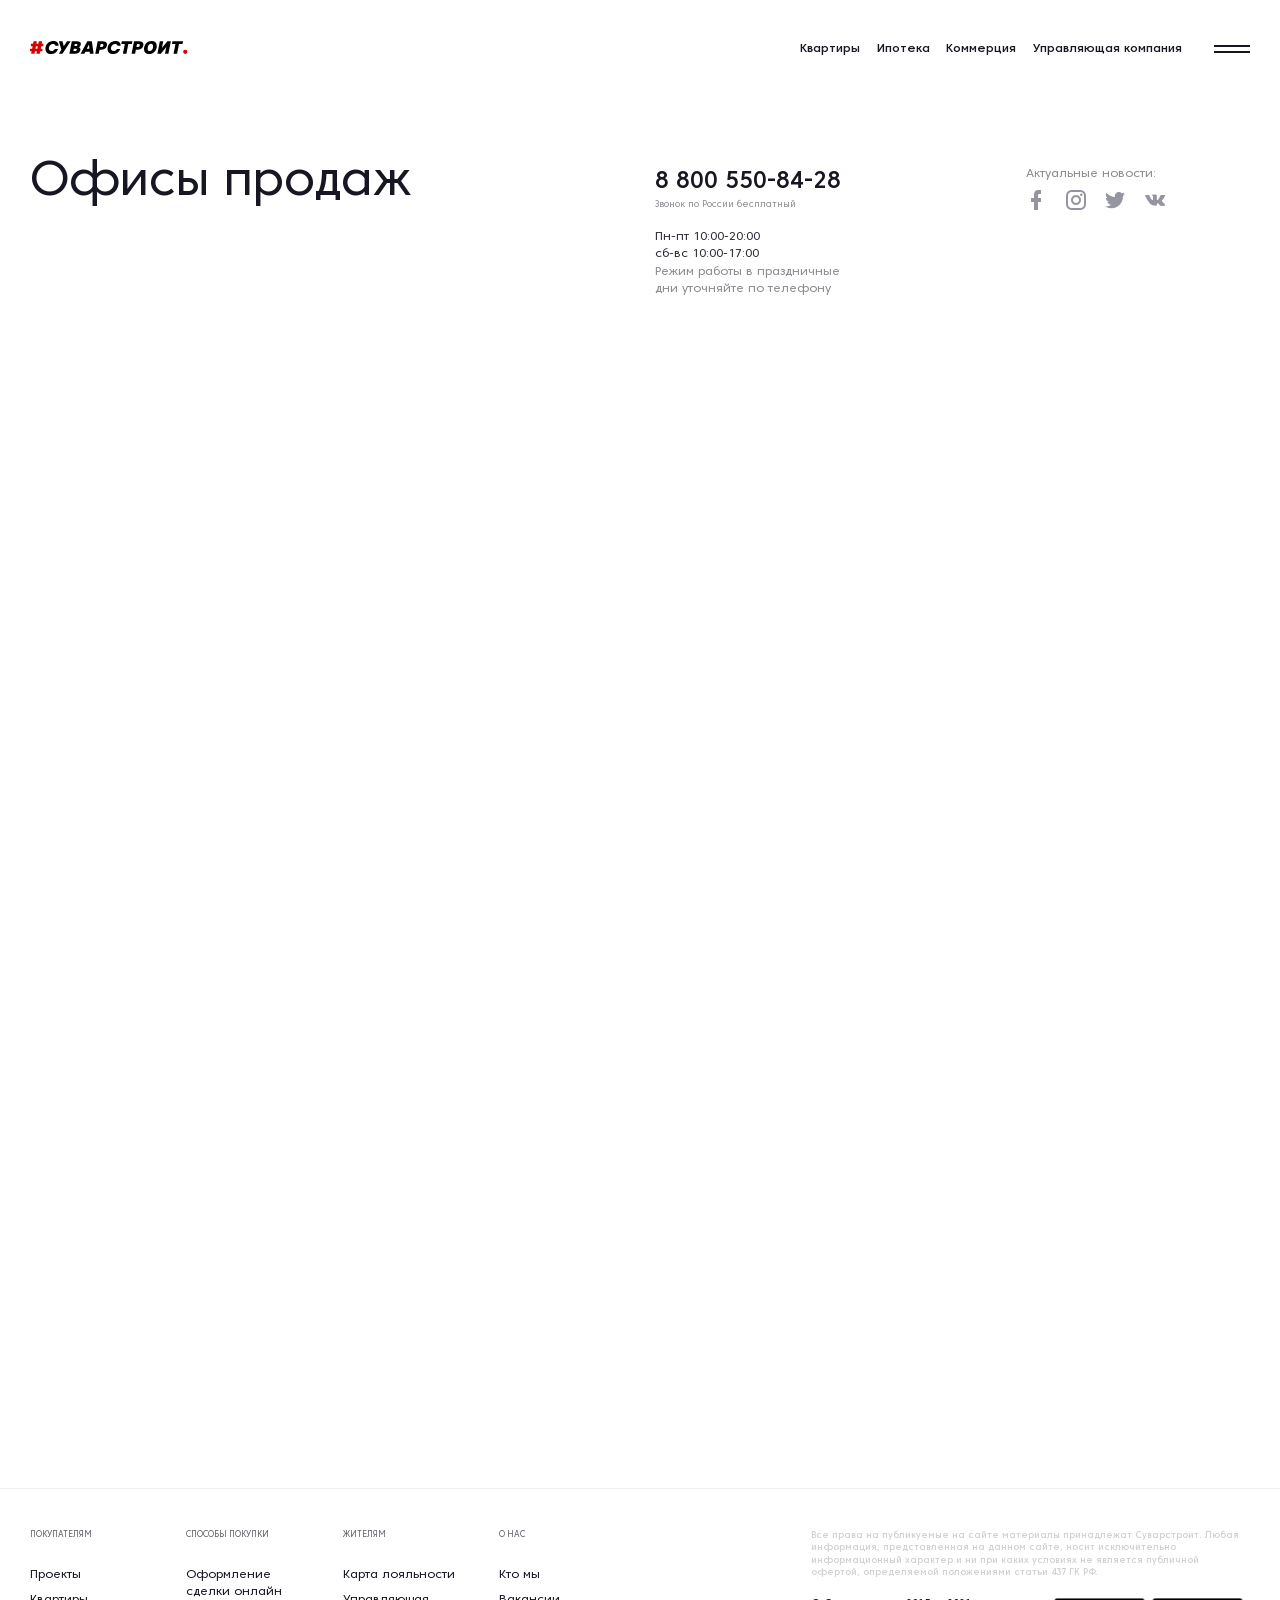
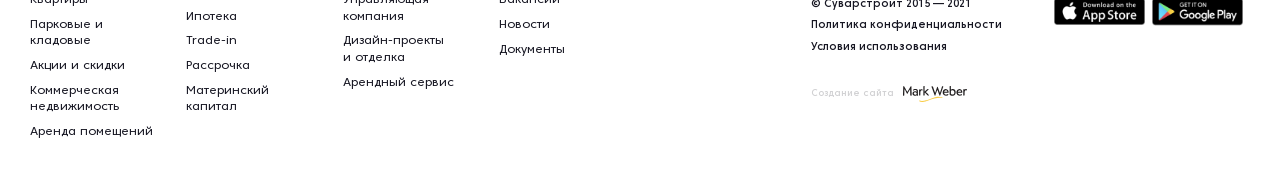
<file: app/sales-office.html>
<!DOCTYPE html>
<html lang="ru">

<head>

	<meta charset="utf-8">
	<!-- <base href="/"> -->

	<title>Suvar</title>
	<meta name="description" content="">

	<meta http-equiv="X-UA-Compatible" content="IE=edge">
	<meta name="viewport" content="width=device-width, initial-scale=1, maximum-scale=1">
	
	<!-- Template Basic Images Start -->
	<meta property="og:image" content="path/to/image.jpg">
	<link rel="icon" href="img/favicon/favicon.ico">
	<link rel="apple-touch-icon" sizes="180x180" href="img/favicon/apple-touch-icon-180x180.png">
	<!-- Template Basic Images End -->
	
	<!-- Custom Browsers Color Start -->
	<meta name="theme-color" content="#000">
	<!-- Custom Browsers Color End -->

	<link rel="stylesheet" href="css/main.min.css">

	<script src="https://api-maps.yandex.ru/2.1/?apikey=fbbdc751-439c-4bb8-8182-0022fda8377b&lang=ru_RU" type="text/javascript"></script>

	<style>
		:root {
			--global-accent-color: #D90002;
			--global-hover-color: #FC3335;
		}
	</style>

</head>

<body>

	<div class="menu">

		<div class="menu-header">

			<div class="container">

				<div class="menu-header-logo">
					<a href="#" class="logo">
						<img src="img/logo.svg" alt="">
					</a>
				</div>

				<div class="menu-header-close">
					<a href="#" class="close-menu-btn">
						<span class="icon-close-2"></span>
					</a>
				</div> 

			</div>

		</div>

		<div class="menu-body">

			<div class="menu-body-item">

				<div class="menu-body-item-wrapper">
					<nav class="menu-list-big">
						<a href="#">Акции</a>
						<a href="#">Выбор квартиры</a>
						<a href="#">Для новоселов</a>
						<a href="#">Коммерция</a>
						<a href="#">Парковки</a>
						<a href="#">Офисы продаж</a>
					</nav>
				</div>

			</div>

			<div class="menu-body-item">
				<div class="menu-body-item-wrapper">
					<div class="menu-body-item-title">О компании</div>
					<nav class="menu-list">
						<a href="#">Новости</a>
						<a href="#">Агентствам недвижимости</a>
						<a href="#">Вакансии</a>
						<a href="#">Контакты</a>
						<a href="#">Партнерам</a>
						<a href="#">Страница для новосёлов</a>
					</nav>
				</div>
			</div>

			<div class="menu-body-item">
				<div class="menu-body-item-wrapper">
					<div class="menu-body-item-title">Жилые комплексы</div>
					<nav class="menu-list">
						<a href="#">Лаишевский узел</a>
						<a href="#">Станция Спортивная</a>
						<a href="#">Южный парк</a>
						<a href="#">Времена года</a>
						<a href="#">Манхэттен</a>
						<a href="#">Столичный</a>
						<a href="#">Залесный сити</a>
						<a href="#">Сказочный лес</a>
						<a href="#">Палитра</a>
						<a href="#">Август Астры</a>
					</nav>
				</div>
			</div>

			<div class="menu-body-item">
				<div class="menu-body-item-wrapper">
					<div class="menu-body-item-title">Сервисы</div>
					<nav class="menu-list">
						<a href="#">Служба Заботы</a>
						<a href="#">Чистовая отделка</a>
						<a href="#">Арендный сервис</a>
						<a href="#">Карта Лояльности</a>
						<a href="#">Trade-In</a>
					</nav>
				</div>
			</div>

		</div>

	</div>

	<header class="header dark">
		<div class="container">
			
			<div class="header-row">
				
				<div class="header-logo">
					<div itemscope="" itemtype="http://schema.org/Organization">
						<a itemprop="url" href="/" class="logo" rel="nofollow" title="Suvar">
							<img src="img/logo-dark.svg" itemprop="logo" alt="">
						</a>
					</div>
				</div>

				<div class="header-phone hide-on-desktop">
					<a href="tel:8 800 222-37-90" class="phone-link">8 800 222-37-90</a>
					<p>Работаем ежедневно с 10:00 до 20:00</p>
				</div>

				<div class="header-menu">
					<div class="header-mob-close"></div>
					<div class="header-mob-logo">
						<div itemscope="" itemtype="http://schema.org/Organization">
							<a itemprop="url" href="/" class="logo" rel="nofollow" title="Suvar">
								<img src="img/logo.svg" itemprop="logo" alt="">
							</a>
						</div>
					</div>
					<nav class="main-menu">
						<a href="#" class="menu-link" data-hover-text="Квартиры"><span>Квартиры</span></a>
						<a href="#" class="menu-link" data-hover-text="Ипотека"><span>Ипотека</span></a>
						<a href="#" class="menu-link" data-hover-text="Коммерция"><span>Коммерция</span></a>
						<a href="#" class="menu-link" data-hover-text="Управляющая компания"><span>Управляющая компания</span></a>
					</nav>
					<div class="header-mob-phone">
						<div class="header-phone">
							<a href="tel:8 800 222-37-90" class="phone-link">8 800 222-37-90</a>
							<p>Работаем ежедневно с 10:00 до 20:00</p>
						</div>
					</div>
					<div class="header-mob-soc">
						<nav class="soc-nav">
							<a href="#" class="soc-nav-link"><span class="icon-facebook"></span></a>
							<a href="#" class="soc-nav-link"><span class="icon-instagram"></span></a>
							<a href="#" class="soc-nav-link"><span class="icon-twitter"></span></a>
							<a href="#" class="soc-nav-link"><span class="icon-vk"></span></a>
						</nav>
					</div>
				</div>

				<div class="header-burger">
					<a href="#" class="burger-icon">
						<span></span>
					</a>
				</div>

			</div>

		</div>
	</header>

	<div class="page-content">

		<section class="s-sales-offices">
			<div class="container">
				
				<div class="sales-offices-contacts">

					<div class="row">

						<div class="col-lg-4">

							<div class="page-title">
								<h1>Офисы продаж</h1>
							</div>

						</div>

						<div class="col-lg-4">
							<div class="contacts-data">

								<div class="contacts-data-left">

									<div class="contacts-phone">
										<a href="tel:8 800 550-84-28">8 800 550-84-28</a>
										<p>Звонок по России бесплатный</p>
									</div>

									<div class="contacts-worktime">
										<ul>
											<li>Пн-пт 10:00-20:00</li>
											<li>сб-вс 10:00-17:00</li>
										</ul>
										<p>Режим работы в праздничные дни уточняйте по телефону</p>
									</div>

								</div>

								<div class="contacts-data-right">
									<div class="h6">Актуальные новости:</div>
									<nav class="contacts-soc">
										<a href="#"><span class="icon-facebook"></span></a>
										<a href="#"><span class="icon-instagram"></span></a>
										<a href="#"><span class="icon-twitter"></span></a>
										<a href="#"><span class="icon-vk"></span></a>
									</nav>
								</div>

							</div>
						</div>

					</div>

				</div>

				<div class="sales-offices">
					
					<nav class="sales-offices-nav"></nav>

					<div class="sales-offices-map-wrapper">
						<div class="sales-offices-map-balloon">
							<div class="sales-offices-map-balloon-close">
								<span class="icon-close"></span>
							</div>
							<div class="sales-offices-map-balloon-body"></div>
						</div>
						<div class="sales-offices-map" id="sales-offices-map"></div>
					</div>

				</div>

			</div>
		</section>

	</div>

	<section class="s-text-slider animate">
		<div class="text-slider-wrapper">
			<div class="text-slider">
				<div class="text-slider-item">работаем для вас без выходных</div>
				<div class="text-slider-item">работаем для вас без выходных</div>
				<div class="text-slider-item">работаем для вас без выходных</div>
			</div>
		</div>
	</section>

	<section class="s-contacts s-contacts-type-2 animate">
		<div class="container">
			<div class="row">
				
				<div class="col-lg-5">
					
					<div class="contacts-form-block">
						<div class="contacts-form-left">
							<div class="h2">Напишите нам</div>
							<div class="contacts-form-descr">Запишись в офис, получи подарок <img src="img/icons/gift.svg" alt=""></div>
							<form class="contacts-form">
								<div class="contacts-form-success">
									<div class="success-icon"></div>
									<div class="h2">Спасибо<br>за обращение!</div>
									<p>Ваш запрос уже обрабатывается! Наши специалисты свяжутся с вами в течение 20 минут</p>
								</div>
								<div class="row">
									<div class="col-sm-8">
										<div class="form-group white">
											<select class="select-style">
												<option value="Консультация по телефону">Консультация по телефону</option>
												<option value="Запись в офисы продаж">Запись в офисы продаж</option>
												<option value="Консультация ипотечного брокера">Консультация ипотечного брокера</option>
												<option value="Забронировать квартиру">Забронировать квартиру</option>
												<option value="Экскурсии по жилым комплексам">Экскурсии по жилым комплексам</option>
											</select>
										</div>
									</div>
									<div class="col-sm-4">
										<div class="form-group white">
											<input type="text" class="form-control" placeholder="Имя">
										</div>
									</div>
									<div class="col-sm-4">
										<div class="form-group white">
											<input type="text" class="form-control phone-mask" placeholder="Телефон">
										</div>
									</div>
									<div class="col-sm-8">
										<div class="form-footer-row">
											<p>Нажимая “Отправить”, вы соглашаетесь с <a href="#">политикой обработки персональных данных</a></p>
											<button type="submit" class="btn">Отправить запрос</button>
										</div>
									</div>
								</div>
							</form>
						</div>
						<div class="contacts-form-right">
							<img src="img/contacts-img.png" alt="">
						</div>
					</div>

				</div>

				<div class="col-lg-3">
					
					<div class="contacts-list">
						<div class="h2">Свяжитесь с нами<br>в мессенджерах</div>
						<nav class="contacts-nav">
							<a href="#" class="contacts-nav-link"><span class="icon-telegram"></span>Написать в Telegram</a>
							<a href="#" class="contacts-nav-link"><span class="icon-whatsapp"></span>Написать в WhatsApp</a>
							<a href="#" class="contacts-nav-link"><span class="icon-zoom"></span>Позвонить в Zoom</a>
							<a href="#" class="contacts-nav-link"><span class="icon-skype"></span>Позвонить в Skype</a>
							<a href="#" class="contacts-nav-link"><span class="icon-video"></span>Позвонить в Face Time</a>
						</nav>
					</div>

				</div>

			</div>
		</div>
	</section>

	<footer class="footer">
		<div class="container">
			<div class="row">

				<div class="col-lg-1 col-md-2 col-sm-4">
					<nav class="footer-nav">
						<div class="h6">Покупателям</div>
						<ul>
							<li><a href="#">Проекты</a></li>
							<li><a href="#">Квартиры</a></li>
							<li><a href="#">Парковые и кладовые</a></zzzi>
								<li><a href="#">Акции и скидки</a></li>
								<li><a href="#">Коммерческая недвижимость</a></li>
								<li><a href="#">Аренда помещений</a></li>
							</ul>
						</nav>
					</div>

					<div class="col-lg-1 col-md-2 col-sm-4">
						<nav class="footer-nav">
							<div class="h6">Способы покупки</div>
							<ul>
								<li><a href="#">Оформление сделки онлайн</a></li>
								<li><a href="#">Ипотека</a></li>
								<li><a href="#">Trade-in</a></li>
								<li><a href="#">Рассрочка</a></li>
								<li><a href="#">Материнский капитал</a></li>
							</ul>
						</nav>
					</div>

					<div class="col-lg-1 col-md-2 col-sm-4">
						<nav class="footer-nav">
							<div class="h6">Жителям</div>
							<ul>
								<li><a href="#">Карта лояльности</a></li>
								<li><a href="#">Управляющая компания</a></li>
								<li><a href="#">Дизайн-проекты и отделка</a></li>
								<li><a href="#">Арендный сервис</a></li>
							</ul>
						</nav>
					</div>

					<div class="col-xl-2 col-lg-1 col-md-2 col-sm-4">
						<nav class="footer-nav">
							<div class="h6">О нас</div>
							<ul>
								<li><a href="#">Кто мы</a></li>
								<li><a href="#">Вакансии</a></li>
								<li><a href="#">Новости</a></li>
								<li><a href="#">Документы</a></li>
							</ul>
						</nav>
					</div>

					<div class="col-xl-3 col-lg-4">
						<div class="footer-copyright">
							<p>Все права на публикуемые на сайте материалы принадлежат Суварстроит. Любая информация, представленная на данном сайте, носит исключительно информационный характер и ни при каких условиях не является публичной офертой, определяемой положениями статьи 437 ГК РФ.</p>
							<div class="footer-copyright-row">
								<div class="footer-copyright-left">
									<div class="copyright">© Суварстроит 2015 — 2021</div>
									<div class="copyright"><a href="#">Политика конфиденциальности</a></div>
									<div class="copyright"><a href="#">Условия использования</a></div>
									<div class="footer-dev">
										<a href="#">Создание сайта <img src="img/markweber.svg" alt=""></a>
									</div>
								</div>
								<div class="footer-copyright-right">
									<div class="footer-apps">
										<a href="#"><img src="img/app-store.png" alt=""></a>
										<a href="#"><img src="img/google-play.png" alt=""></a>
									</div>
								</div>
							</div>
						</div>
					</div>

				</div>
			</div>
		</footer>

		<div class="popup-wrapper" id="video-popup">
			<div class="popup-flex">
				<div class="popup-block">
					<div class="popup-close"></div>
					<div class="popup-content">
						<div class="video-popup-block">
						</div>
					</div>
				</div>
			</div>
		</div>

		<div class="popup-wrapper popup-full-window" id="select-apps-filter">
			<div class="popup-flex">
				<div class="popup-block">
					<div class="popup-close"></div>
					<div class="popup-content">
						<div class="full-filters-block">
							<div class="container">
								<div class="section-title">
									<div class="h2">Подбор квартиры</div>
								</div>
								<div class="full-filters-row">
									<div class="row">
										<div class="col-lg-2 col-md-4">
											<div class="filter-item">
												<div class="filter-title">Количество комнат</div>
												<div class="filter-checkbox">
													<label class="filter-checkbox-label">
														<input type="checkbox" name="appart-filter" checked>
														<span>cтудия</span>
													</label>
													<label class="filter-checkbox-label">
														<input type="checkbox" name="appart-filter">
														<span>1</span>
													</label>
													<label class="filter-checkbox-label">
														<input type="checkbox" name="appart-filter">
														<span>2</span>
													</label>
													<label class="filter-checkbox-label">
														<input type="checkbox" name="appart-filter">
														<span>3</span>
													</label>
													<label class="filter-checkbox-label">
														<input type="checkbox" name="appart-filter">
														<span>4</span>
													</label>
												</div>
											</div>
										</div>
										<div class="col-lg-2 col-md-4">
											<div class="filter-item">
												<div class="filter-title">Жилой комплекс</div>
												<div class="filter-select">
													<select class="select-style">
														<option value="Южный парк">Южный парк</option>
														<option value="Столичный">Столичный</option>
														<option value="Станция Спортивная">Станция Спортивная</option>
														<option value="Залесный сити">Залесный сити</option>
														<option value="Времена года">Времена года</option>
														<option value="Манхэттен">Манхэттен</option>
														<option value="Сказочный лес">Сказочный лес</option>
														<option value="Август Астры лес">Август Астры лес</option>
														<option value="Палитра">Палитра</option>
													</select>
												</div>
											</div>
										</div>
										<div class="col-lg-2 col-md-4">
											<div class="filter-item">
												<div class="filter-title">Район</div>
												<div class="filter-select">
													<select class="select-style">
														<option value="Все">Все</option>
														<option value="Авиастроительный">Авиастроительный</option>
														<option value="Вахитовский">Вахитовский</option>
														<option value="Кировский">Кировский</option>
														<option value="Московский">Московский</option>
														<option value="Ново-Савиновский">Ново-Савиновский</option>
														<option value="Приволжский">Приволжский</option>
														<option value="Советский">Советский</option>
													</select>
												</div>
											</div>
										</div>
										<div class="col-lg-2 col-md-4">
											<div class="filter-item">
												<div class="filter-title">Номер дома</div>
												<div class="filter-select">
													<select class="select-style" multiple="multiple">
														<option value="2.0" selected>2.0</option>
														<option value="2.1">2.1</option>
														<option value="2.2">2.2</option>
														<option value="2.3">2.3</option>
														<option value="2.4">2.4</option>
													</select>
												</div>
											</div>
										</div>
										<div class="col-lg-2 col-md-4">
											<div class="filter-item">
												<div class="filter-title">Срок сдачи</div>
												<div class="filter-select">
													<select class="select-style">
														<option value="Неважно">Неважно</option>
														<option value="2020">2020</option>
														<option value="2021">2021</option>
														<option value="2022">2022</option>
														<option value="2023">2023</option>
													</select>
												</div>
											</div>
										</div>
										<div class="col-lg-2 col-md-4">
											<div class="filter-item">
												<div class="filter-title">Стоимость, ₽</div>
												<div class="filter-range">
													<div class="filter-range-inputs">
														<div class="filter-range-input-group">
															<span>от</span>
															<input type="text" class="filter-range-input decimal from" value="2" data-min="0">
														</div>
														<div class="filter-range-input-group">
															<span>до</span>
															<input type="text" class="filter-range-input decimal to" value="18" data-max="22">
														</div>
													</div>
													<div class="filter-range-slider" data-step="1"></div>
												</div>
											</div>
										</div>
										<div class="col-lg-2 col-md-4">
											<div class="filter-item">
												<div class="filter-title">Площадь, м<sup>2</sup></div>
												<div class="filter-range">
													<div class="filter-range-inputs">
														<div class="filter-range-input-group">
															<span>от</span>
															<input type="text" class="filter-range-input decimal from" value="32" data-min="0">
														</div>
														<div class="filter-range-input-group">
															<span>до</span>
															<input type="text" class="filter-range-input decimal to" value="186" data-max="220">
														</div>
													</div>
													<div class="filter-range-slider" data-step="1"></div>
												</div>
												<div class="filter-checkboxes">
													<div class="checkbox">
														<label>
															<input type="checkbox">
															<span>Большая квартира</span>
														</label>
													</div>
												</div>
											</div>
										</div>
										<div class="col-lg-2 col-md-4">
											<div class="filter-item">
												<div class="filter-title">Жилая площадь, м<sup>2</sup></div>
												<div class="filter-range">
													<div class="filter-range-inputs">
														<div class="filter-range-input-group">
															<span>от</span>
															<input type="text" class="filter-range-input decimal from" value="32" data-min="0">
														</div>
														<div class="filter-range-input-group">
															<span>до</span>
															<input type="text" class="filter-range-input decimal to" value="186" data-max="220">
														</div>
													</div>
													<div class="filter-range-slider" data-step="1"></div>
												</div>
											</div>
										</div>
										<div class="col-lg-2 col-md-4">
											<div class="filter-item">
												<div class="filter-title">Площадь кухни, м<sup>2</sup></div>
												<div class="filter-range">
													<div class="filter-range-inputs">
														<div class="filter-range-input-group">
															<span>от</span>
															<input type="text" class="filter-range-input decimal from" value="32" data-min="0">
														</div>
														<div class="filter-range-input-group">
															<span>до</span>
															<input type="text" class="filter-range-input decimal to" value="186" data-max="220">
														</div>
													</div>
													<div class="filter-range-slider" data-step="1"></div>
												</div>
											</div>
										</div>
										<div class="col-lg-2 col-md-4">
											<div class="filter-item">
												<div class="filter-title">Этаж</div>
												<div class="filter-range">
													<div class="filter-range-inputs">
														<div class="filter-range-input-group">
															<span>от</span>
															<input type="text" class="filter-range-input decimal from" value="1">
														</div>
														<div class="filter-range-input-group">
															<span>до</span>
															<input type="text" class="filter-range-input decimal to" value="9">
														</div>
													</div>
												</div>
											</div>
										</div>
										<div class="col-lg-2 col-md-4">
											<div class="filter-item">
												<div class="filter-title">Варианты отделки</div>
												<div class="filter-checkbox">
													<label class="filter-checkbox-label">
														<input type="radio" name="appart-option" checked>
														<span>Не важно</span>
													</label>
													<label class="filter-checkbox-label">
														<input type="radio" name="appart-option">
														<span>С отделкой</span>
													</label>
													<label class="filter-checkbox-label">
														<input type="radio" name="appart-option">
														<span>Без отделки</span>
													</label>
												</div>
											</div>
										</div>
										<div class="col-lg-2 col-md-4">
											<div class="filter-item">
												<div class="filter-title">Для кого</div>
												<div class="filter-select">
													<select class="select-style">
														<option value="Всем">Всем</option>
														<option value="С детьми">С детьми</option>
														<option value="Семье">Семье</option>
													</select>
												</div>
												<div class="filter-checkboxes">
													<div class="checkbox">
														<label>
															<input type="checkbox">
															<span>Терасса</span>
														</label>
													</div>
													<div class="checkbox">
														<label>
															<input type="checkbox">
															<span>С мебелью</span>
														</label>
													</div>
												</div>
											</div>
										</div>
									</div>
								</div>
								<div class="full-filter-footer">
									<div class="full-filter-left">
										<div class="mortgage-block">
											<div class="mortgage-switch">
												<div class="switch-checkbox">
													<div class="switch-checkbox-title">В ипотеку</div>
													<label class="switch-checkbox-label">
														<input type="checkbox" class="switch-checkbox-input">
														<span></span>
													</label>
												</div>
											</div>
											<div class="mortgage-form">
												<div class="row">
													<div class="col-lg-auto">
														<div class="filter-item">
															<div class="filter-title">Платеж по ипотеке, ₽</div>
															<div class="filter-range-solo">
																<div class="filter-range-solo-input with-label">
																	<input type="text" class="form-control decimal" value="40000">
																	<span>до</span>
																</div>
																<div class="filter-range-slider" data-min="0" data-max="60000" data-step="1"></div>
															</div>
														</div>
													</div>
													<div class="col-lg-auto">
														<div class="filter-item">
															<div class="filter-title">Первоначальный взнос, ₽</div>
															<div class="filter-range-solo">
																<div class="filter-range-solo-input">
																	<input type="text" class="form-control decimal" value="300000">
																</div>
																<div class="filter-range-slider" data-min="0" data-max="450000" data-step="1"></div>
															</div>
														</div>
													</div>
													<div class="col-lg-auto">
														<div class="filter-item">
															<div class="filter-title">Срок, лет</div>
															<div class="filter-range-solo">
																<div class="filter-range-solo-input">
																	<input type="text" class="form-control decimal" value="15">
																</div>
																<div class="filter-range-slider" data-min="0" data-max="40" data-step="1"></div>
															</div>
														</div>
													</div>
												</div>
											</div>
										</div>
									</div>
									<div class="full-filter-right">
										<div class="full-filter-btns">
											<a href="#" class="clear-filter">Очистить фильтр</a>
											<a href="#" class="btn">Показать 120 квартир</a>
										</div>
									</div>
								</div>
							</div>
						</div>
					</div>
				</div>
			</div>
		</div>

		<div class="popup-wrapper" id="map-popup">
			<div class="popup-flex">
				<div class="popup-block">
					<div class="popup-header">
						<div class="popup-title"><div class="h3">ЖК “Времена года”</div></div>
						<div class="popup-close"></div>
					</div>
					<div class="popup-content">
						<div class="popup-map">
							<div id="map-popup-frame"></div>
						</div>
					</div>
				</div>
			</div>
		</div>

		<div class="popup-wrapper" id="contacts-map-popup">
			<div class="popup-flex">
				<div class="popup-block">
					<div class="popup-close"></div>
					<div class="popup-content">
						<div class="popup-map">
							<div id="map-contacts-popup-frame"></div>
						</div>
					</div>
				</div>
			</div>
		</div>

		<script src="js/scripts.min.js"></script>

		<script>

			ymaps.ready(init);

			function init() {

				let offices = [
					{
						id: 1,
						name: 'ЖК Станция Спортивная',
						address: 'Казань, ул. Проезд Детский, д.1 к.5, оф. 5',
						coord: [55.680077, 49.198204],
						officeAddress: 'ул. Островского, д.103',
						workTime: [
							{
								days: 'Пн-пт',
								time: '10:00-20:00'
							},
							{
								days: 'Сб',
								time: '10:00-17:00'
							},
							{
								days: 'Вс',
								time: '10:00-17:00'
							}
						],
						phone: '8 843 250-60-70',
						imgSrc: 'img/projects/2.jpg',
						logo: 'img/rescom-logos/sport.svg'
					},
					{
						id: 2,
						name: 'ЖК Столичный',
						address: 'Казань, ул. Чистопольская 86/10',
						coord: [55.818766, 49.143065],
						officeAddress: 'ул. Островского, д.103',
						workTime: [
							{
								days: 'Пн-пт',
								time: '10:00-20:00'
							},
							{
								days: 'Сб',
								time: '10:00-17:00'
							},
							{
								days: 'Вс',
								time: '10:00-17:00'
							}
						],
						phone: '8 843 250-60-70',
						imgSrc: 'img/projects/8.jpg',
						logo: 'img/rescom-logos/stol.svg'
					},
					{
						id: 3,
						name: 'ЖК Сказочный лес',
						address: 'Казань, ул.Братьев Батталовых 20 к.1',
						coord: [55.721589, 49.187604],
						officeAddress: 'ул. Островского, д.103',
						workTime: [
							{
								days: 'Пн-пт',
								time: '10:00-20:00'
							},
							{
								days: 'Сб',
								time: '10:00-17:00'
							},
							{
								days: 'Вс',
								time: '10:00-17:00'
							}
						],
						phone: '8 843 250-60-70',
						imgSrc: 'img/projects/1.jpg',
						logo: 'img/rescom-logos/skaz.svg'
					},
					{
						id: 4,
						name: 'ЖК Времена года',
						address: 'Казань, ул. Генерала Ерина, д.3',
						coord: [55.681554, 49.193838],
						officeAddress: 'ул. Островского, д.103',
						workTime: [
							{
								days: 'Пн-пт',
								time: '10:00-20:00'
							},
							{
								days: 'Сб',
								time: '10:00-17:00'
							},
							{
								days: 'Вс',
								time: '10:00-17:00'
							}
						],
						phone: '8 843 250-60-70',
						imgSrc: 'img/projects/11.jpg',
						logo: 'img/rescom-logos/vremen.svg'
					},
					{
						id: 5,
						name: 'ЖК Манхэттен',
						address: 'Казань, ул. Оренбургский тракт, 8, 4 этаж',
						coord: [55.759101, 49.150180],
						officeAddress: 'ул. Островского, д.103',
						workTime: [
							{
								days: 'Пн-пт',
								time: '10:00-20:00'
							},
							{
								days: 'Сб',
								time: '10:00-17:00'
							},
							{
								days: 'Вс',
								time: '10:00-17:00'
							}
						],
						phone: '8 843 250-60-70',
						imgSrc: 'img/projects/9.jpg',
						logo: 'img/rescom-logos/manhattan.svg'
					},
					{
						id: 6,
						name: 'ЖК Август Астры',
						address: 'Казань, ул. Островского, 103',
						coord: [55.781131, 49.138198],
						officeAddress: 'ул. Островского, д.103',
						workTime: [
							{
								days: 'Пн-пт',
								time: '10:00-20:00'
							},
							{
								days: 'Сб',
								time: '10:00-17:00'
							},
							{
								days: 'Вс',
								time: '10:00-17:00'
							}
						],
						phone: '8 843 250-60-70',
						imgSrc: 'img/projects/10.jpg',
						logo: 'img/rescom-logos/august.svg'
					},
					{
						id: 7,
						name: 'ЖК Южный парк',
						address: 'Казань, с. Усады, въезд в ЖК',
						coord: [55.689278, 49.200297],
						officeAddress: 'ул. Островского, д.103',
						workTime: [
							{
								days: 'Пн-пт',
								time: '10:00-20:00'
							},
							{
								days: 'Сб',
								time: '10:00-17:00'
							},
							{
								days: 'Вс',
								time: '10:00-17:00'
							}
						],
						phone: '8 843 250-60-70',
						imgSrc: 'img/projects/3.jpg',
						logo: 'img/rescom-logos/south-park.svg'
					},
					{
						id: 8,
						name: 'ЖК Залесный сити',
						address: 'Казань, ул. Гаврила Державина, 4, оф. 8',
						coord: [55.846256, 48.906472],
						officeAddress: 'ул. Островского, д.103',
						workTime: [
							{
								days: 'Пн-пт',
								time: '10:00-20:00'
							},
							{
								days: 'Сб',
								time: '10:00-17:00'
							},
							{
								days: 'Вс',
								time: '10:00-17:00'
							}
						],
						phone: '8 843 250-60-70',
						imgSrc: 'img/projects/7.jpg',
						logo: 'img/rescom-logos/zales.svg'
					},
					{
						id: 9,
						name: 'ЖК Палитра',
						address: 'Казань, ул.Братьев Батталовых 20 к.1',
						coord: [55.722298, 49.186562],
						officeAddress: 'ул. Островского, д.103',
						workTime: [
							{
								days: 'Пн-пт',
								time: '10:00-20:00'
							},
							{
								days: 'Сб',
								time: '10:00-17:00'
							},
							{
								days: 'Вс',
								time: '10:00-17:00'
							}
						],
						phone: '8 843 250-60-70',
						imgSrc: 'img/projects/15.jpg',
						logo: 'img/rescom-logos/palitra.svg'
					}
				]

				let map = new ymaps.Map('sales-offices-map', {
					center: [55.796119, 49.104043],
					zoom: 12,
					duration: 1000,
					controls: []
				}, {
					searchControlProvider: 'yandex#search'
				});

				let objectManagerList = new ymaps.ObjectManager({
					clusterize: false,
					gridSize: 128,
					clusterIconLayout: 'default#pieChart',
					clusterHasBalloon: false,
					geoObjectOpenBalloonOnClick: false
				});

				map.geoObjects.add(objectManagerList);

				offices.forEach((item, index) => {

					$('.sales-offices-nav').append([
						`<div class="sales-offices-nav-item" data-id="${item.id}">`,
							`<div class="h6">${item.name}</div>`,
							`<p>${item.address}</p>`,
						'</div>'
					].join(''));

					let mapAddOBJ = {
						id: item.id,
						type: 'Feature',
						geometry: {
							type: 'Point',
							coordinates: item.coord
						},
						options: {
							iconLayout: 'default#imageWithContent',
		          iconImageHref: 'img/icons/map-marker.svg',
		          iconImageSize: [22, 30],
							iconImageOffset: [-11, -30],
							hideIconOnBalloonOpen: false,
						},
						properties: {
							id: item.id,
							name: item.name,
							address: item.address,
							coord: item.coord,
							officeAddress: item.officeAddress,
							workTime: item.workTime,
							phone: item.phone,
						}
					};

					objectManagerList.add(mapAddOBJ);

				});

				objectManagerList.objects.events.add('click', function(e) {
					let id = e.get('objectId'),
							item = offices.filter(item => item.id == id)[0];

					openBallon(id, item);

					$('.sales-offices-nav-item').removeClass('active');
					$(`.sales-offices-nav-item[data-id="${id}"]`).addClass('active');

					scrollToOfficeLink();

				});

				$('.sales-offices-nav-item').on('click', function() {

					let id = parseInt($(this).data('id')),
							item = offices.filter(item => item.id == id)[0];

					openBallon(id, item);

					$('.sales-offices-nav-item').removeClass('active');
					$(this).addClass('active');

					scrollToOfficeLink();

				});

				function openBallon(id, item) {

					if ( !$('.sales-offices-map-balloon').hasClass('opened') ) {
						$('.sales-offices-map-balloon').addClass('opened')
					}

					let workTimeString = '';

					item.workTime.forEach(workItem => {
						workTimeString += [
							'<li>',
								`<span>${workItem.days}</span>`,
								`<span><b>${workItem.time}</b></span>`,
							'</li>',
						].join('')
					}),

					$('.sales-offices-map-balloon-body').html([
						'<div class="sales-offices-map-balloon-img">',
							`<img src="${item.imgSrc}" alt="${item.name}">`,
						'</div>',
						'<div class="sales-offices-map-balloon-content">',
							`<div class="h5">${item.name}</div>`,
							'<ul>',
								'<li>',
									'<span>Офис</span>',
									`<span>${item.officeAddress}</span>`,
								'</li>',
								'<li>',
									'<span>Адрес ЖК</span>',
									`<span>${item.address}</span>`,
								'</li>',
							'</ul>',
							'<ul>',
								workTimeString,
							'</ul>',
							'<ul>',
								'<li>',
									'<span>Телефон</span>',
									`<span><a href="tel:${item.phone}">${item.phone}</a></span>`,
								'</li>',
							'</ul>',
							'<a href="#" class="btn btn-block">Записаться онлайн</a>',
						'</div>'
					].join(''));

					objectManagerList.objects.each(function(item) {
						objectManagerList.objects.setObjectOptions(item.id, {
							iconImageHref: 'img/icons/map-marker.svg',
							iconImageSize: [22, 30],
							iconImageOffset: [-11, -30],
							zIndex: 110
						});
						objectManagerList.objects.setObjectProperties(item.id, {
							iconContent: ''
						});
					});
					
					objectManagerList.objects.setObjectOptions(id, {
						iconImageHref: 'img/icons/map-marker-big.svg',
						iconImageSize: [89, 118],
						iconImageOffset: [-45, -118],
						zIndex: 600
					});
					objectManagerList.objects.setObjectProperties(id, {
						iconContent: `<img src="${item.logo}" class="map-marker-logo" alt="">`
					});
					map.panTo(item.coord);

				}

				function scrollToOfficeLink() {
					if ( $(window).width() < 1200 ) {
						$('.sales-offices-nav').animate({
							scrollLeft: $('.sales-offices-nav').scrollLeft() + ($('.sales-offices-nav-item.active').offset().left - $('.sales-offices-nav').offset().left) - 20
						}, 400);
					}
					else {
						$('.pick-up-points-nav').animate({
							scrollTop: $('.sales-offices-nav').scrollTop() + ($('.sales-offices-nav-item.active').offset().top - $('.sales-offices-nav').offset().top)
						}, 400);
					}
				}

			}

		</script>

	</body>
	</html>
</file>
<file: app/css/main.min.css>
@font-face{font-family:"Core Sanc C";font-weight:300;font-style:normal;src:url(../fonts/CoreSansC/CoreSansC-35Light.woff2) format("woff2")}@font-face{font-family:"Core Sanc C";font-weight:400;font-style:normal;src:url(../fonts/CoreSansC/CoreSansC-45Regular.woff2) format("woff2")}@font-face{font-family:"Core Sanc C";font-weight:500;font-style:normal;src:url(../fonts/CoreSansC/CoreSansC-55Medium.woff2) format("woff2")}@font-face{font-family:"Core Sanc C";font-weight:700;font-style:normal;src:url(../fonts/CoreSansC/CoreSansC-65Bold.woff2) format("woff2")}*,::after,::before{-webkit-box-sizing:border-box;box-sizing:border-box}html{font-family:sans-serif;line-height:1.15;-webkit-text-size-adjust:100%;-ms-text-size-adjust:100%;-ms-overflow-style:scrollbar;-webkit-tap-highlight-color:transparent}@-ms-viewport{width:device-width}article,aside,dialog,figcaption,figure,footer,header,hgroup,main,nav,section{display:block}body{margin:0;font-family:-apple-system,BlinkMacSystemFont,"Segoe UI",Roboto,"Helvetica Neue",Arial,sans-serif,"Apple Color Emoji","Segoe UI Emoji","Segoe UI Symbol";font-size:1rem;font-weight:400;line-height:1.5;color:#212529;text-align:left;background-color:#fff}[tabindex="-1"]:focus{outline:0!important}hr{-webkit-box-sizing:content-box;box-sizing:content-box;height:0;overflow:visible}h1,h2,h3,h4,h5,h6{margin-top:0;margin-bottom:.5rem}p{margin-top:0;margin-bottom:1rem}abbr[data-original-title],abbr[title]{text-decoration:underline;-webkit-text-decoration:underline dotted;text-decoration:underline dotted;cursor:help;border-bottom:0}address{margin-bottom:1rem;font-style:normal;line-height:inherit}dl,ol,ul{margin-top:0;margin-bottom:1rem}ol ol,ol ul,ul ol,ul ul{margin-bottom:0}dt{font-weight:700}dd{margin-bottom:.5rem;margin-left:0}blockquote{margin:0 0 1rem}dfn{font-style:italic}b,strong{font-weight:bolder}small{font-size:80%}sub,sup{position:relative;font-size:75%;line-height:0;vertical-align:baseline}sub{bottom:-.25em}sup{top:-.5em}a{color:#007bff;text-decoration:none;background-color:transparent;-webkit-text-decoration-skip:objects}a:hover{color:#0056b3;text-decoration:underline}a:not([href]):not([tabindex]){color:inherit;text-decoration:none}a:not([href]):not([tabindex]):focus,a:not([href]):not([tabindex]):hover{color:inherit;text-decoration:none}a:not([href]):not([tabindex]):focus{outline:0}code,kbd,pre,samp{font-family:monospace,monospace;font-size:1em}pre{margin-top:0;margin-bottom:1rem;overflow:auto;-ms-overflow-style:scrollbar}figure{margin:0 0 1rem}img{vertical-align:middle;border-style:none}svg:not(:root){overflow:hidden}table{border-collapse:collapse}caption{padding-top:.75rem;padding-bottom:.75rem;color:#6c757d;text-align:left;caption-side:bottom}th{text-align:inherit}label{display:inline-block;margin-bottom:.5rem}button{border-radius:0}button:focus{outline:1px dotted;outline:5px auto -webkit-focus-ring-color}button,input,optgroup,select,textarea{margin:0;font-family:inherit;font-size:inherit;line-height:inherit}button,input{overflow:visible}button,select{text-transform:none}[type=reset],[type=submit],button,html [type=button]{-webkit-appearance:button}[type=button]::-moz-focus-inner,[type=reset]::-moz-focus-inner,[type=submit]::-moz-focus-inner,button::-moz-focus-inner{padding:0;border-style:none}input[type=checkbox],input[type=radio]{-webkit-box-sizing:border-box;box-sizing:border-box;padding:0}input[type=date],input[type=datetime-local],input[type=month],input[type=time]{-webkit-appearance:listbox}textarea{overflow:auto;resize:vertical}fieldset{min-width:0;padding:0;margin:0;border:0}legend{display:block;width:100%;max-width:100%;padding:0;margin-bottom:.5rem;font-size:1.5rem;line-height:inherit;color:inherit;white-space:normal}progress{vertical-align:baseline}[type=number]::-webkit-inner-spin-button,[type=number]::-webkit-outer-spin-button{height:auto}[type=search]{outline-offset:-2px;-webkit-appearance:none}[type=search]::-webkit-search-cancel-button,[type=search]::-webkit-search-decoration{-webkit-appearance:none}::-webkit-file-upload-button{font:inherit;-webkit-appearance:button}output{display:inline-block}summary{display:list-item;cursor:pointer}template{display:none}[hidden]{display:none!important}@-ms-viewport{width:device-width}html{-webkit-box-sizing:border-box;box-sizing:border-box;-ms-overflow-style:scrollbar}*,::after,::before{-webkit-box-sizing:inherit;box-sizing:inherit}.container{width:100%;padding-right:15px;padding-left:15px;margin-right:auto;margin-left:auto}@media (min-width:576px){.container{max-width:540px}}@media (min-width:768px){.container{max-width:720px}}@media (min-width:992px){.container{max-width:960px}}@media (min-width:1200px){.container{max-width:1140px}}.container-fluid{width:100%;padding-right:15px;padding-left:15px;margin-right:auto;margin-left:auto}.row{display:-webkit-box;display:-webkit-flex;display:-ms-flexbox;display:flex;-webkit-flex-wrap:wrap;-ms-flex-wrap:wrap;flex-wrap:wrap;margin-right:-15px;margin-left:-15px}.no-gutters{margin-right:0;margin-left:0}.no-gutters>.col,.no-gutters>[class*=col-]{padding-right:0;padding-left:0}.col,.col-1,.col-2,.col-3,.col-4,.col-5,.col-6,.col-7,.col-8,.col-auto,.col-lg,.col-lg-1,.col-lg-2,.col-lg-3,.col-lg-4,.col-lg-5,.col-lg-6,.col-lg-7,.col-lg-8,.col-lg-auto,.col-md,.col-md-1,.col-md-2,.col-md-3,.col-md-4,.col-md-5,.col-md-6,.col-md-7,.col-md-8,.col-md-auto,.col-sm,.col-sm-1,.col-sm-2,.col-sm-3,.col-sm-4,.col-sm-5,.col-sm-6,.col-sm-7,.col-sm-8,.col-sm-auto,.col-xl,.col-xl-1,.col-xl-2,.col-xl-3,.col-xl-4,.col-xl-5,.col-xl-6,.col-xl-7,.col-xl-8,.col-xl-auto{position:relative;width:100%;min-height:1px;padding-right:15px;padding-left:15px}.col{-webkit-flex-basis:0;-ms-flex-preferred-size:0;flex-basis:0;-webkit-box-flex:1;-webkit-flex-grow:1;-ms-flex-positive:1;flex-grow:1;max-width:100%}.col-auto{-webkit-box-flex:0;-webkit-flex:0 0 auto;-ms-flex:0 0 auto;flex:0 0 auto;width:auto;max-width:none}.col-1{-webkit-box-flex:0;-webkit-flex:0 0 12.5%;-ms-flex:0 0 12.5%;flex:0 0 12.5%;max-width:12.5%}.col-2{-webkit-box-flex:0;-webkit-flex:0 0 25%;-ms-flex:0 0 25%;flex:0 0 25%;max-width:25%}.col-3{-webkit-box-flex:0;-webkit-flex:0 0 37.5%;-ms-flex:0 0 37.5%;flex:0 0 37.5%;max-width:37.5%}.col-4{-webkit-box-flex:0;-webkit-flex:0 0 50%;-ms-flex:0 0 50%;flex:0 0 50%;max-width:50%}.col-5{-webkit-box-flex:0;-webkit-flex:0 0 62.5%;-ms-flex:0 0 62.5%;flex:0 0 62.5%;max-width:62.5%}.col-6{-webkit-box-flex:0;-webkit-flex:0 0 75%;-ms-flex:0 0 75%;flex:0 0 75%;max-width:75%}.col-7{-webkit-box-flex:0;-webkit-flex:0 0 87.5%;-ms-flex:0 0 87.5%;flex:0 0 87.5%;max-width:87.5%}.col-8{-webkit-box-flex:0;-webkit-flex:0 0 100%;-ms-flex:0 0 100%;flex:0 0 100%;max-width:100%}.order-first{-webkit-box-ordinal-group:0;-webkit-order:-1;-ms-flex-order:-1;order:-1}.order-last{-webkit-box-ordinal-group:10;-webkit-order:9;-ms-flex-order:9;order:9}.order-0{-webkit-box-ordinal-group:1;-webkit-order:0;-ms-flex-order:0;order:0}.order-1{-webkit-box-ordinal-group:2;-webkit-order:1;-ms-flex-order:1;order:1}.order-2{-webkit-box-ordinal-group:3;-webkit-order:2;-ms-flex-order:2;order:2}.order-3{-webkit-box-ordinal-group:4;-webkit-order:3;-ms-flex-order:3;order:3}.order-4{-webkit-box-ordinal-group:5;-webkit-order:4;-ms-flex-order:4;order:4}.order-5{-webkit-box-ordinal-group:6;-webkit-order:5;-ms-flex-order:5;order:5}.order-6{-webkit-box-ordinal-group:7;-webkit-order:6;-ms-flex-order:6;order:6}.order-7{-webkit-box-ordinal-group:8;-webkit-order:7;-ms-flex-order:7;order:7}.order-8{-webkit-box-ordinal-group:9;-webkit-order:8;-ms-flex-order:8;order:8}.offset-1{margin-left:12.5%}.offset-2{margin-left:25%}.offset-3{margin-left:37.5%}.offset-4{margin-left:50%}.offset-5{margin-left:62.5%}.offset-6{margin-left:75%}.offset-7{margin-left:87.5%}@media (min-width:576px){.col-sm{-webkit-flex-basis:0;-ms-flex-preferred-size:0;flex-basis:0;-webkit-box-flex:1;-webkit-flex-grow:1;-ms-flex-positive:1;flex-grow:1;max-width:100%}.col-sm-auto{-webkit-box-flex:0;-webkit-flex:0 0 auto;-ms-flex:0 0 auto;flex:0 0 auto;width:auto;max-width:none}.col-sm-1{-webkit-box-flex:0;-webkit-flex:0 0 12.5%;-ms-flex:0 0 12.5%;flex:0 0 12.5%;max-width:12.5%}.col-sm-2{-webkit-box-flex:0;-webkit-flex:0 0 25%;-ms-flex:0 0 25%;flex:0 0 25%;max-width:25%}.col-sm-3{-webkit-box-flex:0;-webkit-flex:0 0 37.5%;-ms-flex:0 0 37.5%;flex:0 0 37.5%;max-width:37.5%}.col-sm-4{-webkit-box-flex:0;-webkit-flex:0 0 50%;-ms-flex:0 0 50%;flex:0 0 50%;max-width:50%}.col-sm-5{-webkit-box-flex:0;-webkit-flex:0 0 62.5%;-ms-flex:0 0 62.5%;flex:0 0 62.5%;max-width:62.5%}.col-sm-6{-webkit-box-flex:0;-webkit-flex:0 0 75%;-ms-flex:0 0 75%;flex:0 0 75%;max-width:75%}.col-sm-7{-webkit-box-flex:0;-webkit-flex:0 0 87.5%;-ms-flex:0 0 87.5%;flex:0 0 87.5%;max-width:87.5%}.col-sm-8{-webkit-box-flex:0;-webkit-flex:0 0 100%;-ms-flex:0 0 100%;flex:0 0 100%;max-width:100%}.order-sm-first{-webkit-box-ordinal-group:0;-webkit-order:-1;-ms-flex-order:-1;order:-1}.order-sm-last{-webkit-box-ordinal-group:10;-webkit-order:9;-ms-flex-order:9;order:9}.order-sm-0{-webkit-box-ordinal-group:1;-webkit-order:0;-ms-flex-order:0;order:0}.order-sm-1{-webkit-box-ordinal-group:2;-webkit-order:1;-ms-flex-order:1;order:1}.order-sm-2{-webkit-box-ordinal-group:3;-webkit-order:2;-ms-flex-order:2;order:2}.order-sm-3{-webkit-box-ordinal-group:4;-webkit-order:3;-ms-flex-order:3;order:3}.order-sm-4{-webkit-box-ordinal-group:5;-webkit-order:4;-ms-flex-order:4;order:4}.order-sm-5{-webkit-box-ordinal-group:6;-webkit-order:5;-ms-flex-order:5;order:5}.order-sm-6{-webkit-box-ordinal-group:7;-webkit-order:6;-ms-flex-order:6;order:6}.order-sm-7{-webkit-box-ordinal-group:8;-webkit-order:7;-ms-flex-order:7;order:7}.order-sm-8{-webkit-box-ordinal-group:9;-webkit-order:8;-ms-flex-order:8;order:8}.offset-sm-0{margin-left:0}.offset-sm-1{margin-left:12.5%}.offset-sm-2{margin-left:25%}.offset-sm-3{margin-left:37.5%}.offset-sm-4{margin-left:50%}.offset-sm-5{margin-left:62.5%}.offset-sm-6{margin-left:75%}.offset-sm-7{margin-left:87.5%}}@media (min-width:768px){.col-md{-webkit-flex-basis:0;-ms-flex-preferred-size:0;flex-basis:0;-webkit-box-flex:1;-webkit-flex-grow:1;-ms-flex-positive:1;flex-grow:1;max-width:100%}.col-md-auto{-webkit-box-flex:0;-webkit-flex:0 0 auto;-ms-flex:0 0 auto;flex:0 0 auto;width:auto;max-width:none}.col-md-1{-webkit-box-flex:0;-webkit-flex:0 0 12.5%;-ms-flex:0 0 12.5%;flex:0 0 12.5%;max-width:12.5%}.col-md-2{-webkit-box-flex:0;-webkit-flex:0 0 25%;-ms-flex:0 0 25%;flex:0 0 25%;max-width:25%}.col-md-3{-webkit-box-flex:0;-webkit-flex:0 0 37.5%;-ms-flex:0 0 37.5%;flex:0 0 37.5%;max-width:37.5%}.col-md-4{-webkit-box-flex:0;-webkit-flex:0 0 50%;-ms-flex:0 0 50%;flex:0 0 50%;max-width:50%}.col-md-5{-webkit-box-flex:0;-webkit-flex:0 0 62.5%;-ms-flex:0 0 62.5%;flex:0 0 62.5%;max-width:62.5%}.col-md-6{-webkit-box-flex:0;-webkit-flex:0 0 75%;-ms-flex:0 0 75%;flex:0 0 75%;max-width:75%}.col-md-7{-webkit-box-flex:0;-webkit-flex:0 0 87.5%;-ms-flex:0 0 87.5%;flex:0 0 87.5%;max-width:87.5%}.col-md-8{-webkit-box-flex:0;-webkit-flex:0 0 100%;-ms-flex:0 0 100%;flex:0 0 100%;max-width:100%}.order-md-first{-webkit-box-ordinal-group:0;-webkit-order:-1;-ms-flex-order:-1;order:-1}.order-md-last{-webkit-box-ordinal-group:10;-webkit-order:9;-ms-flex-order:9;order:9}.order-md-0{-webkit-box-ordinal-group:1;-webkit-order:0;-ms-flex-order:0;order:0}.order-md-1{-webkit-box-ordinal-group:2;-webkit-order:1;-ms-flex-order:1;order:1}.order-md-2{-webkit-box-ordinal-group:3;-webkit-order:2;-ms-flex-order:2;order:2}.order-md-3{-webkit-box-ordinal-group:4;-webkit-order:3;-ms-flex-order:3;order:3}.order-md-4{-webkit-box-ordinal-group:5;-webkit-order:4;-ms-flex-order:4;order:4}.order-md-5{-webkit-box-ordinal-group:6;-webkit-order:5;-ms-flex-order:5;order:5}.order-md-6{-webkit-box-ordinal-group:7;-webkit-order:6;-ms-flex-order:6;order:6}.order-md-7{-webkit-box-ordinal-group:8;-webkit-order:7;-ms-flex-order:7;order:7}.order-md-8{-webkit-box-ordinal-group:9;-webkit-order:8;-ms-flex-order:8;order:8}.offset-md-0{margin-left:0}.offset-md-1{margin-left:12.5%}.offset-md-2{margin-left:25%}.offset-md-3{margin-left:37.5%}.offset-md-4{margin-left:50%}.offset-md-5{margin-left:62.5%}.offset-md-6{margin-left:75%}.offset-md-7{margin-left:87.5%}}@media (min-width:992px){.col-lg{-webkit-flex-basis:0;-ms-flex-preferred-size:0;flex-basis:0;-webkit-box-flex:1;-webkit-flex-grow:1;-ms-flex-positive:1;flex-grow:1;max-width:100%}.col-lg-auto{-webkit-box-flex:0;-webkit-flex:0 0 auto;-ms-flex:0 0 auto;flex:0 0 auto;width:auto;max-width:none}.col-lg-1{-webkit-box-flex:0;-webkit-flex:0 0 12.5%;-ms-flex:0 0 12.5%;flex:0 0 12.5%;max-width:12.5%}.col-lg-2{-webkit-box-flex:0;-webkit-flex:0 0 25%;-ms-flex:0 0 25%;flex:0 0 25%;max-width:25%}.col-lg-3{-webkit-box-flex:0;-webkit-flex:0 0 37.5%;-ms-flex:0 0 37.5%;flex:0 0 37.5%;max-width:37.5%}.col-lg-4{-webkit-box-flex:0;-webkit-flex:0 0 50%;-ms-flex:0 0 50%;flex:0 0 50%;max-width:50%}.col-lg-5{-webkit-box-flex:0;-webkit-flex:0 0 62.5%;-ms-flex:0 0 62.5%;flex:0 0 62.5%;max-width:62.5%}.col-lg-6{-webkit-box-flex:0;-webkit-flex:0 0 75%;-ms-flex:0 0 75%;flex:0 0 75%;max-width:75%}.col-lg-7{-webkit-box-flex:0;-webkit-flex:0 0 87.5%;-ms-flex:0 0 87.5%;flex:0 0 87.5%;max-width:87.5%}.col-lg-8{-webkit-box-flex:0;-webkit-flex:0 0 100%;-ms-flex:0 0 100%;flex:0 0 100%;max-width:100%}.order-lg-first{-webkit-box-ordinal-group:0;-webkit-order:-1;-ms-flex-order:-1;order:-1}.order-lg-last{-webkit-box-ordinal-group:10;-webkit-order:9;-ms-flex-order:9;order:9}.order-lg-0{-webkit-box-ordinal-group:1;-webkit-order:0;-ms-flex-order:0;order:0}.order-lg-1{-webkit-box-ordinal-group:2;-webkit-order:1;-ms-flex-order:1;order:1}.order-lg-2{-webkit-box-ordinal-group:3;-webkit-order:2;-ms-flex-order:2;order:2}.order-lg-3{-webkit-box-ordinal-group:4;-webkit-order:3;-ms-flex-order:3;order:3}.order-lg-4{-webkit-box-ordinal-group:5;-webkit-order:4;-ms-flex-order:4;order:4}.order-lg-5{-webkit-box-ordinal-group:6;-webkit-order:5;-ms-flex-order:5;order:5}.order-lg-6{-webkit-box-ordinal-group:7;-webkit-order:6;-ms-flex-order:6;order:6}.order-lg-7{-webkit-box-ordinal-group:8;-webkit-order:7;-ms-flex-order:7;order:7}.order-lg-8{-webkit-box-ordinal-group:9;-webkit-order:8;-ms-flex-order:8;order:8}.offset-lg-0{margin-left:0}.offset-lg-1{margin-left:12.5%}.offset-lg-2{margin-left:25%}.offset-lg-3{margin-left:37.5%}.offset-lg-4{margin-left:50%}.offset-lg-5{margin-left:62.5%}.offset-lg-6{margin-left:75%}.offset-lg-7{margin-left:87.5%}}@media (min-width:1200px){.col-xl{-webkit-flex-basis:0;-ms-flex-preferred-size:0;flex-basis:0;-webkit-box-flex:1;-webkit-flex-grow:1;-ms-flex-positive:1;flex-grow:1;max-width:100%}.col-xl-auto{-webkit-box-flex:0;-webkit-flex:0 0 auto;-ms-flex:0 0 auto;flex:0 0 auto;width:auto;max-width:none}.col-xl-1{-webkit-box-flex:0;-webkit-flex:0 0 12.5%;-ms-flex:0 0 12.5%;flex:0 0 12.5%;max-width:12.5%}.col-xl-2{-webkit-box-flex:0;-webkit-flex:0 0 25%;-ms-flex:0 0 25%;flex:0 0 25%;max-width:25%}.col-xl-3{-webkit-box-flex:0;-webkit-flex:0 0 37.5%;-ms-flex:0 0 37.5%;flex:0 0 37.5%;max-width:37.5%}.col-xl-4{-webkit-box-flex:0;-webkit-flex:0 0 50%;-ms-flex:0 0 50%;flex:0 0 50%;max-width:50%}.col-xl-5{-webkit-box-flex:0;-webkit-flex:0 0 62.5%;-ms-flex:0 0 62.5%;flex:0 0 62.5%;max-width:62.5%}.col-xl-6{-webkit-box-flex:0;-webkit-flex:0 0 75%;-ms-flex:0 0 75%;flex:0 0 75%;max-width:75%}.col-xl-7{-webkit-box-flex:0;-webkit-flex:0 0 87.5%;-ms-flex:0 0 87.5%;flex:0 0 87.5%;max-width:87.5%}.col-xl-8{-webkit-box-flex:0;-webkit-flex:0 0 100%;-ms-flex:0 0 100%;flex:0 0 100%;max-width:100%}.order-xl-first{-webkit-box-ordinal-group:0;-webkit-order:-1;-ms-flex-order:-1;order:-1}.order-xl-last{-webkit-box-ordinal-group:10;-webkit-order:9;-ms-flex-order:9;order:9}.order-xl-0{-webkit-box-ordinal-group:1;-webkit-order:0;-ms-flex-order:0;order:0}.order-xl-1{-webkit-box-ordinal-group:2;-webkit-order:1;-ms-flex-order:1;order:1}.order-xl-2{-webkit-box-ordinal-group:3;-webkit-order:2;-ms-flex-order:2;order:2}.order-xl-3{-webkit-box-ordinal-group:4;-webkit-order:3;-ms-flex-order:3;order:3}.order-xl-4{-webkit-box-ordinal-group:5;-webkit-order:4;-ms-flex-order:4;order:4}.order-xl-5{-webkit-box-ordinal-group:6;-webkit-order:5;-ms-flex-order:5;order:5}.order-xl-6{-webkit-box-ordinal-group:7;-webkit-order:6;-ms-flex-order:6;order:6}.order-xl-7{-webkit-box-ordinal-group:8;-webkit-order:7;-ms-flex-order:7;order:7}.order-xl-8{-webkit-box-ordinal-group:9;-webkit-order:8;-ms-flex-order:8;order:8}.offset-xl-0{margin-left:0}.offset-xl-1{margin-left:12.5%}.offset-xl-2{margin-left:25%}.offset-xl-3{margin-left:37.5%}.offset-xl-4{margin-left:50%}.offset-xl-5{margin-left:62.5%}.offset-xl-6{margin-left:75%}.offset-xl-7{margin-left:87.5%}}.d-none{display:none!important}.d-inline{display:inline!important}.d-inline-block{display:inline-block!important}.d-block{display:block!important}.d-table{display:table!important}.d-table-row{display:table-row!important}.d-table-cell{display:table-cell!important}.d-flex{display:-webkit-box!important;display:-webkit-flex!important;display:-ms-flexbox!important;display:flex!important}.d-inline-flex{display:-webkit-inline-box!important;display:-webkit-inline-flex!important;display:-ms-inline-flexbox!important;display:inline-flex!important}@media (min-width:576px){.d-sm-none{display:none!important}.d-sm-inline{display:inline!important}.d-sm-inline-block{display:inline-block!important}.d-sm-block{display:block!important}.d-sm-table{display:table!important}.d-sm-table-row{display:table-row!important}.d-sm-table-cell{display:table-cell!important}.d-sm-flex{display:-webkit-box!important;display:-webkit-flex!important;display:-ms-flexbox!important;display:flex!important}.d-sm-inline-flex{display:-webkit-inline-box!important;display:-webkit-inline-flex!important;display:-ms-inline-flexbox!important;display:inline-flex!important}}@media (min-width:768px){.d-md-none{display:none!important}.d-md-inline{display:inline!important}.d-md-inline-block{display:inline-block!important}.d-md-block{display:block!important}.d-md-table{display:table!important}.d-md-table-row{display:table-row!important}.d-md-table-cell{display:table-cell!important}.d-md-flex{display:-webkit-box!important;display:-webkit-flex!important;display:-ms-flexbox!important;display:flex!important}.d-md-inline-flex{display:-webkit-inline-box!important;display:-webkit-inline-flex!important;display:-ms-inline-flexbox!important;display:inline-flex!important}}@media (min-width:992px){.d-lg-none{display:none!important}.d-lg-inline{display:inline!important}.d-lg-inline-block{display:inline-block!important}.d-lg-block{display:block!important}.d-lg-table{display:table!important}.d-lg-table-row{display:table-row!important}.d-lg-table-cell{display:table-cell!important}.d-lg-flex{display:-webkit-box!important;display:-webkit-flex!important;display:-ms-flexbox!important;display:flex!important}.d-lg-inline-flex{display:-webkit-inline-box!important;display:-webkit-inline-flex!important;display:-ms-inline-flexbox!important;display:inline-flex!important}}@media (min-width:1200px){.d-xl-none{display:none!important}.d-xl-inline{display:inline!important}.d-xl-inline-block{display:inline-block!important}.d-xl-block{display:block!important}.d-xl-table{display:table!important}.d-xl-table-row{display:table-row!important}.d-xl-table-cell{display:table-cell!important}.d-xl-flex{display:-webkit-box!important;display:-webkit-flex!important;display:-ms-flexbox!important;display:flex!important}.d-xl-inline-flex{display:-webkit-inline-box!important;display:-webkit-inline-flex!important;display:-ms-inline-flexbox!important;display:inline-flex!important}}@media print{.d-print-none{display:none!important}.d-print-inline{display:inline!important}.d-print-inline-block{display:inline-block!important}.d-print-block{display:block!important}.d-print-table{display:table!important}.d-print-table-row{display:table-row!important}.d-print-table-cell{display:table-cell!important}.d-print-flex{display:-webkit-box!important;display:-webkit-flex!important;display:-ms-flexbox!important;display:flex!important}.d-print-inline-flex{display:-webkit-inline-box!important;display:-webkit-inline-flex!important;display:-ms-inline-flexbox!important;display:inline-flex!important}}.flex-row{-webkit-box-orient:horizontal!important;-webkit-box-direction:normal!important;-webkit-flex-direction:row!important;-ms-flex-direction:row!important;flex-direction:row!important}.flex-column{-webkit-box-orient:vertical!important;-webkit-box-direction:normal!important;-webkit-flex-direction:column!important;-ms-flex-direction:column!important;flex-direction:column!important}.flex-row-reverse{-webkit-box-orient:horizontal!important;-webkit-box-direction:reverse!important;-webkit-flex-direction:row-reverse!important;-ms-flex-direction:row-reverse!important;flex-direction:row-reverse!important}.flex-column-reverse{-webkit-box-orient:vertical!important;-webkit-box-direction:reverse!important;-webkit-flex-direction:column-reverse!important;-ms-flex-direction:column-reverse!important;flex-direction:column-reverse!important}.flex-wrap{-webkit-flex-wrap:wrap!important;-ms-flex-wrap:wrap!important;flex-wrap:wrap!important}.flex-nowrap{-webkit-flex-wrap:nowrap!important;-ms-flex-wrap:nowrap!important;flex-wrap:nowrap!important}.flex-wrap-reverse{-webkit-flex-wrap:wrap-reverse!important;-ms-flex-wrap:wrap-reverse!important;flex-wrap:wrap-reverse!important}.justify-content-start{-webkit-box-pack:start!important;-webkit-justify-content:flex-start!important;-ms-flex-pack:start!important;justify-content:flex-start!important}.justify-content-end{-webkit-box-pack:end!important;-webkit-justify-content:flex-end!important;-ms-flex-pack:end!important;justify-content:flex-end!important}.justify-content-center{-webkit-box-pack:center!important;-webkit-justify-content:center!important;-ms-flex-pack:center!important;justify-content:center!important}.justify-content-between{-webkit-box-pack:justify!important;-webkit-justify-content:space-between!important;-ms-flex-pack:justify!important;justify-content:space-between!important}.justify-content-around{-webkit-justify-content:space-around!important;-ms-flex-pack:distribute!important;justify-content:space-around!important}.align-items-start{-webkit-box-align:start!important;-webkit-align-items:flex-start!important;-ms-flex-align:start!important;align-items:flex-start!important}.align-items-end{-webkit-box-align:end!important;-webkit-align-items:flex-end!important;-ms-flex-align:end!important;align-items:flex-end!important}.align-items-center{-webkit-box-align:center!important;-webkit-align-items:center!important;-ms-flex-align:center!important;align-items:center!important}.align-items-baseline{-webkit-box-align:baseline!important;-webkit-align-items:baseline!important;-ms-flex-align:baseline!important;align-items:baseline!important}.align-items-stretch{-webkit-box-align:stretch!important;-webkit-align-items:stretch!important;-ms-flex-align:stretch!important;align-items:stretch!important}.align-content-start{-webkit-align-content:flex-start!important;-ms-flex-line-pack:start!important;align-content:flex-start!important}.align-content-end{-webkit-align-content:flex-end!important;-ms-flex-line-pack:end!important;align-content:flex-end!important}.align-content-center{-webkit-align-content:center!important;-ms-flex-line-pack:center!important;align-content:center!important}.align-content-between{-webkit-align-content:space-between!important;-ms-flex-line-pack:justify!important;align-content:space-between!important}.align-content-around{-webkit-align-content:space-around!important;-ms-flex-line-pack:distribute!important;align-content:space-around!important}.align-content-stretch{-webkit-align-content:stretch!important;-ms-flex-line-pack:stretch!important;align-content:stretch!important}.align-self-auto{-webkit-align-self:auto!important;-ms-flex-item-align:auto!important;align-self:auto!important}.align-self-start{-webkit-align-self:flex-start!important;-ms-flex-item-align:start!important;align-self:flex-start!important}.align-self-end{-webkit-align-self:flex-end!important;-ms-flex-item-align:end!important;align-self:flex-end!important}.align-self-center{-webkit-align-self:center!important;-ms-flex-item-align:center!important;align-self:center!important}.align-self-baseline{-webkit-align-self:baseline!important;-ms-flex-item-align:baseline!important;align-self:baseline!important}.align-self-stretch{-webkit-align-self:stretch!important;-ms-flex-item-align:stretch!important;align-self:stretch!important}@media (min-width:576px){.flex-sm-row{-webkit-box-orient:horizontal!important;-webkit-box-direction:normal!important;-webkit-flex-direction:row!important;-ms-flex-direction:row!important;flex-direction:row!important}.flex-sm-column{-webkit-box-orient:vertical!important;-webkit-box-direction:normal!important;-webkit-flex-direction:column!important;-ms-flex-direction:column!important;flex-direction:column!important}.flex-sm-row-reverse{-webkit-box-orient:horizontal!important;-webkit-box-direction:reverse!important;-webkit-flex-direction:row-reverse!important;-ms-flex-direction:row-reverse!important;flex-direction:row-reverse!important}.flex-sm-column-reverse{-webkit-box-orient:vertical!important;-webkit-box-direction:reverse!important;-webkit-flex-direction:column-reverse!important;-ms-flex-direction:column-reverse!important;flex-direction:column-reverse!important}.flex-sm-wrap{-webkit-flex-wrap:wrap!important;-ms-flex-wrap:wrap!important;flex-wrap:wrap!important}.flex-sm-nowrap{-webkit-flex-wrap:nowrap!important;-ms-flex-wrap:nowrap!important;flex-wrap:nowrap!important}.flex-sm-wrap-reverse{-webkit-flex-wrap:wrap-reverse!important;-ms-flex-wrap:wrap-reverse!important;flex-wrap:wrap-reverse!important}.justify-content-sm-start{-webkit-box-pack:start!important;-webkit-justify-content:flex-start!important;-ms-flex-pack:start!important;justify-content:flex-start!important}.justify-content-sm-end{-webkit-box-pack:end!important;-webkit-justify-content:flex-end!important;-ms-flex-pack:end!important;justify-content:flex-end!important}.justify-content-sm-center{-webkit-box-pack:center!important;-webkit-justify-content:center!important;-ms-flex-pack:center!important;justify-content:center!important}.justify-content-sm-between{-webkit-box-pack:justify!important;-webkit-justify-content:space-between!important;-ms-flex-pack:justify!important;justify-content:space-between!important}.justify-content-sm-around{-webkit-justify-content:space-around!important;-ms-flex-pack:distribute!important;justify-content:space-around!important}.align-items-sm-start{-webkit-box-align:start!important;-webkit-align-items:flex-start!important;-ms-flex-align:start!important;align-items:flex-start!important}.align-items-sm-end{-webkit-box-align:end!important;-webkit-align-items:flex-end!important;-ms-flex-align:end!important;align-items:flex-end!important}.align-items-sm-center{-webkit-box-align:center!important;-webkit-align-items:center!important;-ms-flex-align:center!important;align-items:center!important}.align-items-sm-baseline{-webkit-box-align:baseline!important;-webkit-align-items:baseline!important;-ms-flex-align:baseline!important;align-items:baseline!important}.align-items-sm-stretch{-webkit-box-align:stretch!important;-webkit-align-items:stretch!important;-ms-flex-align:stretch!important;align-items:stretch!important}.align-content-sm-start{-webkit-align-content:flex-start!important;-ms-flex-line-pack:start!important;align-content:flex-start!important}.align-content-sm-end{-webkit-align-content:flex-end!important;-ms-flex-line-pack:end!important;align-content:flex-end!important}.align-content-sm-center{-webkit-align-content:center!important;-ms-flex-line-pack:center!important;align-content:center!important}.align-content-sm-between{-webkit-align-content:space-between!important;-ms-flex-line-pack:justify!important;align-content:space-between!important}.align-content-sm-around{-webkit-align-content:space-around!important;-ms-flex-line-pack:distribute!important;align-content:space-around!important}.align-content-sm-stretch{-webkit-align-content:stretch!important;-ms-flex-line-pack:stretch!important;align-content:stretch!important}.align-self-sm-auto{-webkit-align-self:auto!important;-ms-flex-item-align:auto!important;align-self:auto!important}.align-self-sm-start{-webkit-align-self:flex-start!important;-ms-flex-item-align:start!important;align-self:flex-start!important}.align-self-sm-end{-webkit-align-self:flex-end!important;-ms-flex-item-align:end!important;align-self:flex-end!important}.align-self-sm-center{-webkit-align-self:center!important;-ms-flex-item-align:center!important;align-self:center!important}.align-self-sm-baseline{-webkit-align-self:baseline!important;-ms-flex-item-align:baseline!important;align-self:baseline!important}.align-self-sm-stretch{-webkit-align-self:stretch!important;-ms-flex-item-align:stretch!important;align-self:stretch!important}}@media (min-width:768px){.flex-md-row{-webkit-box-orient:horizontal!important;-webkit-box-direction:normal!important;-webkit-flex-direction:row!important;-ms-flex-direction:row!important;flex-direction:row!important}.flex-md-column{-webkit-box-orient:vertical!important;-webkit-box-direction:normal!important;-webkit-flex-direction:column!important;-ms-flex-direction:column!important;flex-direction:column!important}.flex-md-row-reverse{-webkit-box-orient:horizontal!important;-webkit-box-direction:reverse!important;-webkit-flex-direction:row-reverse!important;-ms-flex-direction:row-reverse!important;flex-direction:row-reverse!important}.flex-md-column-reverse{-webkit-box-orient:vertical!important;-webkit-box-direction:reverse!important;-webkit-flex-direction:column-reverse!important;-ms-flex-direction:column-reverse!important;flex-direction:column-reverse!important}.flex-md-wrap{-webkit-flex-wrap:wrap!important;-ms-flex-wrap:wrap!important;flex-wrap:wrap!important}.flex-md-nowrap{-webkit-flex-wrap:nowrap!important;-ms-flex-wrap:nowrap!important;flex-wrap:nowrap!important}.flex-md-wrap-reverse{-webkit-flex-wrap:wrap-reverse!important;-ms-flex-wrap:wrap-reverse!important;flex-wrap:wrap-reverse!important}.justify-content-md-start{-webkit-box-pack:start!important;-webkit-justify-content:flex-start!important;-ms-flex-pack:start!important;justify-content:flex-start!important}.justify-content-md-end{-webkit-box-pack:end!important;-webkit-justify-content:flex-end!important;-ms-flex-pack:end!important;justify-content:flex-end!important}.justify-content-md-center{-webkit-box-pack:center!important;-webkit-justify-content:center!important;-ms-flex-pack:center!important;justify-content:center!important}.justify-content-md-between{-webkit-box-pack:justify!important;-webkit-justify-content:space-between!important;-ms-flex-pack:justify!important;justify-content:space-between!important}.justify-content-md-around{-webkit-justify-content:space-around!important;-ms-flex-pack:distribute!important;justify-content:space-around!important}.align-items-md-start{-webkit-box-align:start!important;-webkit-align-items:flex-start!important;-ms-flex-align:start!important;align-items:flex-start!important}.align-items-md-end{-webkit-box-align:end!important;-webkit-align-items:flex-end!important;-ms-flex-align:end!important;align-items:flex-end!important}.align-items-md-center{-webkit-box-align:center!important;-webkit-align-items:center!important;-ms-flex-align:center!important;align-items:center!important}.align-items-md-baseline{-webkit-box-align:baseline!important;-webkit-align-items:baseline!important;-ms-flex-align:baseline!important;align-items:baseline!important}.align-items-md-stretch{-webkit-box-align:stretch!important;-webkit-align-items:stretch!important;-ms-flex-align:stretch!important;align-items:stretch!important}.align-content-md-start{-webkit-align-content:flex-start!important;-ms-flex-line-pack:start!important;align-content:flex-start!important}.align-content-md-end{-webkit-align-content:flex-end!important;-ms-flex-line-pack:end!important;align-content:flex-end!important}.align-content-md-center{-webkit-align-content:center!important;-ms-flex-line-pack:center!important;align-content:center!important}.align-content-md-between{-webkit-align-content:space-between!important;-ms-flex-line-pack:justify!important;align-content:space-between!important}.align-content-md-around{-webkit-align-content:space-around!important;-ms-flex-line-pack:distribute!important;align-content:space-around!important}.align-content-md-stretch{-webkit-align-content:stretch!important;-ms-flex-line-pack:stretch!important;align-content:stretch!important}.align-self-md-auto{-webkit-align-self:auto!important;-ms-flex-item-align:auto!important;align-self:auto!important}.align-self-md-start{-webkit-align-self:flex-start!important;-ms-flex-item-align:start!important;align-self:flex-start!important}.align-self-md-end{-webkit-align-self:flex-end!important;-ms-flex-item-align:end!important;align-self:flex-end!important}.align-self-md-center{-webkit-align-self:center!important;-ms-flex-item-align:center!important;align-self:center!important}.align-self-md-baseline{-webkit-align-self:baseline!important;-ms-flex-item-align:baseline!important;align-self:baseline!important}.align-self-md-stretch{-webkit-align-self:stretch!important;-ms-flex-item-align:stretch!important;align-self:stretch!important}}@media (min-width:992px){.flex-lg-row{-webkit-box-orient:horizontal!important;-webkit-box-direction:normal!important;-webkit-flex-direction:row!important;-ms-flex-direction:row!important;flex-direction:row!important}.flex-lg-column{-webkit-box-orient:vertical!important;-webkit-box-direction:normal!important;-webkit-flex-direction:column!important;-ms-flex-direction:column!important;flex-direction:column!important}.flex-lg-row-reverse{-webkit-box-orient:horizontal!important;-webkit-box-direction:reverse!important;-webkit-flex-direction:row-reverse!important;-ms-flex-direction:row-reverse!important;flex-direction:row-reverse!important}.flex-lg-column-reverse{-webkit-box-orient:vertical!important;-webkit-box-direction:reverse!important;-webkit-flex-direction:column-reverse!important;-ms-flex-direction:column-reverse!important;flex-direction:column-reverse!important}.flex-lg-wrap{-webkit-flex-wrap:wrap!important;-ms-flex-wrap:wrap!important;flex-wrap:wrap!important}.flex-lg-nowrap{-webkit-flex-wrap:nowrap!important;-ms-flex-wrap:nowrap!important;flex-wrap:nowrap!important}.flex-lg-wrap-reverse{-webkit-flex-wrap:wrap-reverse!important;-ms-flex-wrap:wrap-reverse!important;flex-wrap:wrap-reverse!important}.justify-content-lg-start{-webkit-box-pack:start!important;-webkit-justify-content:flex-start!important;-ms-flex-pack:start!important;justify-content:flex-start!important}.justify-content-lg-end{-webkit-box-pack:end!important;-webkit-justify-content:flex-end!important;-ms-flex-pack:end!important;justify-content:flex-end!important}.justify-content-lg-center{-webkit-box-pack:center!important;-webkit-justify-content:center!important;-ms-flex-pack:center!important;justify-content:center!important}.justify-content-lg-between{-webkit-box-pack:justify!important;-webkit-justify-content:space-between!important;-ms-flex-pack:justify!important;justify-content:space-between!important}.justify-content-lg-around{-webkit-justify-content:space-around!important;-ms-flex-pack:distribute!important;justify-content:space-around!important}.align-items-lg-start{-webkit-box-align:start!important;-webkit-align-items:flex-start!important;-ms-flex-align:start!important;align-items:flex-start!important}.align-items-lg-end{-webkit-box-align:end!important;-webkit-align-items:flex-end!important;-ms-flex-align:end!important;align-items:flex-end!important}.align-items-lg-center{-webkit-box-align:center!important;-webkit-align-items:center!important;-ms-flex-align:center!important;align-items:center!important}.align-items-lg-baseline{-webkit-box-align:baseline!important;-webkit-align-items:baseline!important;-ms-flex-align:baseline!important;align-items:baseline!important}.align-items-lg-stretch{-webkit-box-align:stretch!important;-webkit-align-items:stretch!important;-ms-flex-align:stretch!important;align-items:stretch!important}.align-content-lg-start{-webkit-align-content:flex-start!important;-ms-flex-line-pack:start!important;align-content:flex-start!important}.align-content-lg-end{-webkit-align-content:flex-end!important;-ms-flex-line-pack:end!important;align-content:flex-end!important}.align-content-lg-center{-webkit-align-content:center!important;-ms-flex-line-pack:center!important;align-content:center!important}.align-content-lg-between{-webkit-align-content:space-between!important;-ms-flex-line-pack:justify!important;align-content:space-between!important}.align-content-lg-around{-webkit-align-content:space-around!important;-ms-flex-line-pack:distribute!important;align-content:space-around!important}.align-content-lg-stretch{-webkit-align-content:stretch!important;-ms-flex-line-pack:stretch!important;align-content:stretch!important}.align-self-lg-auto{-webkit-align-self:auto!important;-ms-flex-item-align:auto!important;align-self:auto!important}.align-self-lg-start{-webkit-align-self:flex-start!important;-ms-flex-item-align:start!important;align-self:flex-start!important}.align-self-lg-end{-webkit-align-self:flex-end!important;-ms-flex-item-align:end!important;align-self:flex-end!important}.align-self-lg-center{-webkit-align-self:center!important;-ms-flex-item-align:center!important;align-self:center!important}.align-self-lg-baseline{-webkit-align-self:baseline!important;-ms-flex-item-align:baseline!important;align-self:baseline!important}.align-self-lg-stretch{-webkit-align-self:stretch!important;-ms-flex-item-align:stretch!important;align-self:stretch!important}}@media (min-width:1200px){.flex-xl-row{-webkit-box-orient:horizontal!important;-webkit-box-direction:normal!important;-webkit-flex-direction:row!important;-ms-flex-direction:row!important;flex-direction:row!important}.flex-xl-column{-webkit-box-orient:vertical!important;-webkit-box-direction:normal!important;-webkit-flex-direction:column!important;-ms-flex-direction:column!important;flex-direction:column!important}.flex-xl-row-reverse{-webkit-box-orient:horizontal!important;-webkit-box-direction:reverse!important;-webkit-flex-direction:row-reverse!important;-ms-flex-direction:row-reverse!important;flex-direction:row-reverse!important}.flex-xl-column-reverse{-webkit-box-orient:vertical!important;-webkit-box-direction:reverse!important;-webkit-flex-direction:column-reverse!important;-ms-flex-direction:column-reverse!important;flex-direction:column-reverse!important}.flex-xl-wrap{-webkit-flex-wrap:wrap!important;-ms-flex-wrap:wrap!important;flex-wrap:wrap!important}.flex-xl-nowrap{-webkit-flex-wrap:nowrap!important;-ms-flex-wrap:nowrap!important;flex-wrap:nowrap!important}.flex-xl-wrap-reverse{-webkit-flex-wrap:wrap-reverse!important;-ms-flex-wrap:wrap-reverse!important;flex-wrap:wrap-reverse!important}.justify-content-xl-start{-webkit-box-pack:start!important;-webkit-justify-content:flex-start!important;-ms-flex-pack:start!important;justify-content:flex-start!important}.justify-content-xl-end{-webkit-box-pack:end!important;-webkit-justify-content:flex-end!important;-ms-flex-pack:end!important;justify-content:flex-end!important}.justify-content-xl-center{-webkit-box-pack:center!important;-webkit-justify-content:center!important;-ms-flex-pack:center!important;justify-content:center!important}.justify-content-xl-between{-webkit-box-pack:justify!important;-webkit-justify-content:space-between!important;-ms-flex-pack:justify!important;justify-content:space-between!important}.justify-content-xl-around{-webkit-justify-content:space-around!important;-ms-flex-pack:distribute!important;justify-content:space-around!important}.align-items-xl-start{-webkit-box-align:start!important;-webkit-align-items:flex-start!important;-ms-flex-align:start!important;align-items:flex-start!important}.align-items-xl-end{-webkit-box-align:end!important;-webkit-align-items:flex-end!important;-ms-flex-align:end!important;align-items:flex-end!important}.align-items-xl-center{-webkit-box-align:center!important;-webkit-align-items:center!important;-ms-flex-align:center!important;align-items:center!important}.align-items-xl-baseline{-webkit-box-align:baseline!important;-webkit-align-items:baseline!important;-ms-flex-align:baseline!important;align-items:baseline!important}.align-items-xl-stretch{-webkit-box-align:stretch!important;-webkit-align-items:stretch!important;-ms-flex-align:stretch!important;align-items:stretch!important}.align-content-xl-start{-webkit-align-content:flex-start!important;-ms-flex-line-pack:start!important;align-content:flex-start!important}.align-content-xl-end{-webkit-align-content:flex-end!important;-ms-flex-line-pack:end!important;align-content:flex-end!important}.align-content-xl-center{-webkit-align-content:center!important;-ms-flex-line-pack:center!important;align-content:center!important}.align-content-xl-between{-webkit-align-content:space-between!important;-ms-flex-line-pack:justify!important;align-content:space-between!important}.align-content-xl-around{-webkit-align-content:space-around!important;-ms-flex-line-pack:distribute!important;align-content:space-around!important}.align-content-xl-stretch{-webkit-align-content:stretch!important;-ms-flex-line-pack:stretch!important;align-content:stretch!important}.align-self-xl-auto{-webkit-align-self:auto!important;-ms-flex-item-align:auto!important;align-self:auto!important}.align-self-xl-start{-webkit-align-self:flex-start!important;-ms-flex-item-align:start!important;align-self:flex-start!important}.align-self-xl-end{-webkit-align-self:flex-end!important;-ms-flex-item-align:end!important;align-self:flex-end!important}.align-self-xl-center{-webkit-align-self:center!important;-ms-flex-item-align:center!important;align-self:center!important}.align-self-xl-baseline{-webkit-align-self:baseline!important;-ms-flex-item-align:baseline!important;align-self:baseline!important}.align-self-xl-stretch{-webkit-align-self:stretch!important;-ms-flex-item-align:stretch!important;align-self:stretch!important}}.w-25{width:25%!important}.w-50{width:50%!important}.w-75{width:75%!important}.w-100{width:100%!important}.h-25{height:25%!important}.h-50{height:50%!important}.h-75{height:75%!important}.h-100{height:100%!important}.mw-100{max-width:100%!important}.mh-100{max-height:100%!important}@font-face{font-family:icon;src:url(../fonts/icons/icon.ttf?vu7eh9) format("truetype"),url(../fonts/icons/icon.woff?vu7eh9) format("woff"),url(../fonts/icons/icon.svg?vu7eh9#icon) format("svg");font-weight:400;font-style:normal;font-display:block}[class*=" icon-"],[class^=icon-]{font-family:icon!important;speak:never;font-style:normal;font-weight:400;font-variant:normal;text-transform:none;line-height:1;-webkit-font-smoothing:antialiased;-moz-osx-font-smoothing:grayscale}.icon-close-2:before{content:"\e91f"}.icon-human:before{content:"\e91e"}.icon-eye:before{content:"\e91d"}.icon-sun:before{content:"\e91c"}.icon-phone:before{content:"\e91b"}.icon-search:before{content:"\e91a"}.icon-checked:before{content:"\e919"}.icon-close:before{content:"\e918"}.icon-angle-down-2:before{content:"\e917"}.icon-car:before{content:"\e900"}.icon-facebook:before{content:"\e901"}.icon-filter:before{content:"\e902"}.icon-instagram:before{content:"\e903"}.icon-location-arrow:before{content:"\e904"}.icon-map:before{content:"\e905"}.icon-play:before{content:"\e906"}.icon-plus:before{content:"\e907"}.icon-quotes:before{content:"\e908"}.icon-skype:before{content:"\e909"}.icon-sun-battery:before{content:"\e90a"}.icon-telegram:before{content:"\e90b"}.icon-twitter:before{content:"\e90c"}.icon-video:before{content:"\e90d"}.icon-vk:before{content:"\e90e"}.icon-whatsapp:before{content:"\e90f"}.icon-zoom:before{content:"\e910"}.icon-angle-down:before{content:"\e911"}.icon-angle-left:before{content:"\e912"}.icon-angle-right:before{content:"\e913"}.icon-arrow-left:before{content:"\e914"}.icon-arrow-right:before{content:"\e915"}.icon-attention:before{content:"\e916"}.slick-slider{position:relative;display:block;-webkit-box-sizing:border-box;box-sizing:border-box;-webkit-user-select:none;-moz-user-select:none;-ms-user-select:none;user-select:none;-webkit-touch-callout:none;-khtml-user-select:none;-ms-touch-action:pan-y;touch-action:pan-y;-webkit-tap-highlight-color:transparent}.slick-list{position:relative;display:block;overflow:hidden;margin:0;padding:0}.slick-list:focus{outline:0}.slick-list.dragging{cursor:pointer;cursor:hand}.slick-slider .slick-list,.slick-slider .slick-track{-webkit-transform:translate3d(0,0,0);-ms-transform:translate3d(0,0,0);transform:translate3d(0,0,0)}.slick-track{position:relative;top:0;left:0;display:block;margin-left:auto;margin-right:auto}.slick-track:after,.slick-track:before{display:table;content:''}.slick-track:after{clear:both}.slick-loading .slick-track{visibility:hidden}.slick-slide{display:none;float:left;height:100%;min-height:1px}[dir=rtl] .slick-slide{float:right}.slick-slide img{display:block}.slick-slide.slick-loading img{display:none}.slick-slide.dragging img{pointer-events:none}.slick-initialized .slick-slide{display:block}.slick-loading .slick-slide{visibility:hidden}.slick-vertical .slick-slide{display:block;height:auto;border:1px solid transparent}.slick-arrow.slick-hidden{display:none}.noUi-target,.noUi-target *{-webkit-touch-callout:none;-webkit-tap-highlight-color:transparent;-webkit-user-select:none;-ms-touch-action:none;touch-action:none;-ms-user-select:none;-moz-user-select:none;user-select:none;-webkit-box-sizing:border-box;box-sizing:border-box}.noUi-target{position:relative}.noUi-base,.noUi-connects{width:100%;height:100%;position:relative;z-index:1}.noUi-connects{overflow:hidden;z-index:0}.noUi-connect,.noUi-origin{will-change:transform;position:absolute;z-index:1;top:0;right:0;-ms-transform-origin:0 0;-webkit-transform-origin:0 0;-webkit-transform-style:preserve-3d;transform-origin:0 0;-webkit-transform-style:flat;transform-style:flat}.noUi-connect{height:100%;width:100%}.noUi-origin{height:10%;width:10%}.noUi-txt-dir-rtl.noUi-horizontal .noUi-origin{left:0;right:auto}.noUi-vertical .noUi-origin{width:0}.noUi-horizontal .noUi-origin{height:0}.noUi-handle{-webkit-backface-visibility:hidden;backface-visibility:hidden;position:absolute}.noUi-touch-area{height:100%;width:100%}.noUi-state-tap .noUi-connect,.noUi-state-tap .noUi-origin{-webkit-transition:transform .3s;-webkit-transition:-webkit-transform .3s;transition:-webkit-transform .3s;-o-transition:transform .3s;transition:transform .3s;transition:transform .3s,-webkit-transform .3s}.noUi-state-drag *{cursor:inherit!important}.noUi-horizontal{height:18px}.noUi-horizontal .noUi-handle{width:34px;height:28px;right:-17px;top:-6px}.noUi-vertical{width:18px}.noUi-vertical .noUi-handle{width:28px;height:34px;right:-6px;top:-17px}.noUi-txt-dir-rtl.noUi-horizontal .noUi-handle{left:-17px;right:auto}.noUi-target{background:#fafafa;border-radius:4px;border:1px solid #d3d3d3;-webkit-box-shadow:inset 0 1px 1px #f0f0f0,0 3px 6px -5px #bbb;box-shadow:inset 0 1px 1px #f0f0f0,0 3px 6px -5px #bbb}.noUi-connects{border-radius:3px}.noUi-connect{background:#3fb8af}.noUi-draggable{cursor:ew-resize}.noUi-vertical .noUi-draggable{cursor:ns-resize}.noUi-handle{border:1px solid #d9d9d9;border-radius:3px;background:#fff;cursor:default;-webkit-box-shadow:inset 0 0 1px #fff,inset 0 1px 7px #ebebeb,0 3px 6px -3px #bbb;box-shadow:inset 0 0 1px #fff,inset 0 1px 7px #ebebeb,0 3px 6px -3px #bbb}.noUi-active{-webkit-box-shadow:inset 0 0 1px #fff,inset 0 1px 7px #ddd,0 3px 6px -3px #bbb;box-shadow:inset 0 0 1px #fff,inset 0 1px 7px #ddd,0 3px 6px -3px #bbb}.noUi-handle:after,.noUi-handle:before{content:"";display:block;position:absolute;height:14px;width:1px;background:#e8e7e6;left:14px;top:6px}.noUi-handle:after{left:17px}.noUi-vertical .noUi-handle:after,.noUi-vertical .noUi-handle:before{width:14px;height:1px;left:6px;top:14px}.noUi-vertical .noUi-handle:after{top:17px}[disabled] .noUi-connect{background:#b8b8b8}[disabled] .noUi-handle,[disabled].noUi-handle,[disabled].noUi-target{cursor:not-allowed}.noUi-pips,.noUi-pips *{-webkit-box-sizing:border-box;box-sizing:border-box}.noUi-pips{position:absolute;color:#999}.noUi-value{position:absolute;white-space:nowrap;text-align:center}.noUi-value-sub{color:#ccc;font-size:10px}.noUi-marker{position:absolute;background:#ccc}.noUi-marker-sub{background:#aaa}.noUi-marker-large{background:#aaa}.noUi-pips-horizontal{padding:10px 0;height:80px;top:100%;left:0;width:100%}.noUi-value-horizontal{-webkit-transform:translate(-50%,50%);-ms-transform:translate(-50%,50%);transform:translate(-50%,50%)}.noUi-rtl .noUi-value-horizontal{-webkit-transform:translate(50%,50%);-ms-transform:translate(50%,50%);transform:translate(50%,50%)}.noUi-marker-horizontal.noUi-marker{margin-left:-1px;width:2px;height:5px}.noUi-marker-horizontal.noUi-marker-sub{height:10px}.noUi-marker-horizontal.noUi-marker-large{height:15px}.noUi-pips-vertical{padding:0 10px;height:100%;top:0;left:100%}.noUi-value-vertical{-webkit-transform:translate(0,-50%);-ms-transform:translate(0,-50%);transform:translate(0,-50%);padding-left:25px}.noUi-rtl .noUi-value-vertical{-webkit-transform:translate(0,50%);-ms-transform:translate(0,50%);transform:translate(0,50%)}.noUi-marker-vertical.noUi-marker{width:5px;height:2px;margin-top:-1px}.noUi-marker-vertical.noUi-marker-sub{width:10px}.noUi-marker-vertical.noUi-marker-large{width:15px}.noUi-tooltip{display:block;position:absolute;border:1px solid #d9d9d9;border-radius:3px;background:#fff;color:#000;padding:5px;text-align:center;white-space:nowrap}.noUi-horizontal .noUi-tooltip{-webkit-transform:translate(-50%,0);-ms-transform:translate(-50%,0);transform:translate(-50%,0);left:50%;bottom:120%}.noUi-vertical .noUi-tooltip{-webkit-transform:translate(0,-50%);-ms-transform:translate(0,-50%);transform:translate(0,-50%);top:50%;right:120%}.noUi-horizontal .noUi-origin>.noUi-tooltip{-webkit-transform:translate(50%,0);-ms-transform:translate(50%,0);transform:translate(50%,0);left:auto;bottom:10px}.noUi-vertical .noUi-origin>.noUi-tooltip{-webkit-transform:translate(0,-18px);-ms-transform:translate(0,-18px);transform:translate(0,-18px);top:auto;right:28px}.select2-container{-webkit-box-sizing:border-box;box-sizing:border-box;display:inline-block;margin:0;position:relative;vertical-align:middle}.select2-container .select2-selection--single{-webkit-box-sizing:border-box;box-sizing:border-box;cursor:pointer;display:block;height:28px;-moz-user-select:none;-ms-user-select:none;user-select:none;-webkit-user-select:none}.select2-container .select2-selection--single .select2-selection__rendered{display:block;padding-left:8px;padding-right:20px;overflow:hidden;-o-text-overflow:ellipsis;text-overflow:ellipsis;white-space:nowrap}.select2-container .select2-selection--single .select2-selection__clear{background-color:transparent;border:none;font-size:1em}.select2-container[dir=rtl] .select2-selection--single .select2-selection__rendered{padding-right:8px;padding-left:20px}.select2-container .select2-selection--multiple{-webkit-box-sizing:border-box;box-sizing:border-box;cursor:pointer;display:block;min-height:32px;-moz-user-select:none;-ms-user-select:none;user-select:none;-webkit-user-select:none}.select2-container .select2-selection--multiple .select2-selection__rendered{display:inline;list-style:none;padding:0}.select2-container .select2-selection--multiple .select2-selection__clear{background-color:transparent;border:none;font-size:1em}.select2-container .select2-search--inline .select2-search__field{-webkit-box-sizing:border-box;box-sizing:border-box;border:none;font-size:100%;margin-top:5px;margin-left:5px;padding:0}.select2-container .select2-search--inline .select2-search__field::-webkit-search-cancel-button{-webkit-appearance:none}.select2-dropdown{background-color:#fff;border:1px solid #aaa;border-radius:4px;-webkit-box-sizing:border-box;box-sizing:border-box;display:block;position:absolute;left:-100000px;width:100%;z-index:1051}.select2-results{display:block}.select2-results__options{list-style:none;margin:0;padding:0}.select2-results__option{padding:6px;-moz-user-select:none;-ms-user-select:none;user-select:none;-webkit-user-select:none}.select2-results__option--selectable{cursor:pointer}.select2-container--open .select2-dropdown{left:0}.select2-container--open .select2-dropdown--above{border-bottom:none;border-bottom-left-radius:0;border-bottom-right-radius:0}.select2-container--open .select2-dropdown--below{border-top:none;border-top-left-radius:0;border-top-right-radius:0}.select2-search--dropdown{display:block;padding:4px}.select2-search--dropdown .select2-search__field{padding:4px;width:100%;-webkit-box-sizing:border-box;box-sizing:border-box}.select2-search--dropdown .select2-search__field::-webkit-search-cancel-button{-webkit-appearance:none}.select2-search--dropdown.select2-search--hide{display:none}.select2-close-mask{border:0;margin:0;padding:0;display:block;position:fixed;left:0;top:0;min-height:100%;min-width:100%;height:auto;width:auto;opacity:0;z-index:99;background-color:#fff}.select2-hidden-accessible{border:0!important;clip:rect(0 0 0 0)!important;-webkit-clip-path:inset(50%)!important;clip-path:inset(50%)!important;height:1px!important;overflow:hidden!important;padding:0!important;position:absolute!important;width:1px!important;white-space:nowrap!important}.select2-container--default .select2-selection--single{background-color:#fff;border:1px solid #aaa;border-radius:4px}.select2-container--default .select2-selection--single .select2-selection__rendered{color:#444;line-height:28px}.select2-container--default .select2-selection--single .select2-selection__clear{cursor:pointer;float:right;font-weight:700;height:26px;margin-right:20px;padding-right:0}.select2-container--default .select2-selection--single .select2-selection__placeholder{color:#999}.select2-container--default .select2-selection--single .select2-selection__arrow{height:26px;position:absolute;top:1px;right:1px;width:20px}.select2-container--default .select2-selection--single .select2-selection__arrow b{border-color:#888 transparent transparent transparent;border-style:solid;border-width:5px 4px 0 4px;height:0;left:50%;margin-left:-4px;margin-top:-2px;position:absolute;top:50%;width:0}.select2-container--default[dir=rtl] .select2-selection--single .select2-selection__clear{float:left}.select2-container--default[dir=rtl] .select2-selection--single .select2-selection__arrow{left:1px;right:auto}.select2-container--default.select2-container--disabled .select2-selection--single{background-color:#eee;cursor:default}.select2-container--default.select2-container--disabled .select2-selection--single .select2-selection__clear{display:none}.select2-container--default.select2-container--open .select2-selection--single .select2-selection__arrow b{border-color:transparent transparent #888 transparent;border-width:0 4px 5px 4px}.select2-container--default .select2-selection--multiple{background-color:#fff;border:1px solid #aaa;border-radius:4px;cursor:text;padding-bottom:5px;padding-right:5px}.select2-container--default .select2-selection--multiple .select2-selection__clear{cursor:pointer;float:right;font-weight:700;height:20px;margin-right:10px;margin-top:5px;padding:1px}.select2-container--default .select2-selection--multiple .select2-selection__choice{background-color:#e4e4e4;border:1px solid #aaa;border-radius:4px;display:inline-block;margin-left:5px;margin-top:5px;padding:0}.select2-container--default .select2-selection--multiple .select2-selection__choice__display{cursor:default;padding-left:2px;padding-right:5px}.select2-container--default .select2-selection--multiple .select2-selection__choice__remove{background-color:transparent;border:none;border-right:1px solid #aaa;border-top-left-radius:4px;border-bottom-left-radius:4px;color:#999;cursor:pointer;font-size:1em;font-weight:700;padding:0 4px}.select2-container--default .select2-selection--multiple .select2-selection__choice__remove:focus,.select2-container--default .select2-selection--multiple .select2-selection__choice__remove:hover{background-color:#f1f1f1;color:#333;outline:0}.select2-container--default[dir=rtl] .select2-selection--multiple .select2-selection__choice{margin-left:5px;margin-right:auto}.select2-container--default[dir=rtl] .select2-selection--multiple .select2-selection__choice__display{padding-left:5px;padding-right:2px}.select2-container--default[dir=rtl] .select2-selection--multiple .select2-selection__choice__remove{border-left:1px solid #aaa;border-right:none;border-top-left-radius:0;border-bottom-left-radius:0;border-top-right-radius:4px;border-bottom-right-radius:4px}.select2-container--default[dir=rtl] .select2-selection--multiple .select2-selection__clear{float:left;margin-left:10px;margin-right:auto}.select2-container--default.select2-container--focus .select2-selection--multiple{border:solid #000 1px;outline:0}.select2-container--default.select2-container--disabled .select2-selection--multiple{background-color:#eee;cursor:default}.select2-container--default.select2-container--disabled .select2-selection__choice__remove{display:none}.select2-container--default.select2-container--open.select2-container--above .select2-selection--multiple,.select2-container--default.select2-container--open.select2-container--above .select2-selection--single{border-top-left-radius:0;border-top-right-radius:0}.select2-container--default.select2-container--open.select2-container--below .select2-selection--multiple,.select2-container--default.select2-container--open.select2-container--below .select2-selection--single{border-bottom-left-radius:0;border-bottom-right-radius:0}.select2-container--default .select2-search--dropdown .select2-search__field{border:1px solid #aaa}.select2-container--default .select2-search--inline .select2-search__field{background:0 0;border:none;outline:0;-webkit-box-shadow:none;box-shadow:none;-webkit-appearance:textfield}.select2-container--default .select2-results>.select2-results__options{max-height:200px;overflow-y:auto}.select2-container--default .select2-results__option .select2-results__option{padding-left:1em}.select2-container--default .select2-results__option .select2-results__option .select2-results__group{padding-left:0}.select2-container--default .select2-results__option .select2-results__option .select2-results__option{margin-left:-1em;padding-left:2em}.select2-container--default .select2-results__option .select2-results__option .select2-results__option .select2-results__option{margin-left:-2em;padding-left:3em}.select2-container--default .select2-results__option .select2-results__option .select2-results__option .select2-results__option .select2-results__option{margin-left:-3em;padding-left:4em}.select2-container--default .select2-results__option .select2-results__option .select2-results__option .select2-results__option .select2-results__option .select2-results__option{margin-left:-4em;padding-left:5em}.select2-container--default .select2-results__option .select2-results__option .select2-results__option .select2-results__option .select2-results__option .select2-results__option .select2-results__option{margin-left:-5em;padding-left:6em}.select2-container--default .select2-results__option--group{padding:0}.select2-container--default .select2-results__option--disabled{color:#999}.select2-container--default .select2-results__option--selected{background-color:#ddd}.select2-container--default .select2-results__option--highlighted.select2-results__option--selectable{background-color:#5897fb;color:#fff}.select2-container--default .select2-results__group{cursor:default;display:block;padding:6px}.select2-container--classic .select2-selection--single{background-color:#f7f7f7;border:1px solid #aaa;border-radius:4px;outline:0;background-image:-o-linear-gradient(top,#fff 50%,#eee 100%);background-image:-webkit-gradient(linear,left top,left bottom,color-stop(50%,#fff),to(#eee));background-image:linear-gradient(to bottom,#fff 50%,#eee 100%);background-repeat:repeat-x}.select2-container--classic .select2-selection--single:focus{border:1px solid #5897fb}.select2-container--classic .select2-selection--single .select2-selection__rendered{color:#444;line-height:28px}.select2-container--classic .select2-selection--single .select2-selection__clear{cursor:pointer;float:right;font-weight:700;height:26px;margin-right:20px}.select2-container--classic .select2-selection--single .select2-selection__placeholder{color:#999}.select2-container--classic .select2-selection--single .select2-selection__arrow{background-color:#ddd;border:none;border-left:1px solid #aaa;border-top-right-radius:4px;border-bottom-right-radius:4px;height:26px;position:absolute;top:1px;right:1px;width:20px;background-image:-o-linear-gradient(top,#eee 50%,#ccc 100%);background-image:-webkit-gradient(linear,left top,left bottom,color-stop(50%,#eee),to(#ccc));background-image:linear-gradient(to bottom,#eee 50%,#ccc 100%);background-repeat:repeat-x}.select2-container--classic .select2-selection--single .select2-selection__arrow b{border-color:#888 transparent transparent transparent;border-style:solid;border-width:5px 4px 0 4px;height:0;left:50%;margin-left:-4px;margin-top:-2px;position:absolute;top:50%;width:0}.select2-container--classic[dir=rtl] .select2-selection--single .select2-selection__clear{float:left}.select2-container--classic[dir=rtl] .select2-selection--single .select2-selection__arrow{border:none;border-right:1px solid #aaa;border-radius:0;border-top-left-radius:4px;border-bottom-left-radius:4px;left:1px;right:auto}.select2-container--classic.select2-container--open .select2-selection--single{border:1px solid #5897fb}.select2-container--classic.select2-container--open .select2-selection--single .select2-selection__arrow{background:0 0;border:none}.select2-container--classic.select2-container--open .select2-selection--single .select2-selection__arrow b{border-color:transparent transparent #888 transparent;border-width:0 4px 5px 4px}.select2-container--classic.select2-container--open.select2-container--above .select2-selection--single{border-top:none;border-top-left-radius:0;border-top-right-radius:0;background-image:-o-linear-gradient(top,#fff 0,#eee 50%);background-image:-webkit-gradient(linear,left top,left bottom,from(#fff),color-stop(50%,#eee));background-image:linear-gradient(to bottom,#fff 0,#eee 50%);background-repeat:repeat-x}.select2-container--classic.select2-container--open.select2-container--below .select2-selection--single{border-bottom:none;border-bottom-left-radius:0;border-bottom-right-radius:0;background-image:-o-linear-gradient(top,#eee 50%,#fff 100%);background-image:-webkit-gradient(linear,left top,left bottom,color-stop(50%,#eee),to(#fff));background-image:linear-gradient(to bottom,#eee 50%,#fff 100%);background-repeat:repeat-x}.select2-container--classic .select2-selection--multiple{background-color:#fff;border:1px solid #aaa;border-radius:4px;cursor:text;outline:0;padding-bottom:5px;padding-right:5px}.select2-container--classic .select2-selection--multiple:focus{border:1px solid #5897fb}.select2-container--classic .select2-selection--multiple .select2-selection__clear{display:none}.select2-container--classic .select2-selection--multiple .select2-selection__choice{background-color:#e4e4e4;border:1px solid #aaa;border-radius:4px;display:inline-block;margin-left:5px;margin-top:5px;padding:0}.select2-container--classic .select2-selection--multiple .select2-selection__choice__display{cursor:default;padding-left:2px;padding-right:5px}.select2-container--classic .select2-selection--multiple .select2-selection__choice__remove{background-color:transparent;border:none;border-top-left-radius:4px;border-bottom-left-radius:4px;color:#888;cursor:pointer;font-size:1em;font-weight:700;padding:0 4px}.select2-container--classic .select2-selection--multiple .select2-selection__choice__remove:hover{color:#555;outline:0}.select2-container--classic[dir=rtl] .select2-selection--multiple .select2-selection__choice{margin-left:5px;margin-right:auto}.select2-container--classic[dir=rtl] .select2-selection--multiple .select2-selection__choice__display{padding-left:5px;padding-right:2px}.select2-container--classic[dir=rtl] .select2-selection--multiple .select2-selection__choice__remove{border-top-left-radius:0;border-bottom-left-radius:0;border-top-right-radius:4px;border-bottom-right-radius:4px}.select2-container--classic.select2-container--open .select2-selection--multiple{border:1px solid #5897fb}.select2-container--classic.select2-container--open.select2-container--above .select2-selection--multiple{border-top:none;border-top-left-radius:0;border-top-right-radius:0}.select2-container--classic.select2-container--open.select2-container--below .select2-selection--multiple{border-bottom:none;border-bottom-left-radius:0;border-bottom-right-radius:0}.select2-container--classic .select2-search--dropdown .select2-search__field{border:1px solid #aaa;outline:0}.select2-container--classic .select2-search--inline .select2-search__field{outline:0;-webkit-box-shadow:none;box-shadow:none}.select2-container--classic .select2-dropdown{background-color:#fff;border:1px solid transparent}.select2-container--classic .select2-dropdown--above{border-bottom:none}.select2-container--classic .select2-dropdown--below{border-top:none}.select2-container--classic .select2-results>.select2-results__options{max-height:200px;overflow-y:auto}.select2-container--classic .select2-results__option--group{padding:0}.select2-container--classic .select2-results__option--disabled{color:grey}.select2-container--classic .select2-results__option--highlighted.select2-results__option--selectable{background-color:#3875d7;color:#fff}.select2-container--classic .select2-results__group{cursor:default;display:block;padding:6px}.select2-container--classic.select2-container--open .select2-dropdown{border-color:#5897fb}::-webkit-input-placeholder{color:#9595a1;-webkit-transition:all .3s ease;transition:all .3s ease}::-moz-placeholder{color:#9595a1;-moz-transition:all .3s ease;transition:all .3s ease}:-ms-input-placeholder{color:#9595a1;-ms-transition:all .3s ease;transition:all .3s ease}::-ms-input-placeholder{color:#9595a1;-ms-transition:all .3s ease;transition:all .3s ease}::placeholder{color:#9595a1;-webkit-transition:all .3s ease;-o-transition:all .3s ease;transition:all .3s ease}::-moz-selection{background-color:var(--global-accent-color);color:#fff}::selection{background-color:var(--global-accent-color);color:#fff}:focus::-webkit-input-placeholder{opacity:0;-webkit-transform:translateY(-5px);transform:translateY(-5px)}:focus::-moz-placeholder{opacity:0;transform:translateY(-5px)}:focus:-ms-input-placeholder{opacity:0;-ms-transform:translateY(-5px);transform:translateY(-5px)}:focus::-ms-input-placeholder{opacity:0;-ms-transform:translateY(-5px);transform:translateY(-5px)}:focus::placeholder{opacity:0;-webkit-transform:translateY(-5px);-ms-transform:translateY(-5px);transform:translateY(-5px)}body,html{font-size:.8333vw}body{min-width:320px;position:relative;line-height:1.375;font-family:"Core Sanc C",sans-serif;overflow-x:hidden;color:#171723;font-weight:500}body.no-scroll{overflow:hidden;-ms-touch-action:none;touch-action:none}b,strong{font-weight:700}.h1,h1{font-weight:500;font-size:5rem;line-height:1.175}.h2,h2{font-weight:400;font-size:2.5rem;line-height:1.175}.h3,h3{font-size:2rem;font-weight:400;line-height:1.1875;font-weight:500}.h4,h4{font-size:1.5rem;font-weight:500;line-height:1.2}.h5,h5{font-weight:500;font-size:1.25rem;line-height:1.2}*{outline:0!important}section{position:relative;overflow:hidden}.btn{display:inline-block;cursor:pointer;position:relative;text-align:center;outline:0!important;border:none;-webkit-box-shadow:none;box-shadow:none;-webkit-appearance:none;-moz-appearance:none;appearance:none;padding:0 1.4375rem;height:3.5rem;line-height:3.5rem;color:#fff;-webkit-transition:all .3s ease;-o-transition:all .3s ease;transition:all .3s ease;border-radius:.4375rem;background-color:var(--global-accent-color);text-decoration:none!important;font-weight:500;white-space:nowrap}.btn:hover{color:#fff;background-color:var(--global-hover-color)}.btn.btn-icon{display:-webkit-inline-box;display:-webkit-inline-flex;display:-ms-inline-flexbox;display:inline-flex;-webkit-box-align:center;-webkit-align-items:center;-ms-flex-align:center;align-items:center}.btn.btn-icon span{margin-right:.75rem;font-size:1rem}.btn.btn-icon span.icon-plus{font-size:.6875rem}.btn.btn-white-border{background-color:transparent!important;border:1px solid #fff;line-height:3.375rem;position:relative;z-index:1;overflow:hidden}.btn.btn-white-border:hover{border-color:var(--global-accent-color)}.btn.btn-white-border:hover:after{-webkit-transform:scaleX(1);-ms-transform:scaleX(1);transform:scaleX(1)}.btn.btn-white-border:after{content:'';position:absolute;top:0;left:0;width:100%;height:100%;background-color:var(--global-accent-color);z-index:-1;-webkit-transform:scaleX(0);-ms-transform:scaleX(0);transform:scaleX(0);-webkit-transition:all .3s ease;-o-transition:all .3s ease;transition:all .3s ease;-webkit-transform-origin:center left;-ms-transform-origin:center left;transform-origin:center left}.btn.btn-gray{background-color:#f2f2f2;color:#171723}.btn.btn-gray:hover{background-color:#dcdcdc}.btn.btn-block{display:block;width:100%}.btn.btn-border{background-color:transparent;border:1px solid #9595a1;line-height:3.375rem;color:#171723;overflow:hidden;position:relative;z-index:1}.btn.btn-border:hover{border-color:var(--global-accent-color);color:#fff}.btn.btn-border:hover:after{-webkit-transform:scaleX(1);-ms-transform:scaleX(1);transform:scaleX(1)}.btn.btn-border:after{content:'';position:absolute;top:0;left:0;width:100%;height:100%;background-color:var(--global-accent-color);z-index:-1;-webkit-transform:scaleX(0);-ms-transform:scaleX(0);transform:scaleX(0);-webkit-transition:all .3s ease;-o-transition:all .3s ease;transition:all .3s ease;-webkit-transform-origin:center left;-ms-transform-origin:center left;transform-origin:center left}.btn .loader{width:1.875rem;height:1.875rem;top:50%;left:50%;margin-top:-.9375rem;margin-left:-.9375rem}.btn.btn-loading{color:transparent!important}.btn.btn-loading .loader-ellipsis{visibility:visible;opacity:1}.container{padding:0 2.5rem;width:120rem;max-width:100%;margin-left:auto;margin-right:auto}.header{position:absolute;top:0;left:0;width:100%;z-index:5;padding:2.375rem 0}.header.dark .menu-link{color:#171723!important}.header.dark .burger-icon span:after,.header.dark .burger-icon span:before{background-color:#171723}.header.dark .header-phone .phone-link{color:#171723}.header.dark .header-phone .phone-link:hover{color:var(--global-accent-color)}.header.dark .header-phone p{color:rgba(23,23,35,.5)}.header-row{display:-webkit-box;display:-webkit-flex;display:-ms-flexbox;display:flex;-webkit-box-align:center;-webkit-align-items:center;-ms-flex-align:center;align-items:center}.header-logo{padding-right:1.875rem;width:25%;-webkit-flex-shrink:0;-ms-flex-negative:0;flex-shrink:0}.logo{display:block}.logo img{display:block;width:12.375rem}.header-mob-logo{display:none}.header-mob-close{display:none}.header-mob-phone{display:none}.header-phone{-webkit-box-flex:1;-webkit-flex-grow:1;-ms-flex-positive:1;flex-grow:1;padding-right:1.875rem}.header-phone a{display:inline-block;color:#fff;-webkit-transition:all .3s ease;-o-transition:all .3s ease;transition:all .3s ease;font-weight:500;font-size:1.25rem;text-decoration:none!important;margin-bottom:5px}.header-phone a:hover{color:var(--global-accent-color)}.header-phone p{margin:0;color:rgba(255,255,255,.5);font-weight:400}.header-mob-soc{display:none}.main-menu{margin-left:auto;display:-webkit-box;display:-webkit-flex;display:-ms-flexbox;display:flex;-webkit-box-align:center;-webkit-align-items:center;-ms-flex-align:center;align-items:center;margin-right:5.6875rem;position:relative}.menu-link{-webkit-transition:all .3s ease;-o-transition:all .3s ease;transition:all .3s ease;color:#fff!important;text-decoration:none!important;margin-right:1.375rem;font-weight:500;position:relative}.menu-link:last-child{margin-right:0}.menu-link:hover{color:var(--global-accent-color)}.menu-link:hover span{-webkit-transform:translateY(-15px);-ms-transform:translateY(-15px);transform:translateY(-15px);opacity:0}.menu-link:hover:after{-webkit-transform:translateY(0);-ms-transform:translateY(0);transform:translateY(0);opacity:1}.menu-link span{display:inline-block;-webkit-transition:all .3s ease;-o-transition:all .3s ease;transition:all .3s ease}.menu-link:after{content:attr(data-hover-text);position:absolute;top:0;left:0;width:100%;height:100%;opacity:0;-webkit-transform:translateY(15px);-ms-transform:translateY(15px);transform:translateY(15px);-webkit-transition:all .3s ease;-o-transition:all .3s ease;transition:all .3s ease}.header-burger{display:-webkit-box;display:-webkit-flex;display:-ms-flexbox;display:flex;position:fixed;z-index:10;right:2.5rem;top:3.75rem}.burger-icon{display:inline-block;width:3rem;height:.625rem;position:relative;-webkit-flex-shrink:0;-ms-flex-negative:0;flex-shrink:0}.burger-icon.dark span:after,.burger-icon.dark span:before{background-color:#000}.burger-icon span:after,.burger-icon span:before{content:'';position:absolute;left:0;width:100%;height:2px;background-color:#fff;-webkit-transition:all .3s ease;-o-transition:all .3s ease;transition:all .3s ease}.burger-icon span:after{top:0}.burger-icon span:before{bottom:0}.burger-icon:hover span:after{-webkit-transform:translateX(2px);-ms-transform:translateX(2px);transform:translateX(2px)}.burger-icon:hover span:before{-webkit-transform:translateX(-2px);-ms-transform:translateX(-2px);transform:translateX(-2px)}.main-window{height:100vh;background-size:cover;background-repeat:no-repeat;background-position:center;position:relative;padding-top:12.6875rem;min-height:37.5rem;display:-webkit-box;display:-webkit-flex;display:-ms-flexbox;display:flex;-webkit-box-orient:vertical;-webkit-box-direction:normal;-webkit-flex-direction:column;-ms-flex-direction:column;flex-direction:column}.main-window:after{content:'';position:absolute;top:0;left:0;width:100%;height:100%;background-color:rgba(0,0,0,.5);-webkit-transition:all .4s ease;-o-transition:all .4s ease;transition:all .4s ease}.main-window.overlay-darkness:after{background-color:rgba(0,0,0,.85)}.finance-partner-stick{position:absolute;left:-.375rem;top:12.6875rem;z-index:4}.finance-partner-stick img{height:3.4375rem;-webkit-transition:all .3s ease;-o-transition:all .3s ease;transition:all .3s ease;position:relative;z-index:1}.finance-partner-stick img:hover{-webkit-transform:translateX(.625rem);-ms-transform:translateX(.625rem);transform:translateX(.625rem)}.finance-partner-stick:after{content:'';position:absolute;left:0;top:0;width:3.125rem;background-color:#fff;z-index:0;height:100%}.soc-nav{position:absolute;left:2.4375rem;top:0;bottom:0;z-index:3;display:-webkit-box;display:-webkit-flex;display:-ms-flexbox;display:flex;-webkit-box-orient:vertical;-webkit-box-direction:normal;-webkit-flex-direction:column;-ms-flex-direction:column;flex-direction:column;-webkit-box-align:center;-webkit-align-items:center;-ms-flex-align:center;align-items:center;-webkit-box-pack:center;-webkit-justify-content:center;-ms-flex-pack:center;justify-content:center}.soc-nav-link{font-size:1.25rem;width:1.25rem;height:1.25rem;line-height:1.25rem;color:#fff;-webkit-transition:all .3s ease;-o-transition:all .3s ease;transition:all .3s ease;text-decoration:none!important;margin-bottom:1.875rem}.soc-nav-link:last-child{margin-bottom:0}.soc-nav-link:hover{color:var(--global-accent-color)}.main-window-row{display:-webkit-box;display:-webkit-flex;display:-ms-flexbox;display:flex;position:relative;z-index:1;height:100%}.main-window-projects{margin-left:25%;-webkit-box-flex:1;-webkit-flex-grow:1;-ms-flex-positive:1;flex-grow:1;padding-right:2.5rem;display:-webkit-box;display:-webkit-flex;display:-ms-flexbox;display:flex;-webkit-box-orient:vertical;-webkit-box-direction:normal;-webkit-flex-direction:column;-ms-flex-direction:column;flex-direction:column;overflow:hidden;margin-bottom:.625rem}.main-window-projects-nav ul{display:-webkit-box;display:-webkit-flex;display:-ms-flexbox;display:flex;-webkit-flex-wrap:wrap;-ms-flex-wrap:wrap;flex-wrap:wrap;margin:0 -1rem;list-style-type:none;line-height:1.1875;padding:0;max-width:27.5rem}.main-window-projects-nav ul li{width:50%;padding:0 1rem;margin-bottom:.8125rem}.main-window-projects-nav a{display:inline-block;position:relative;font-weight:500;color:#fff;text-decoration:none!important;-webkit-transition:all .3s ease;-o-transition:all .3s ease;transition:all .3s ease}.main-window-projects-nav a:hover{color:var(--global-accent-color);color:rgba(255,255,255,.75)}.main-window-projects-nav a:hover:after{-webkit-transform:scaleX(.7);-ms-transform:scaleX(.7);transform:scaleX(.7)}.main-window-projects-nav a:after{content:'';position:absolute;bottom:0;left:0;width:100%;height:1px;background-color:#fff;-webkit-transform-origin:left center;-ms-transform-origin:left center;transform-origin:left center;-webkit-transition:all .3s ease;-o-transition:all .3s ease;transition:all .3s ease}.main-window-slider-block{max-width:37.1875rem;position:relative}.main-window-slider-block .slick-slide{-webkit-transform:translateX(30px);-ms-transform:translateX(30px);transform:translateX(30px);-webkit-transition:all .4s ease!important;-o-transition:all .4s ease!important;transition:all .4s ease!important}.main-window-slider-block .slick-slide.slick-current{-webkit-transform:translateX(0);-ms-transform:translateX(0);transform:translateX(0)}.main-window-slider-block .slider-prev{top:0;left:-105px;color:#fff}.main-window-slider-block .slider-next{top:0;left:-70px;color:#fff}.main-window-slider-block .slider-next:after{border-color:rgba(255,255,255,.3)}.main-window-slider-block .slider-next svg circle{stroke:#fff}.main-window-slider-item{color:#fff;padding-bottom:1.875rem}.main-window-slider-item .h2{margin-bottom:3.125rem}.main-window-slider-btns{display:-webkit-box;display:-webkit-flex;display:-ms-flexbox;display:flex;-webkit-box-align:center;-webkit-align-items:center;-ms-flex-align:center;align-items:center}.main-window-slider-btns .btn{margin-right:1.875rem}.link-angle{display:-webkit-inline-box;display:-webkit-inline-flex;display:-ms-inline-flexbox;display:inline-flex;-webkit-box-align:center;-webkit-align-items:center;-ms-flex-align:center;align-items:center;text-decoration:none!important;-webkit-transition:all .3s ease;-o-transition:all .3s ease;transition:all .3s ease;font-weight:500;text-decoration:none!important;color:#171723!important}.link-angle:hover span{-webkit-transform:translateX(.3125rem);-ms-transform:translateX(.3125rem);transform:translateX(.3125rem)}.link-angle span{font-size:.6875rem;margin-left:.375rem;margin-top:.0625rem;-webkit-transition:all .3s ease;-o-transition:all .3s ease;transition:all .3s ease}.link-angle.white{color:#fff!important}.slider-prev{width:25px;height:39px;line-height:39px;font-size:12px;color:#171723;text-align:center;position:absolute;cursor:pointer;display:-webkit-box;display:-webkit-flex;display:-ms-flexbox;display:flex;-webkit-box-align:center;-webkit-align-items:center;-ms-flex-align:center;align-items:center;-webkit-box-pack:center;-webkit-justify-content:center;-ms-flex-pack:center;justify-content:center}.slider-next{position:absolute;width:39px;height:39px;line-height:39px;text-align:center;color:#171723;cursor:pointer;display:-webkit-box;display:-webkit-flex;display:-ms-flexbox;display:flex;-webkit-box-align:center;-webkit-align-items:center;-ms-flex-align:center;align-items:center;-webkit-box-pack:center;-webkit-justify-content:center;-ms-flex-pack:center;justify-content:center;font-size:12px}.slider-next:after{content:'';position:absolute;left:0;width:100%;height:100%;border-radius:50%;border:1px solid #b0b0b4;z-index:0}.slider-next span{-webkit-transform:translate(1px,0);-ms-transform:translate(1px,0);transform:translate(1px,0)}.slider-next.ring-animate svg circle{-webkit-animation-name:ringload;animation-name:ringload}.slider-next svg{position:absolute;top:0;left:0;z-index:1;-webkit-transform:rotate(-90deg);-ms-transform:rotate(-90deg);transform:rotate(-90deg)}.slider-next svg circle{stroke-dasharray:119.38 119.38;stroke-dashoffset:119.38;-webkit-animation-timing-function:linear;animation-timing-function:linear}@-webkit-keyframes ringload{0%{stroke-dashoffset:119.38}100%{stroke-dashoffset:0}}@keyframes ringload{0%{stroke-dashoffset:119.38}100%{stroke-dashoffset:0}}.main-banner-video{position:absolute;top:0;left:0;width:100%;height:100%;z-index:-1;overflow:hidden}.main-banner-video-item{height:100%;position:absolute;top:0;left:0;width:100%;display:none;-webkit-transform:translateX(100%);-ms-transform:translateX(100%);transform:translateX(100%);-webkit-transition:-webkit-transform .8s ease-out;transition:-webkit-transform .8s ease-out;-o-transition:transform .8s ease-out;transition:transform .8s ease-out;transition:transform .8s ease-out,-webkit-transform .8s ease-out;overflow:hidden;z-index:1;background-size:0}.main-banner-video-item .fade-out{z-index:0}.main-banner-video-item.active{-webkit-transform:translateX(0);-ms-transform:translateX(0);transform:translateX(0)}.main-banner-video-item.active video{-webkit-transform:translateX(0);-ms-transform:translateX(0);transform:translateX(0)}.main-banner-video-item.current-slide{z-index:2}.main-banner-video-item video{height:100%;width:100vw;-o-object-fit:cover;object-fit:cover;-webkit-transform:translateX(-50%);-ms-transform:translateX(-50%);transform:translateX(-50%);-webkit-transition:all .8s ease-out;-o-transition:all .8s ease-out;transition:all .8s ease-out;display:block}.main-window-content{-webkit-box-flex:1;-webkit-flex-grow:1;-ms-flex-positive:1;flex-grow:1;max-height:100%;display:-webkit-box;display:-webkit-flex;display:-ms-flexbox;display:flex}.main-window-footer{position:relative;z-index:2;color:#fff;border-top:1px solid rgba(255,255,255,.15);padding:2.1875rem 0 2.625rem}.main-window-footer .filter-item{margin-bottom:0}.filter-item{margin-right:1.25rem;margin-bottom:2.8125rem}.filter-title{margin-bottom:.9375rem;font-weight:500}.filter-checkbox{display:-webkit-box;display:-webkit-flex;display:-ms-flexbox;display:flex}.filter-checkbox-label{display:inline-block;position:relative;margin:0}.filter-checkbox-label:last-child span{border-right:none!important;border-top-right-radius:.4375rem;border-bottom-right-radius:.4375rem}.filter-checkbox-label:first-child span{border-top-left-radius:.4375rem;border-bottom-left-radius:.4375rem}.filter-checkbox-label input{position:absolute;z-index:-1;opacity:0;visibility:hidden}.filter-checkbox-label input:checked+span{background-color:#171723;border-right-color:rgba(255,255,255,.3);color:#fff}.filter-checkbox-label span{display:block;height:3.5rem;line-height:3.5rem;text-align:center;font-weight:500;padding:0 1.0625rem;-webkit-transition:all .3s ease;-o-transition:all .3s ease;transition:all .3s ease;min-width:3.5rem;background-color:#f2f2f2;border-right:1px solid rgba(149,149,161,.3);color:#171723;cursor:pointer}.filter-range{position:relative}.filter-range-inputs{display:-webkit-box;display:-webkit-flex;display:-ms-flexbox;display:flex;-webkit-box-align:center;-webkit-align-items:center;-ms-flex-align:center;align-items:center}.filter-range-input-group{position:relative;width:50%}.filter-range-input-group:first-child{border-right:1px solid rgba(149,149,162,.3)}.filter-range-input-group:first-child .filter-range-input{border-radius:.4375rem 0 0 .4375rem}.filter-range-input-group:last-child .filter-range-input{border-radius:0 .4375rem .4375rem 0}.filter-range-input-group span{position:absolute;left:1rem;z-index:1;width:1.25rem;top:1.125rem;font-weight:500;color:rgba(23,23,35,.4)}.filter-range-input{min-width:0;width:100%;padding:0 .625rem 0 2.5625rem;font-weight:500;border:none;-webkit-box-shadow:none;box-shadow:none;background-color:#f2f2f2;height:3.5rem}.filter-range-slider{position:absolute;bottom:-1.5px;left:0;width:100%;height:3px;background-color:transparent;border:none;border-radius:0;-webkit-box-shadow:none;box-shadow:none}.noUi-horizontal .noUi-handle{width:1.3125rem;height:1.3125rem;border-radius:50%;background-color:var(--global-accent-color);border:none;cursor:pointer;-webkit-box-shadow:0 0 8px var(--global-accent-color);box-shadow:0 0 8px var(--global-accent-color);top:-.5625rem;right:-.625rem}.noUi-horizontal .noUi-handle *,.noUi-horizontal .noUi-handle:after,.noUi-horizontal .noUi-handle:before{display:none!important}.noUi-connect{background-color:var(--global-accent-color)}.select2-container--default .select2-selection--single{background-color:#f2f2f2;border:none;border-radius:.4375rem!important;height:3.5rem}.select2-container--default .select2-selection--single .select2-selection__rendered{color:#171723;line-height:3.5rem;padding:0 2.75rem 0 1.25rem;font-weight:500}.select2-container--default .select2-selection--single .select2-selection__arrow{height:3.375rem;display:-webkit-box;display:-webkit-flex;display:-ms-flexbox;display:flex;-webkit-box-align:center;-webkit-align-items:center;-ms-flex-align:center;align-items:center;-webkit-box-pack:center;-webkit-justify-content:center;-ms-flex-pack:center;justify-content:center;right:1.1875rem}.select2-container--default .select2-selection--single .select2-selection__arrow b{display:none}.select2-container--default .select2-selection--single .select2-selection__arrow:after{content:'\e911';font-family:icon;color:#171723;font-size:.75rem;-webkit-transition:all .3s ease;-o-transition:all .3s ease;transition:all .3s ease;display:inline-block}.select2-container--default.select2-container--open .select2-selection--single .select2-selection__arrow:after{-webkit-transform:rotate(180deg);-ms-transform:rotate(180deg);transform:rotate(180deg)}.select2-dropdown{border-radius:.4375rem!important;border:none;-webkit-box-shadow:0 4px 24px rgba(0,0,0,.1);box-shadow:0 4px 24px rgba(0,0,0,.1);overflow:hidden;font-size:1rem;-webkit-transform:translateY(.5rem);-ms-transform:translateY(.5rem);transform:translateY(.5rem)}.select2-container--open .select2-dropdown--above{-webkit-transform:translateY(-.5rem);-ms-transform:translateY(-.5rem);transform:translateY(-.5rem)}.select2-container--default .select2-results>.select2-results__options{padding:1.0625rem 1.5625rem;max-height:14rem}.select2-container--default .select2-results__option--highlighted.select2-results__option--selectable{color:var(--global-accent-color)}.select2-results__option{padding:0;background-color:transparent!important;margin-bottom:.75rem}.select2-results__option:last-child{margin-bottom:0}.select2-container--default .select2-results__option--selected{color:var(--global-accent-color)!important}.filter-more-item{margin-left:1.5625rem}.filter-more-btn{display:-webkit-inline-box;display:-webkit-inline-flex;display:-ms-inline-flexbox;display:inline-flex;-webkit-box-align:center;-webkit-align-items:center;-ms-flex-align:center;align-items:center;height:3.5rem;padding:0 .625rem 0 1.1875rem;border:1px solid rgba(255,255,255,.3);color:#fff;text-decoration:none!important;max-width:7.9375rem;width:100%;-webkit-transition:all .3s ease;-o-transition:all .3s ease;transition:all .3s ease;border-radius:.4375rem;font-size:.8125rem}.filter-more-btn span{font-size:1.125rem;margin-right:.875rem}.filter-more-btn:hover{border-color:#fff;background-color:#fff;color:#171723}.main-window-footer-row{display:-webkit-box;display:-webkit-flex;display:-ms-flexbox;display:flex;-webkit-box-align:end;-webkit-align-items:flex-end;-ms-flex-align:end;align-items:flex-end}.main-window-footer-row .filter-title{font-size:.8125rem;margin-bottom:.875rem}.main-window-footer-row .filter-checkbox-label span{background-color:rgba(255,255,255,.16);color:#fff;border-right:1px solid rgba(255,255,255,.3)}.main-window-footer-row .filter-checkbox-label input:checked+span{background-color:#fff;border-color:rgba(149,149,162,.3);color:#171723}.main-window-footer-row .filter-range-input{background-color:rgba(255,255,255,.16);color:#fff}.main-window-footer-row .filter-range-input-group span{color:rgba(255,255,255,.4)}.main-window-footer-row .filter-range-input-group:first-child{border-right-color:rgba(255,255,255,.3)}.main-window-footer-row .select2-container--default .select2-selection--single{background-color:rgba(255,255,255,.16)}.main-window-footer-row .select2-container--default .select2-selection--single .select2-selection__rendered{color:#fff;white-space:nowrap;overflow:hidden;-o-text-overflow:ellipsis;text-overflow:ellipsis}.main-window-footer-row .select2-container--default .select2-selection--single .select2-selection__arrow:after{color:#fff}.main-window-footer-row .filter-select{min-width:16.875rem;width:16.875rem}.main-window-projects-list{margin-top:.9375rem;-webkit-box-flex:1;-webkit-flex-grow:1;-ms-flex-positive:1;flex-grow:1;overflow:hidden;max-width:25.9375rem;position:relative}.main-window-projects-item{-webkit-transition:all .4s ease;-o-transition:all .4s ease;transition:all .4s ease;opacity:0;-webkit-transform:translateY(1.5625rem);-ms-transform:translateY(1.5625rem);transform:translateY(1.5625rem);position:absolute;top:0;left:0;width:100%;height:100%;visibility:hidden;overflow:hidden}.main-window-projects-item.active{opacity:1;-webkit-transform:translateY(0);-ms-transform:translateY(0);transform:translateY(0);visibility:visible}.main-window-projects-img{margin-bottom:1.5rem;width:25rem}.main-window-projects-img img{display:block;width:100%;border-radius:.4375rem}.main-window-projects-text .h5{margin-bottom:.5rem;color:#fff}.main-window-projects-text p{color:rgba(255,255,255,.7);margin:0}.s-stocks{padding:4.375rem 0;background-color:#f2f2f2}.s-stocks.no-bg{background-color:transparent}.stocks-left{display:-webkit-box;display:-webkit-flex;display:-ms-flexbox;display:flex;-webkit-box-orient:vertical;-webkit-box-direction:normal;-webkit-flex-direction:column;-ms-flex-direction:column;flex-direction:column;position:relative;z-index:1;height:100%}.stocks-title{margin-bottom:2.5rem;-webkit-box-flex:1;-webkit-flex-grow:1;-ms-flex-positive:1;flex-grow:1;max-width:259px}.stocks-title p{font-size:1.25rem;margin:1.5625rem 0 0}.stocks-nav{display:-webkit-box;display:-webkit-flex;display:-ms-flexbox;display:flex;-webkit-box-align:center;-webkit-align-items:center;-ms-flex-align:center;align-items:center;margin-top:auto}.stocks-nav .slider-nav-arrow{position:relative;top:auto!important;left:auto!important;bottom:auto!important;right:auto!important}.stocks-nav .slider-prev{margin-right:.75rem}.stocks-nav svg{display:none!important}.slick-track{display:-webkit-box;display:-webkit-flex;display:-ms-flexbox;display:flex}.slick-track .slick-slide{-webkit-flex-shrink:0;-ms-flex-negative:0;flex-shrink:0;height:auto}.slick-track .slick-slide>div{height:100%}.news-slider .slick-list{overflow:visible;margin-left:-.9375rem;margin-right:-.9375rem}.news-slider .slick-slide{opacity:0;-webkit-transition:all .5s ease;-o-transition:all .5s ease;transition:all .5s ease;padding:0 .9375rem}.news-slider .slick-slide.slick-active{opacity:1}.news-slider .slick-slide.slick-active+.slick-slide{opacity:1}.news-slider .slick-slide.prev-slide{-webkit-transform:translateX(100%);-ms-transform:translateX(100%);transform:translateX(100%)}.news-item{display:-webkit-box!important;display:-webkit-flex!important;display:-ms-flexbox!important;display:flex!important;-webkit-box-orient:vertical;-webkit-box-direction:normal;-webkit-flex-direction:column;-ms-flex-direction:column;flex-direction:column;height:100%;position:relative;z-index:1;overflow:hidden;border-radius:.375rem;min-height:11.875rem;-webkit-box-align:start;-webkit-align-items:flex-start;-ms-flex-align:start;align-items:flex-start;padding:2rem 2rem 1.4375rem}.news-item:after{content:'';position:absolute;top:0;left:0;width:100%;height:100%;background-color:rgba(0,0,0,.3);opacity:1}.news-item .h5{position:relative;z-index:2;color:#fff}.news-item:hover .news-img img{-webkit-transform:scale(1.05);-ms-transform:scale(1.05);transform:scale(1.05)}.news-item.no-img{background-color:#fff}.news-item.no-img:after{display:none}.news-item.no-img:hover .h5{color:var(--global-accent-color)}.news-item.no-img .h5{color:#171723;margin-bottom:auto;-webkit-transition:all .3s ease;-o-transition:all .3s ease;transition:all .3s ease}.news-item-link{position:absolute;top:0;left:0;width:100%;height:100%;z-index:3}.news-img{position:absolute;top:0;left:0;width:100%;height:100%;z-index:0}.news-img img{width:100%;height:100%;-o-object-fit:cover;object-fit:cover;-webkit-transition:all .3s ease;-o-transition:all .3s ease;transition:all .3s ease}.stick{height:1.875rem;position:relative;z-index:2;margin-bottom:auto;border-radius:.25rem;background-color:#fff;padding:0 .5625rem;white-space:nowrap;font-size:.8125rem;font-weight:500;line-height:1.875rem;color:#171723;display:-webkit-inline-box;display:-webkit-inline-flex;display:-ms-inline-flexbox;display:inline-flex;-webkit-box-align:center;-webkit-align-items:center;-ms-flex-align:center;align-items:center;-webkit-flex-shrink:0;-ms-flex-negative:0;flex-shrink:0}.stick.black{background-color:#171723;color:#fff}.stick.red{background-color:#d90002;color:#fff}.stick.border{background-color:transparent;border:1px solid #fff;color:#fff;line-height:1.75rem}.stick.accent{background-color:var(--global-accent-color);color:#fff}.stick span{font-size:1.03125rem;color:#9595a1;margin-left:.4375rem}.news-date{color:#9595a2}.s-about{padding:5.3125rem 0 4.5rem}.about-title{font-size:2rem;font-weight:400}.about-title>span{font-weight:700;display:block}.about-title .color{color:var(--global-accent-color)}.about-title a{display:inline-block}.about-title a span{display:inline-block;color:var(--global-accent-color);font-size:1.125rem;display:inline-block;-webkit-transform:rotate(-45deg);-ms-transform:rotate(-45deg);transform:rotate(-45deg);-webkit-transition:all .3s ease;-o-transition:all .3s ease;transition:all .3s ease}.about-title a:hover span{-webkit-transform:rotate(-405deg);-ms-transform:rotate(-405deg);transform:rotate(-405deg)}.video-block{position:relative;padding-bottom:56.25%;border-radius:.375rem;overflow:hidden}.video-block:hover .video-poster img{-webkit-transform:scale(1.1);-ms-transform:scale(1.1);transform:scale(1.1)}.video-poster{position:absolute;top:0;left:0;width:100%;height:100%;border-radius:.375rem;overflow:hidden}.video-poster:after{content:'';position:absolute;top:0;left:0;width:100%;height:100%;background-color:rgba(0,0,0,.28)}.video-poster img{width:100%;height:100%;-o-object-fit:cover;object-fit:cover;border-radius:.375rem;-webkit-transition:all .3s ease;-o-transition:all .3s ease;transition:all .3s ease}.video-play{position:absolute;top:50%;left:50%;-webkit-transform:translate(-50%,-50%);-ms-transform:translate(-50%,-50%);transform:translate(-50%,-50%);height:4.3125rem;width:4.3125rem;background-color:#fff;border-radius:50%;display:-webkit-box;display:-webkit-flex;display:-ms-flexbox;display:flex;-webkit-box-align:center;-webkit-align-items:center;-ms-flex-align:center;align-items:center;-webkit-box-pack:center;-webkit-justify-content:center;-ms-flex-pack:center;justify-content:center;cursor:pointer;z-index:1;-webkit-transition:all .3s ease;-o-transition:all .3s ease;transition:all .3s ease}.video-play:after{content:'\e906';font-family:icon;font-size:1.6875rem;color:var(--global-accent-color);display:inline-block;-webkit-transform:translateX(3px);-ms-transform:translateX(3px);transform:translateX(3px)}.video-play span{position:absolute;color:#fff;top:100%;margin-top:.9375rem;left:50%;-webkit-transform:translateX(-50%);-ms-transform:translateX(-50%);transform:translateX(-50%);min-width:15rem;text-align:center}.about-blockquote{margin-left:2.375rem}.blockquote-content{margin-bottom:1.875rem;font-size:1.5rem;font-weight:400}.blockquote-author{display:-webkit-box;display:-webkit-flex;display:-ms-flexbox;display:flex;-webkit-box-align:center;-webkit-align-items:center;-ms-flex-align:center;align-items:center}.blockquote-author-img{position:relative;margin-right:1.5625rem}.blockquote-author-img img{width:8.6875rem;height:8.6875rem}.blockquote-author-img:after{content:'\e908';position:absolute;top:0;left:0;width:2.75rem;height:2.75rem;border-radius:50%;background-color:#171723;color:#fff;font-family:icon;font-size:.8125rem;line-height:2.75rem;text-align:center}.blockquote-author-text .h5{margin-bottom:.25rem}.blockquote-author-text p{color:#9595a1;font-weight:400;margin:0}.about-in-nmbrs{display:-webkit-box;display:-webkit-flex;display:-ms-flexbox;display:flex;margin-left:calc(25% + 5px);margin-top:4.8125rem}.about-in-nmbrs-item{margin-right:5.3125rem;font-weight:400;max-width:7.75rem}.about-in-nmbrs-item img{width:7.75rem}.about-in-nmbrs-item span{font-weight:500;display:block;margin-bottom:.1875rem;font-size:2.375rem;letter-spacing:-.03rem;line-height:1;padding-top:1rem;white-space:nowrap}.about-in-nmbrs-link{margin-top:2.375rem;margin-left:auto}.popup-wrapper{position:fixed;z-index:100;top:0;left:0;width:100%;height:100%;display:none}.popup-wrapper.opened .popup-flex{background-color:rgba(23,23,35,.8)}.popup-wrapper.opened .popup-block{-webkit-transform:none;-ms-transform:none;transform:none;opacity:1}.popup-flex{display:-webkit-box;display:-webkit-flex;display:-ms-flexbox;display:flex;position:absolute;top:0;left:0;width:100%;height:100%;background-color:rgba(23,23,35,0);-webkit-transition:background-color .4s ease;-o-transition:background-color .4s ease;transition:background-color .4s ease;overflow-y:auto;-webkit-overflow-scrolling:touch}.popup-close{width:21px;height:21px;margin-left:auto;text-align:center;color:#fff;cursor:pointer;margin-bottom:34px;-webkit-transition:all .3s ease;-o-transition:all .3s ease;transition:all .3s ease}.popup-close:hover{-webkit-transform:scale(1.2);-ms-transform:scale(1.2);transform:scale(1.2)}.popup-close:after{content:'\e918';font-family:icon;font-size:21px;font-weight:400;line-height:21px}.popup-block{margin:auto;width:625px;max-width:100%;-webkit-transition:all .4s ease;-o-transition:all .4s ease;transition:all .4s ease;-webkit-transform:translateY(-50px);-ms-transform:translateY(-50px);transform:translateY(-50px);opacity:0}#video-popup .popup-block{width:calc(80vw)}.video-popup-block{position:relative;padding-bottom:56.25%;border-radius:10px;overflow:hidden}.video-popup-block iframe{position:absolute;top:0;left:0;width:100%;height:100%;border-radius:10px}.s-text-slider{margin:3.75rem 0;position:relative;height:5rem;overflow:hidden;display:-webkit-box;display:-webkit-flex;display:-ms-flexbox;display:flex;-webkit-box-align:center;-webkit-align-items:center;-ms-flex-align:center;align-items:center}.s-text-slider:after{content:'';position:absolute;top:0;left:0;width:100%;height:100%;z-index:2}.text-slider-wrapper{-webkit-transition:-webkit-transform 2.5s ease;transition:-webkit-transform 2.5s ease;-o-transition:transform 2.5s ease;transition:transform 2.5s ease;transition:transform 2.5s ease,-webkit-transform 2.5s ease}.text-slider{display:-webkit-box;display:-webkit-flex;display:-ms-flexbox;display:flex;-webkit-box-align:center;-webkit-align-items:center;-ms-flex-align:center;align-items:center}.text-slider-item{white-space:nowrap;line-height:1;font-size:5rem;font-weight:400;display:-webkit-inline-box!important;display:-webkit-inline-flex!important;display:-ms-inline-flexbox!important;display:inline-flex!important;-webkit-box-align:center;-webkit-align-items:center;-ms-flex-align:center;align-items:center;text-transform:uppercase}.text-slider-item:after{content:'';display:block;height:1px;background-color:#171723;width:15.1875rem;-webkit-flex-shrink:0;-ms-flex-negative:0;flex-shrink:0;margin:0 2.8125rem;-webkit-transform:translateY(.4375rem);-ms-transform:translateY(.4375rem);transform:translateY(.4375rem)}.text-slider .slick-list{overflow:visible}.s-city-map{margin-bottom:4.6875rem;overflow:visible}.city-map-wrapper{position:relative}.city-map-img{position:relative;border-radius:.375rem;overflow:hidden}.city-map-img:after{content:'';position:absolute;top:0;left:0;width:100%;height:100%;background-color:rgba(0,0,0,.3);border-radius:.375rem}.city-map-img img{width:100%;display:block;border-radius:.375rem}.city-map-title{position:absolute;bottom:0;left:0;width:100%;z-index:1;color:#fff}.city-map-title .row{-webkit-box-align:end;-webkit-align-items:flex-end;-ms-flex-align:end;align-items:flex-end}.city-map-title .section-nmb{padding-left:3.5625rem;padding:2.8125rem}.city-map-title .map-title{padding-bottom:2.8125rem}.section-nmb{font-size:5rem;line-height:1;font-weight:300;-webkit-transition:opacity .4s ease;-o-transition:opacity .4s ease;transition:opacity .4s ease}.section-nmb.fade-out{opacity:0}.section-nmb.big{font-size:11.875rem;line-height:.75}.map-title{font-size:3.25rem}.city-map-dots-item{position:absolute;z-index:2}.city-map-dots-item:hover .city-map-dots-icon{color:rgba(255,255,255,0)}.city-map-dots-item:hover .city-map-dots-icon span{-webkit-transform:rotate(-45deg);-ms-transform:rotate(-45deg);transform:rotate(-45deg)}.city-map-dots-item:hover .city-map-dots-content{opacity:1;visibility:visible;-webkit-transform:none;-ms-transform:none;transform:none}.city-map-dots-icon{display:-webkit-box;display:-webkit-flex;display:-ms-flexbox;display:flex;-webkit-box-align:center;-webkit-align-items:center;-ms-flex-align:center;align-items:center;color:#fff;-webkit-transition:color .3s ease;-o-transition:color .3s ease;transition:color .3s ease;cursor:pointer}.city-map-dots-icon span{width:50px;height:50px;background-color:#fff;position:relative;z-index:3;-webkit-flex-shrink:0;-ms-flex-negative:0;flex-shrink:0;border-radius:50%;margin-right:17px;-webkit-transition:all .3s ease;-o-transition:all .3s ease;transition:all .3s ease}.city-map-dots-icon span:after,.city-map-dots-icon span:before{content:'';position:absolute;top:50%;left:50%;-webkit-transform:translate(-50%,-50%);-ms-transform:translate(-50%,-50%);transform:translate(-50%,-50%);background-color:#171723}.city-map-dots-icon span:after{width:2px;height:22px}.city-map-dots-icon span:before{height:2px;width:22px}.city-map-dots-content{position:absolute;top:-20px;left:-20px;width:300px;background-color:#fff;visibility:hidden;-webkit-transition:all .3s ease;-o-transition:all .3s ease;transition:all .3s ease;opacity:0;-webkit-transform-origin:top left;-ms-transform-origin:top left;transform-origin:top left;-webkit-transform:scale(.75);-ms-transform:scale(.75);transform:scale(.75);border-radius:7px;overflow:hidden;padding:0 20px 20px;-webkit-box-shadow:0 0 21px 0 rgba(0,0,0,.15);box-shadow:0 0 21px 0 rgba(0,0,0,.15)}.city-map-dots-content img{width:calc(100% + 40px);margin-bottom:20px;margin-left:-20px;border-radius:7px 7px 0 0}.city-map-dots-content .h5{margin-bottom:13px;font-size:14px}.city-map-dots-content p{margin-bottom:8px;font-size:12px;font-weight:400}.city-map-dots-content .link-angle{margin-top:15px;font-size:14px}.city-map-dots-item-small{padding-left:2.4375rem;position:relative;color:#fff}.city-map-dots-item-small:after{content:'';width:1.375rem;height:1.375rem;border-radius:50%;background-color:#fff;-webkit-flex-shrink:0;-ms-flex-negative:0;flex-shrink:0;position:absolute;top:0;left:0}.city-map-open-full{position:absolute;z-index:4;top:2.5rem;right:2.5rem}.s-projects{overflow:visible;padding-bottom:3rem}.projects-nav-wrapper{position:absolute;top:0;left:2.5rem;height:100%;z-index:5;width:24%;padding-bottom:5.1875rem}.location-nav{padding-left:4.25rem;position:-webkit-sticky;position:sticky;top:1.875rem}.location-nav .white{color:#fff!important}.location-nav .white a{color:#fff!important}.location-nav .h6{text-transform:uppercase;font-size:.625rem;color:#9595a2;margin-bottom:1.125rem;margin-top:1.875rem;-webkit-transition:all .3s ease;-o-transition:all .3s ease;transition:all .3s ease}.location-nav .h6:first-child{margin-top:0}.location-nav.fixed{position:fixed;z-index:10}.location-nav.light .location-nav-link a{color:#fff}.location-nav.light .h6{color:#fff}.location-nav-link{margin-bottom:.375rem}.location-nav-link a{display:inline-block;-webkit-transition:all .3s ease;-o-transition:all .3s ease;transition:all .3s ease;color:#171723;position:relative;text-decoration:none!important}.location-nav-link a:after{content:'';position:absolute;left:-1.0625rem;border-radius:50%;width:.4375rem;height:.4375rem;background-color:var(--global-accent-color);top:.4375rem;-webkit-transition:all .3s ease;-o-transition:all .3s ease;transition:all .3s ease;-webkit-transform:translate3d(1.0625rem,0,0);transform:translate3d(1.0625rem,0,0);opacity:0;transition:all .3s ease}.location-nav-link a.active,.location-nav-link a:hover{color:var(--global-accent-color)}.location-nav-link a.active:after,.location-nav-link a:hover:after{opacity:1;-webkit-transform:none;-ms-transform:none;transform:none}.projects-header{margin-bottom:4.6875rem;display:-webkit-box;display:-webkit-flex;display:-ms-flexbox;display:flex}.projects-header-left{width:70%;-webkit-flex-shrink:0;-ms-flex-negative:0;flex-shrink:0;padding-right:20px}.projects-header-left .h3{max-width:43.875rem}.projects-header-right{width:30%;-webkit-flex-shrink:0;-ms-flex-negative:0;flex-shrink:0}.projects-header-right ul{list-style-type:none;padding:0;margin:0 0 2.1875rem;font-size:1.25rem}.projects-header-right ul li{margin-bottom:.9375rem}.projects-header-right ul li span{font-weight:700}.projects-header-right ul li:last-child{margin-bottom:0}.projects-header-right-btns{display:-webkit-box;display:-webkit-flex;display:-ms-flexbox;display:flex}.projects-header-right-btns .btn{margin-right:1.25rem}.projects-header-right-btns .btn:last-child{margin-right:0}.project{margin-bottom:2.1875rem}.project:hover .project-header img{-webkit-transform:scale(1.1);-ms-transform:scale(1.1);transform:scale(1.1)}.project-header{position:relative;margin-bottom:.75rem;display:-webkit-box;display:-webkit-flex;display:-ms-flexbox;display:flex;-webkit-box-orient:vertical;-webkit-box-direction:normal;-webkit-flex-direction:column;-ms-flex-direction:column;flex-direction:column;-webkit-box-pack:end;-webkit-justify-content:flex-end;-ms-flex-pack:end;justify-content:flex-end;overflow:hidden;padding:1.25rem 1.5rem;height:22.5rem;border-radius:.4375rem;color:#fff;z-index:1}.project-header:after{content:'';position:absolute;top:0;left:0;width:100%;height:100%;border-radius:.4375rem;background:-webkit-gradient(linear,left top,left bottom,from(rgba(0,0,0,.2)),to(rgba(0,0,0,.5)));background:-o-linear-gradient(top,rgba(0,0,0,.2) 0,rgba(0,0,0,.5) 100%);background:linear-gradient(180deg,rgba(0,0,0,.2) 0,rgba(0,0,0,.5) 100%);z-index:1}.project-header img{position:absolute;top:0;left:0;width:100%;height:100%;-o-object-fit:cover;object-fit:cover;border-radius:.4375rem;-webkit-transition:all .3s ease;-o-transition:all .3s ease;transition:all .3s ease;z-index:0}.project-header .stick{position:absolute;top:1.5rem;left:1.5rem;z-index:2}.project-map-link{position:absolute;top:1.5rem;right:1.5rem;white-space:nowrap;height:1.875rem;z-index:2;-webkit-transition:all .3s ease;-o-transition:all .3s ease;transition:all .3s ease;display:-webkit-inline-box;display:-webkit-inline-flex;display:-ms-inline-flexbox;display:inline-flex;-webkit-box-align:center;-webkit-align-items:center;-ms-flex-align:center;align-items:center;padding:0 .625rem 0 .75rem;font-size:.8125rem;color:#fff!important;text-decoration:none!important;border:1px solid #fff;border-radius:.4375rem;overflow:hidden}.project-map-link span{font-size:1rem;margin-right:.375rem}.project-map-link:hover{border-color:var(--global-accent-color)}.project-map-link:hover:after{-webkit-transform:scaleX(1);-ms-transform:scaleX(1);transform:scaleX(1)}.project-map-link:after{content:'';position:absolute;top:0;left:0;width:100%;height:100%;background-color:var(--global-accent-color);z-index:-1;-webkit-transform:scaleX(0);-ms-transform:scaleX(0);transform:scaleX(0);-webkit-transition:all .3s ease;-o-transition:all .3s ease;transition:all .3s ease;-webkit-transform-origin:center left;-ms-transform-origin:center left;transform-origin:center left}.project-title{max-width:25rem;position:relative;z-index:2}.project-title .h3{margin-bottom:.625rem}.project-title p{margin:0}.project-descr{display:-webkit-box;display:-webkit-flex;display:-ms-flexbox;display:flex;margin-bottom:1.1875rem}.project-descr-left{padding-right:1.25rem;-webkit-box-flex:1;-webkit-flex-grow:1;-ms-flex-positive:1;flex-grow:1}.project-descr-left p{color:#9595a2;font-weight:400;margin-bottom:.625rem}.project-distance{display:-webkit-box;display:-webkit-flex;display:-ms-flexbox;display:flex;color:#9595a2;font-size:.75rem}.project-distance span{font-size:1rem;margin-right:.375rem}.project-descr-right{text-align:right}.project-price{display:-webkit-inline-box;display:-webkit-inline-flex;display:-ms-inline-flexbox;display:inline-flex;-webkit-box-align:center;-webkit-align-items:center;-ms-flex-align:center;align-items:center;margin-bottom:.3125rem}.project-price-val{font-size:1.25rem;white-space:nowrap}.project-price-info{position:relative}.project-price-info-icon{cursor:pointer;color:#9595a2;margin-left:.625rem;display:-webkit-box;display:-webkit-flex;display:-ms-flexbox;display:flex;margin-top:-1px}.project-price-info-icon:hover~.project-price-info-dropdown{opacity:1;visibility:visible}.project-price-info-dropdown{position:absolute;min-width:20.4375rem;bottom:1.6875rem;left:-.5rem;z-index:5;background-color:#fff;-webkit-box-shadow:0 4px 24px rgba(0,0,0,.1);box-shadow:0 4px 24px rgba(0,0,0,.1);border-radius:.4375rem;padding:1.4375rem 1.125rem 1.125rem 1.25rem;text-align:left;-webkit-transition:all .4s ease;-o-transition:all .4s ease;transition:all .4s ease;visibility:hidden;opacity:0;color:#171723}.project-price-info-dropdown.right-position{left:auto;right:-.5rem}.project-price-info-dropdown ul{list-style-type:none;padding:0;margin:0}.project-price-info-dropdown ul li{display:-webkit-box;display:-webkit-flex;display:-ms-flexbox;display:flex;-webkit-box-pack:justify;-webkit-justify-content:space-between;-ms-flex-pack:justify;justify-content:space-between;margin-bottom:.625rem}.project-price-info-dropdown ul li:last-child{margin-bottom:0}.project-price-info-dropdown ul li span:first-child{margin-right:.9375rem}.project-price-info-dropdown ul li span:last-child{font-weight:600}.project-size{color:#9595a2;font-weight:400;white-space:nowrap}.project-labels{display:-webkit-box;display:-webkit-flex;display:-ms-flexbox;display:flex;-webkit-flex-wrap:wrap;-ms-flex-wrap:wrap;flex-wrap:wrap}.label{margin:0 .625rem .625rem 0;white-space:nowrap;height:1.875rem;line-height:1.875rem;padding:0 .5625rem;border-radius:.25rem;background-color:#f2f2f2;color:#9595a2;font-weight:400;font-size:.875rem}.label.red{background-color:#fde3e3!important;color:#d90002}.project--big{display:-webkit-box;display:-webkit-flex;display:-ms-flexbox;display:flex;margin-top:3rem}.project--big .project-header{width:56%;-webkit-flex-shrink:0;-ms-flex-negative:0;flex-shrink:0;height:auto;padding:0;margin:0}.project--big .project-header img{position:static}.project--big .project-body{-webkit-flex-shrink:0;-ms-flex-negative:0;flex-shrink:0;width:44%;padding-left:3.0625rem;display:-webkit-box;display:-webkit-flex;display:-ms-flexbox;display:flex;-webkit-box-orient:vertical;-webkit-box-direction:normal;-webkit-flex-direction:column;-ms-flex-direction:column;flex-direction:column}.project--big .project-title{margin-bottom:1.5625rem}.project--big .project-title .h3{margin-bottom:1.5625rem}.project--big .project-descr-left{padding-right:0;-webkit-box-flex:0;-webkit-flex-grow:0;-ms-flex-positive:0;flex-grow:0;margin-bottom:2.1875rem}.project--big .project-labels{margin-bottom:1.25rem;margin-top:0}.project--big .project-descr-right{margin-top:auto;text-align:left}.bg-gray{padding-top:3.375rem;background-color:#f2f2f2}.bg-gray .label{background-color:#fff}.bg-linear-gray{background:-webkit-gradient(linear,left top,left bottom,color-stop(64.15%,#fff),color-stop(118.43%,#f2f2f2));background:-o-linear-gradient(top,#fff 64.15%,#f2f2f2 118.43%);background:linear-gradient(180deg,#fff 64.15%,#f2f2f2 118.43%);padding-top:3.375rem}.s-layouts{padding:5rem 0 3.3125rem}.layouts-header{position:relative;margin-bottom:3.75rem}.layouts-header:after{content:'';position:absolute;bottom:0;left:0;height:3px;background-color:#f2f2f2;width:100%}.layouts-header .h2{padding-bottom:2.125rem}.layouts-filter .h2{margin-bottom:2.6875rem}.layouts-filter-nav{display:-webkit-box;display:-webkit-flex;display:-ms-flexbox;display:flex}.layouts-filter-nav-link{color:#171723;-webkit-transition:all .3s ease;-o-transition:all .3s ease;transition:all .3s ease;text-decoration:none!important;display:inline-block;position:relative;padding-bottom:26px;z-index:1;margin-right:30px}.layouts-filter-nav-link:last-child{margin-right:0}.layouts-filter-nav-link:after{content:'';position:absolute;bottom:0;left:0;height:3px;background-color:var(--global-accent-color);width:100%;-webkit-transform:scaleX(0);-ms-transform:scaleX(0);transform:scaleX(0);-webkit-transition:all .3s ease;-o-transition:all .3s ease;transition:all .3s ease}.layouts-filter-nav-link:hover{color:var(--global-accent-color)}.layouts-filter-nav-link.active{color:var(--global-accent-color)}.layouts-filter-nav-link.active:after{-webkit-transform:scaleX(1);-ms-transform:scaleX(1);transform:scaleX(1)}.layouts-filter-nav-link span{top:-.5em;text-transform:uppercase;color:var(--global-accent-color);position:relative;font-size:75%;line-height:0;vertical-align:baseline;margin-left:.1875rem}.select-layout-wrapper{text-align:center}.select-layout-grid{display:inline-grid;grid-template-columns:repeat(3,1fr);grid-gap:3.125rem 1.0625rem;margin-left:auto;margin-right:auto;text-align:left;position:relative;grid-auto-rows:1fr}.select-layout-border{position:absolute;top:0;left:0;border-radius:.4375rem;border:1px solid var(--global-accent-color);z-index:1;width:5rem;height:5rem;-webkit-transition:-webkit-transform .4s ease;transition:-webkit-transform .4s ease;-o-transition:transform .4s ease;transition:transform .4s ease;transition:transform .4s ease,-webkit-transform .4s ease}.select-layout-item{text-align:center;cursor:pointer}.select-layout-item.active .select-layout-item-img:after{opacity:1;-webkit-transform:scale(1);-ms-transform:scale(1);transform:scale(1)}.select-layout-item:hover .select-layout-item-img img{-webkit-transform:scale(1.1);-ms-transform:scale(1.1);transform:scale(1.1)}.select-layout-item-img{display:-webkit-box;display:-webkit-flex;display:-ms-flexbox;display:flex;width:5rem;height:5rem;margin-left:auto;margin-right:auto;margin-bottom:.875rem;border-radius:.4375rem;position:relative;-webkit-flex-shrink:0;-ms-flex-negative:0;flex-shrink:0;display:flex;-webkit-box-align:center;-webkit-align-items:center;-ms-flex-align:center;align-items:center;-webkit-box-pack:center;-webkit-justify-content:center;-ms-flex-pack:center;justify-content:center}.select-layout-item-img img{-webkit-flex-shrink:0;-ms-flex-negative:0;flex-shrink:0;max-width:80%;max-height:80%;-webkit-transition:all .3s ease;-o-transition:all .3s ease;transition:all .3s ease}.select-layout-item-title{font-size:.75rem}.select-layout-more{grid-column:span 2}.select-layout-more-link{display:block;-webkit-transition:all .3s ease;-o-transition:all .3s ease;transition:all .3s ease;text-decoration:none!important;color:#171723;text-align:center;font-size:.75rem;display:-webkit-box;display:-webkit-flex;display:-ms-flexbox;display:flex;-webkit-box-align:center;-webkit-align-items:center;-ms-flex-align:center;align-items:center;-webkit-box-pack:center;-webkit-justify-content:center;-ms-flex-pack:center;justify-content:center;-webkit-box-orient:vertical;-webkit-box-direction:normal;-webkit-flex-direction:column;-ms-flex-direction:column;flex-direction:column;height:100%;border:1px solid #9595a2;border-radius:.4375rem}.select-layout-more-link span{display:block;font-size:2rem;line-height:1;margin-top:.3125rem}.select-layout-more-link:hover{border-color:var(--global-accent-color);color:var(--global-accent-color)}.layout-info-wrapper{display:-webkit-box;display:-webkit-flex;display:-ms-flexbox;display:flex}.layout-image{width:55%;-webkit-flex-shrink:0;-ms-flex-negative:0;flex-shrink:0;background-color:#f6f6f6;border-radius:.4375rem;display:-webkit-box;display:-webkit-flex;display:-ms-flexbox;display:flex;-webkit-box-align:center;-webkit-align-items:center;-ms-flex-align:center;align-items:center;-webkit-box-pack:center;-webkit-justify-content:center;-ms-flex-pack:center;justify-content:center;padding:.9375rem 0}.layout-image .slick-current img{-webkit-transform:none;-ms-transform:none;transform:none}.layout-image img{max-width:95%;-o-object-fit:contain;object-fit:contain;-webkit-flex-shrink:0;-ms-flex-negative:0;flex-shrink:0;display:inline-block;max-height:33.125rem;-webkit-transition:all .3s ease;-o-transition:all .3s ease;transition:all .3s ease;-webkit-transform:translateX(-1.875rem);-ms-transform:translateX(-1.875rem);transform:translateX(-1.875rem)}.layout-image .slick-slide{display:-webkit-box;display:-webkit-flex;display:-ms-flexbox;display:flex;-webkit-box-align:center;-webkit-align-items:center;-ms-flex-align:center;align-items:center;-webkit-box-pack:center;-webkit-justify-content:center;-ms-flex-pack:center;justify-content:center;min-height:36.6875rem}.layout-image .slick-slide>div{display:-webkit-box;display:-webkit-flex;display:-ms-flexbox;display:flex;-webkit-box-align:center;-webkit-align-items:center;-ms-flex-align:center;align-items:center;-webkit-box-pack:center;-webkit-justify-content:center;-ms-flex-pack:center;justify-content:center}.layout-info-block{padding-left:2.5rem;width:45%;-webkit-flex-shrink:0;-ms-flex-negative:0;flex-shrink:0;display:-webkit-box;display:-webkit-flex;display:-ms-flexbox;display:flex;-webkit-box-orient:vertical;-webkit-box-direction:normal;-webkit-flex-direction:column;-ms-flex-direction:column;flex-direction:column;overflow:hidden}.layout-breadcrumbs{margin-bottom:1.5625rem;font-weight:400}.layout-breadcrumbs ul{list-style-type:none;padding:0;margin:0;display:-webkit-box;display:-webkit-flex;display:-ms-flexbox;display:flex;-webkit-box-align:center;-webkit-align-items:center;-ms-flex-align:center;align-items:center;-webkit-flex-wrap:wrap;-ms-flex-wrap:wrap;flex-wrap:wrap;font-size:.875rem}.layout-breadcrumbs li{margin-right:2.875rem;margin-bottom:.3125rem;position:relative}.layout-breadcrumbs li:last-child{margin-right:0}.layout-breadcrumbs li:last-child:after{display:none}.layout-breadcrumbs li:after{content:'\e915';font-family:icon;position:absolute;left:100%;margin-left:.9375rem;font-size:.8125rem;color:#9595a2;top:.0625rem}.layout-breadcrumbs a{color:#9595a2;-webkit-transition:all .3s ease;-o-transition:all .3s ease;transition:all .3s ease;text-decoration:none!important}.layout-breadcrumbs a:hover{color:var(--global-accent-color)}.layout-info-slider{-webkit-box-flex:1;-webkit-flex-grow:1;-ms-flex-positive:1;flex-grow:1;max-width:404px}.layout-info-slider .slick-current .layout-info{-webkit-transform:translateX(0);-ms-transform:translateX(0);transform:translateX(0)}.layout-info-slider .slick-list{overflow:visible!important;height:100%!important}.layout-info-slider .slick-track{height:100%}.layout-info{font-weight:400;height:100%;-webkit-transition:all .3s ease;-o-transition:all .3s ease;transition:all .3s ease;-webkit-transform:translateX(-1.875rem);-ms-transform:translateX(-1.875rem);transform:translateX(-1.875rem);display:-webkit-box!important;display:-webkit-flex!important;display:-ms-flexbox!important;display:flex!important;-webkit-box-align:start;-webkit-align-items:flex-start;-ms-flex-align:start;align-items:flex-start;-webkit-box-orient:vertical;-webkit-box-direction:normal;-webkit-flex-direction:column;-ms-flex-direction:column;flex-direction:column}.layout-info .h3{margin-bottom:.625rem}.layout-info ul{list-style-type:none;margin:0 0 2.5rem;padding:0}.layout-info ul li{position:relative;padding-left:.75rem;margin-bottom:.5rem}.layout-info ul li:last-child{margin-bottom:0}.layout-info ul li:after{content:'';position:absolute;top:.5625rem;left:0;width:.25rem;height:.25rem;background-color:var(--global-accent-color);border-radius:50%}.layout-info .btn{width:100%;margin-bottom:1.25rem}.layout-price{font-size:1.25rem;color:var(--global-accent-color);margin-bottom:2.25rem;font-weight:500}.layout-btns{margin-top:auto;max-width:25.1875rem}.layout-btn-main{margin-bottom:.75rem}.layout-btn-main .btn-gray{display:none}.layout-btn-items-mob{display:none}.layout-btn-items{display:-webkit-box;display:-webkit-flex;display:-ms-flexbox;display:flex;-webkit-box-align:end;-webkit-align-items:flex-end;-ms-flex-align:end;align-items:flex-end;-webkit-box-pack:justify;-webkit-justify-content:space-between;-ms-flex-pack:justify;justify-content:space-between}.layout-btn-items-left .btn{margin-bottom:.75rem}.layout-btn-items-left .btn:last-child{margin-bottom:0}.layout-btn-items-right{padding-bottom:1.0625rem;padding-right:1.125rem}.s-advantages{padding:.6875rem 0 5rem}.s-advantages [class*=col-]{display:-webkit-box;display:-webkit-flex;display:-ms-flexbox;display:flex;-webkit-box-orient:vertical;-webkit-box-direction:normal;-webkit-flex-direction:column;-ms-flex-direction:column;flex-direction:column}.advantages-grid{display:grid;grid-template-columns:repeat(3,1fr);grid-gap:1.8125rem;margin-right:1.875rem;-webkit-box-flex:1;-webkit-flex-grow:1;-ms-flex-positive:1;flex-grow:1}.advantages-item{overflow:hidden;position:relative}.advantages-item.type-2{min-height:31.25rem}.advantages-item.type-2 .advantages-img{height:100%}.advantages-item.type-2 .advantages-img img{height:100%;position:absolute;left:0;top:0}.advantages-item.type-2:hover .advantages-body{-webkit-transform:translateY(-20px)!important;-ms-transform:translateY(-20px)!important;transform:translateY(-20px)!important}.advantages-item.type-2:hover .advantages-body p{-webkit-transform:translateY(0);-ms-transform:translateY(0);transform:translateY(0)}.advantages-item.type-2:hover .advantages-img:after{opacity:0}.advantages-item.type-2:hover .advantages-img:before{opacity:1}.advantages-item.type-2 .advantages-body{position:absolute;z-index:2;color:#fff;bottom:0;left:2.0625rem;right:2.0625rem;-webkit-transition:-webkit-transform .4s ease;transition:-webkit-transform .4s ease;-o-transition:transform .4s ease;transition:transform .4s ease;transition:transform .4s ease,-webkit-transform .4s ease;margin-top:0;max-width:34.1875rem}.advantages-item.type-2 .advantages-body .h4{font-size:2rem;margin-bottom:1.6875rem}.advantages-item.type-2 .advantages-body p{-webkit-transform:translateY(30px);-ms-transform:translateY(30px);transform:translateY(30px);-webkit-transition:all .3s ease;-o-transition:all .3s ease;transition:all .3s ease}.advantages-item.wide{grid-column:span 2}.advantages-img{position:relative;overflow:hidden;border-radius:.4375rem}.advantages-img:after{content:'';position:absolute;top:0;left:0;width:100%;height:100%;z-index:1;background:-webkit-gradient(linear,left top,left bottom,from(rgba(0,0,0,0)),to(rgba(0,0,0,.3)));background:-o-linear-gradient(top,rgba(0,0,0,0) 0,rgba(0,0,0,.3) 100%);background:linear-gradient(180deg,rgba(0,0,0,0) 0,rgba(0,0,0,.3) 100%);-webkit-transition:all .3s ease;-o-transition:all .3s ease;transition:all .3s ease;border-radius:.4375rem}.advantages-img:before{content:'';position:absolute;top:0;left:0;width:100%;height:100%;z-index:1;-webkit-transition:all .3s ease;-o-transition:all .3s ease;transition:all .3s ease;background-color:rgba(0,0,0,.5);opacity:0;border-radius:.4375rem}.advantages-img img{width:100%;border-radius:.4375rem;height:16.5rem;-o-object-fit:cover;object-fit:cover}.advantages-img .stick{position:absolute;top:1.875rem;left:2rem}.advantages-body{margin-top:1.6875rem;font-weight:400}.advantages-body .h4{margin-bottom:1.1875rem}.advantages-body p:last-child{margin-bottom:0}.check-more-btn{text-align:right;margin-top:2.6875rem;margin-right:1.875rem}.video-item{margin-bottom:2.125rem}.video-item .video-block{min-height:16.5rem}.video-item .stick{position:absolute;top:1.875rem;left:2rem}.video-content{margin-top:1.5625rem}.video-list{-webkit-box-flex:1;-webkit-flex-grow:1;-ms-flex-positive:1;flex-grow:1}.s-our-services{padding:2.8125rem 0;background-color:#f2f2f2}.calculator{border-radius:.4375rem;background-color:#fff;padding:3.125rem 3.3125rem 2.8125rem}.calculator .form-control{font-size:1.5rem}.section-title{margin-bottom:2.5rem}.section-title .h2{margin:0}.section-title p{margin:.8125rem 0 0;font-size:1.3125rem;color:#9595a2}.calculator-header{display:-webkit-box;display:-webkit-flex;display:-ms-flexbox;display:flex;margin-bottom:3.125rem}.calculator-header .section-title{margin:0 1.25rem 0 0;-webkit-box-flex:1;-webkit-flex-grow:1;-ms-flex-positive:1;flex-grow:1}.select2-container--default .select2-selection--single .select2-selection__placeholder{color:#9595a2}.form-control{border:none;outline:0!important;background-color:#f2f2f2;border-radius:.4375rem;height:3.75rem;padding:0 1.5rem;width:100%;font-weight:500}.filter-range-solo{position:relative}.filter-range-solo .filter-range-slider{left:.5rem;width:auto;right:.5rem}.filter-minmax{display:-webkit-box;display:-webkit-flex;display:-ms-flexbox;display:flex;-webkit-box-pack:justify;-webkit-justify-content:space-between;-ms-flex-pack:justify;justify-content:space-between;white-space:nowrap;margin-top:17px;font-size:.75rem;color:#9595a2}.filter-range-select{position:absolute;top:.4375rem;right:.4375rem}.filter-range-select .select2-container--default .select2-selection--single{background-color:#fff;height:2.875rem;font-size:.875rem}.filter-range-select .select2-container--default .select2-selection--single .select2-selection__rendered{line-height:2.875rem;padding:0 2.25rem 0 .8125rem}.filter-range-select .select2-container--default .select2-selection--single .select2-selection__arrow{height:2.875rem;right:.625rem}.calculator-form .row{margin:0 -10px}.calculator-form .row [class*=col-]{padding-left:10px;padding-right:10px}.calculator-form .filter-item{margin-right:0}.calculator-results{display:-webkit-box;display:-webkit-flex;display:-ms-flexbox;display:flex;-webkit-box-pack:end;-webkit-justify-content:flex-end;-ms-flex-pack:end;justify-content:flex-end;-webkit-box-align:center;-webkit-align-items:center;-ms-flex-align:center;align-items:center}.calculator-results .btn{margin-right:1.5rem}.calculator-results .btn:last-child{margin-right:0}.calcultator-total{font-weight:400;margin-right:3.0625rem;position:relative}.calcultator-total-price{display:block;font-weight:600;line-height:1;letter-spacing:-.03em;font-size:2.5rem;margin-top:.625rem;position:relative;-webkit-transition:all .3s ease;-o-transition:all .3s ease;transition:all .3s ease;color:#171723}.calcultator-total-price .loader{bottom:0;top:50%;margin-top:-1.5625rem}.calcultator-total-price.loading{color:rgba(23,23,35,0)}.calcultator-total-price.loading .loader{opacity:1;visibility:visible}.loader{position:absolute;width:3.125rem;height:3.125rem;border-radius:50%;top:0;left:0;background-color:#f2f2f2;z-index:1;-webkit-animation-name:rotate;animation-name:rotate;-webkit-animation-duration:1.5s;animation-duration:1.5s;-webkit-animation-timing-function:ease-in-out;animation-timing-function:ease-in-out;-webkit-animation-iteration-count:infinite;animation-iteration-count:infinite;opacity:0;visibility:hidden;-webkit-transition:all .3s ease;-o-transition:all .3s ease;transition:all .3s ease}.loader:after{content:'';position:absolute;height:.5rem;width:.5rem;top:.375rem;border-radius:50%;background-color:var(--global-accent-color);left:50%;margin-left:-.25rem}@-webkit-keyframes rotate{0%{-webkit-transform:rotate(0);transform:rotate(0)}100%{-webkit-transform:rotate(360deg);transform:rotate(360deg)}}@keyframes rotate{0%{-webkit-transform:rotate(0);transform:rotate(0)}100%{-webkit-transform:rotate(360deg);transform:rotate(360deg)}}.our-services{margin-top:3.625rem}.our-services-grid{display:grid;grid-template-columns:repeat(4,1fr);grid-auto-rows:1fr;grid-gap:1px}.our-services-item{background-color:#fff;-webkit-transition:all .4s ease;-o-transition:all .4s ease;transition:all .4s ease;padding:2rem;display:-webkit-box;display:-webkit-flex;display:-ms-flexbox;display:flex;overflow:hidden;position:relative}.our-services-item:nth-child(1){border-radius:.4375rem 0 0 0}.our-services-item:nth-child(4){border-radius:0 .4375rem .4375rem 0}.our-services-item:nth-child(5){border-radius:0 0 0 .4375rem}.our-services-item:nth-child(7){border-radius:0 0 .4375rem 0}.our-services-item:hover{background-color:var(--global-accent-color);color:#fff}.our-services-item:hover .our-services-item-icon svg [fill]{fill:#fff}.our-services-item:hover .our-services-item-icon svg [stroke]{stroke:#fff}.our-services-item:hover .our-services-item-icon:after{-webkit-transform:scale(3.64634);-ms-transform:scale(3.64634);transform:scale(3.64634);background-color:rgba(255,255,255,.2)}.our-services-item:hover:after{opacity:1;-webkit-transform:translateX(0);-ms-transform:translateX(0);transform:translateX(0)}.our-services-item:after{content:'\e915';font-family:icon;font-size:18px;-webkit-transition:all .4s ease;-o-transition:all .4s ease;transition:all .4s ease;position:absolute;bottom:1.6875rem;right:1.875rem;z-index:2;line-height:1;color:#fff;opacity:0;-webkit-transform:translateX(20px);-ms-transform:translateX(20px);transform:translateX(20px)}.our-services-item-left{-webkit-box-flex:1;-webkit-flex-grow:1;-ms-flex-positive:1;flex-grow:1;padding-right:1.5625rem;position:relative;z-index:1}.our-services-item-left .h4{margin-bottom:1.1875rem}.our-services-item-icon{width:5.1875rem;height:5.1875rem;-webkit-flex-shrink:0;-ms-flex-negative:0;flex-shrink:0;position:relative}.our-services-item-icon svg{max-width:100%;max-height:100%;position:relative;z-index:1}.our-services-item-icon svg *{-webkit-transition:all .4s ease;-o-transition:all .4s ease;transition:all .4s ease}.our-services-item-icon svg .replace-stroke{stroke:var(--global-accent-color)}.our-services-item-icon svg .replace-fill{fill:var(--global-accent-color)}.our-services-item-icon img{position:relative;z-index:1}.our-services-item-icon:after{content:'';position:absolute;height:5.125rem;width:5.125rem;z-index:0;border-radius:50%;background-color:#f2f2f2;top:.4375rem;left:.4375rem;-webkit-transition:all .4s ease;-o-transition:all .4s ease;transition:all .4s ease}.our-services-item-left{position:relative;z-index:0}.our-services-item-link{position:absolute;bottom:0;left:0;width:100%;height:100%;z-index:2}.s-contacts{padding-bottom:3.125rem;overflow:visible}.contacts-form-block{border-radius:.625rem;background-color:#f2f2f2;display:-webkit-box;display:-webkit-flex;display:-ms-flexbox;display:flex;margin-right:2.375rem}.contacts-form-left{-webkit-box-flex:1;-webkit-flex-grow:1;-ms-flex-positive:1;flex-grow:1;padding:2.25rem 0 3.5625rem 3.0625rem}.form-group{margin-bottom:1.375rem}.form-group.white .form-control{background-color:#fff}.form-group.white .select2-container--default .select2-selection--single{background-color:#fff}form .row{margin:0 -.5rem}form .row [class*=col-]{padding:0 .5rem}.form-footer-row{margin-top:6px;display:-webkit-box;display:-webkit-flex;display:-ms-flexbox;display:flex;-webkit-box-align:center;-webkit-align-items:center;-ms-flex-align:center;align-items:center}.form-footer-row p{-webkit-box-flex:1;-webkit-flex-grow:1;-ms-flex-positive:1;flex-grow:1;margin:0 1.875rem 0 0;font-size:.75rem;color:#9595a2;max-width:220px}.form-footer-row .btn{margin-left:auto}.form-footer-row a{position:relative;color:inherit;-webkit-transition:all .3s ease;-o-transition:all .3s ease;transition:all .3s ease;text-decoration:underline}.form-footer-row a:hover{color:var(--global-accent-color)}.contacts-form{margin-top:4.0625rem}.contacts-form .select2-container--default{font-size:1.125rem}.contacts-form-left{position:relative}.contacts-form-success{position:absolute;top:0;left:0;width:100%;height:100%;z-index:1;background-color:#f2f2f2;padding:4.25rem 4.625rem;opacity:0;visibility:hidden;border-radius:.625rem;-webkit-transition:all .3s ease;-o-transition:all .3s ease;transition:all .3s ease}.contacts-form-success .h2{margin-bottom:2.5rem}.contacts-form-success p{margin:0;font-size:.875rem;max-width:18.75rem}.contacts-form-success.visible{opacity:1;visibility:visible}.success-icon{width:2.8125rem;height:2.8125rem;margin-bottom:1.5625rem;background-color:var(--global-accent-color);background-image:url(../img/icons/checkmark.svg);background-size:25px;background-repeat:no-repeat;background-position:center;border-radius:50%}.contacts-form-right{display:-webkit-box;display:-webkit-flex;display:-ms-flexbox;display:flex;-webkit-box-align:end;-webkit-align-items:flex-end;-ms-flex-align:end;align-items:flex-end;-webkit-box-pack:end;-webkit-justify-content:flex-end;-ms-flex-pack:end;justify-content:flex-end;margin-top:-.9375rem}.contacts-form-right img{width:18.0625rem;position:relative;z-index:1}.contacts-list{padding-top:2.8125rem}.contacts-list .h2{margin-bottom:1.875rem}.contacts-links{margin-bottom:2.75rem}.contacts-phone a{font-size:2rem;color:#171723;font-weight:500;-webkit-transition:all .3s ease;-o-transition:all .3s ease;transition:all .3s ease;text-decoration:none!important}.contacts-phone a:hover{color:var(--global-accent-color)}.contacts-mail a{font-weight:400;color:var(--global-accent-color);text-decoration:none!important;-webkit-transition:all .3s ease;-o-transition:all .3s ease;transition:all .3s ease}.contacts-mail a:hover{color:#171723}.contacts-nav{display:inline-block}.contacts-nav-link{margin-bottom:2px;-webkit-transition:all .3s ease;-o-transition:all .3s ease;transition:all .3s ease;display:-webkit-box;display:-webkit-flex;display:-ms-flexbox;display:flex;-webkit-box-align:center;-webkit-align-items:center;-ms-flex-align:center;align-items:center;padding:0 1.125rem 0 .8125rem;white-space:nowrap;color:#9595a2!important;text-decoration:none!important;font-weight:400;height:3rem;border-radius:.625rem}.contacts-nav-link:hover{background-color:#f2f2f2}.contacts-nav-link:hover span{color:#4592eb}.contacts-nav-link span{color:#171723;font-size:1.625rem;text-align:center;margin-right:1.0625rem;-webkit-transition:all .3s ease;-o-transition:all .3s ease;transition:all .3s ease}#contacts-map{height:13.1875rem;border-radius:.625rem;overflow:hidden}#contacts-map [class*='-ground-pane']{-webkit-filter:grayscale(1);filter:grayscale(1)}.contacts-map-wrapper{margin-bottom:2.3125rem;position:relative}.open-full-contacts-map{position:absolute;z-index:1;width:2.4375rem;height:2.4375rem;border-radius:.375rem;background-image:url(../img/icons/full-size.svg);background-size:1.8125rem;background-repeat:no-repeat;background-position:center;bottom:.75rem;right:.75rem;background-color:#fff}.contacts-map-objects-list-item{display:-webkit-box;display:-webkit-flex;display:-ms-flexbox;display:flex;margin-bottom:.9375rem;line-height:1.1}.contacts-map-objects-list-item span{width:50%;-webkit-flex-shrink:0;-ms-flex-negative:0;flex-shrink:0}.contacts-map-objects-list-item span:first-child{padding-right:.625rem}.contacts-map-objects-list-item span:last-child{font-size:.75rem;color:#9595a2}.contacts-map-objects-all a{color:var(--global-accent-color);-webkit-transition:all .3s ease;-o-transition:all .3s ease;transition:all .3s ease;text-decoration:none!important}.contacts-map-objects-all a:hover{color:#9595a2}.contacts-map-objects-all a:before{content:attr(data-text)}.contacts-map-objects-all a.active:before{content:attr(data-close-text)}.footer{padding:3.4375rem 0 2.8125rem;border-top:1px solid #f2f2f2}.footer-nav .h6{font-size:.6875rem;color:#5d5d65;text-transform:uppercase;font-weight:400;margin-bottom:2.1875rem}.footer-nav ul{list-style-type:none;padding:0;margin:0}.footer-nav li{margin-bottom:.6875rem;font-weight:400}.footer-nav li:last-child{margin-bottom:0}.footer-nav a{color:#171723;-webkit-transition:all .3s ease;-o-transition:all .3s ease;transition:all .3s ease;text-decoration:none!important}.footer-nav a:hover{color:var(--global-accent-color)}.footer-copyright p{color:rgba(23,23,35,.2);margin-bottom:1.5625rem;font-size:.75rem}.footer-copyright-row{display:-webkit-box;display:-webkit-flex;display:-ms-flexbox;display:flex}.footer-copyright-left{-webkit-box-flex:1;-webkit-flex-grow:1;-ms-flex-positive:1;flex-grow:1;padding-right:1.25rem}.copyright{font-size:.875rem;margin-bottom:.5625rem}.copyright a{color:#171723;text-decoration:none!important;-webkit-transition:all .3s ease;-o-transition:all .3s ease;transition:all .3s ease}.copyright a:hover{color:var(--global-accent-color)}.footer-dev{margin-top:31px}.footer-dev a{display:-webkit-box;display:-webkit-flex;display:-ms-flexbox;display:flex;-webkit-box-align:center;-webkit-align-items:center;-ms-flex-align:center;align-items:center;white-space:nowrap;font-size:.75rem;color:#d1d1d3!important;text-decoration:none!important}.footer-dev a img{width:5.3125rem;margin-left:.75rem;-webkit-flex-shrink:0;-ms-flex-negative:0;flex-shrink:0}.footer-apps{display:-webkit-box;display:-webkit-flex;display:-ms-flexbox;display:flex}.footer-apps a{margin-right:.5625rem}.footer-apps a img{width:7.625rem}.popup-full-window .popup-block{background-color:#fff;width:100%;border-radius:0;min-height:100%;padding:3.3125rem 0 5.3125rem;display:-webkit-box;display:-webkit-flex;display:-ms-flexbox;display:flex;-webkit-box-orient:vertical;-webkit-box-direction:normal;-webkit-flex-direction:column;-ms-flex-direction:column;flex-direction:column}.popup-full-window .popup-close{position:absolute;color:#171723;top:3.25rem;right:3.6875rem}.popup-full-window .popup-content{-webkit-box-flex:1;-webkit-flex-grow:1;-ms-flex-positive:1;flex-grow:1;display:-webkit-box;display:-webkit-flex;display:-ms-flexbox;display:flex;-webkit-box-orient:vertical;-webkit-box-direction:normal;-webkit-flex-direction:column;-ms-flex-direction:column;flex-direction:column}.full-filters-block{display:-webkit-box;display:-webkit-flex;display:-ms-flexbox;display:flex;-webkit-box-orient:vertical;-webkit-box-direction:normal;-webkit-flex-direction:column;-ms-flex-direction:column;flex-direction:column;height:100%;-webkit-box-flex:1;-webkit-flex-grow:1;-ms-flex-positive:1;flex-grow:1}.full-filters-block .section-title{padding-right:3.75rem}.full-filters-block .filter-checkbox-label{-webkit-box-flex:1;-webkit-flex-grow:1;-ms-flex-positive:1;flex-grow:1}.full-filters-block .filter-item{margin-right:0}.full-filters-block .container{height:100%;-webkit-box-flex:1;-webkit-flex-grow:1;-ms-flex-positive:1;flex-grow:1;display:-webkit-box;display:-webkit-flex;display:-ms-flexbox;display:flex;-webkit-box-orient:vertical;-webkit-box-direction:normal;-webkit-flex-direction:column;-ms-flex-direction:column;flex-direction:column}.filter-checkboxes{margin-top:25px;display:-webkit-box;display:-webkit-flex;display:-ms-flexbox;display:flex;-webkit-flex-wrap:wrap;-ms-flex-wrap:wrap;flex-wrap:wrap}.filter-checkboxes .checkbox{margin-right:2.3125rem}.filter-checkboxes .checkbox:last-child{margin-right:0}.checkbox label{display:inline-block;margin:0;position:relative}.checkbox input{position:absolute;z-index:-1;opacity:0;visibility:hidden}.checkbox input:checked+span{color:#171723}.checkbox input:checked+span:before{opacity:1;-webkit-transform:none;-ms-transform:none;transform:none}.checkbox span{color:#9595a1;display:block;position:relative;padding-left:2.25rem;-webkit-transition:all .3s ease;-o-transition:all .3s ease;transition:all .3s ease}.checkbox span:after{content:'';position:absolute;width:1.5rem;height:1.5rem;border-radius:0;left:0;top:-.125rem;border:1px solid #9595a1;border-radius:.4375rem;cursor:pointer;-webkit-transition:all .3s ease;-o-transition:all .3s ease;transition:all .3s ease}.checkbox span:before{content:'';position:absolute;width:.75rem;height:.75rem;border-radius:.25rem;background-color:var(--global-accent-color);top:.25rem;left:.375rem;-webkit-transition:all .3s ease;-o-transition:all .3s ease;transition:all .3s ease;-webkit-transform:scale(0);-ms-transform:scale(0);transform:scale(0)}.full-filter-footer{display:-webkit-box;display:-webkit-flex;display:-ms-flexbox;display:flex;margin-top:2.375rem;-webkit-box-flex:1;-webkit-flex-grow:1;-ms-flex-positive:1;flex-grow:1}.full-filter-left{-webkit-box-flex:1;-webkit-flex-grow:1;-ms-flex-positive:1;flex-grow:1;padding-right:1.875rem}.mortgage-block{display:inline-block;position:relative;z-index:1;padding:1.3125rem 1.875rem}.mortgage-block:after{content:'';position:absolute;-webkit-transition:all .3s ease;-o-transition:all .3s ease;transition:all .3s ease;width:100%;height:100%;top:0;left:0;border-radius:.625rem;background-color:#f2f2f2;z-index:-1}.mortgage-switch .switch-checkbox-label{margin-top:.125rem}.switch-checkbox{display:-webkit-box;display:-webkit-flex;display:-ms-flexbox;display:flex;-webkit-box-align:center;-webkit-align-items:center;-ms-flex-align:center;align-items:center}.switch-checkbox-title{font-size:2rem;line-height:1;margin-right:.9375rem}.switch-checkbox-label{display:inline-block;position:relative;margin:0}.switch-checkbox-label input{position:absolute;opacity:0;z-index:-1;visibility:hidden}.switch-checkbox-label input:checked+span{background-color:#219653}.switch-checkbox-label input:checked+span:after{-webkit-transform:translateX(1.3125rem);-ms-transform:translateX(1.3125rem);transform:translateX(1.3125rem)}.switch-checkbox-label span{display:block;width:3rem;height:1.6875rem;border-radius:.875rem;-webkit-transition:all .3s ease;-o-transition:all .3s ease;transition:all .3s ease;cursor:pointer;background-color:#9595a2;position:relative}.switch-checkbox-label span:after{content:'';position:absolute;width:1.3125rem;height:1.3125rem;border-radius:50%;background-color:#fff;top:.1875rem;left:.1875rem;-webkit-transition:all .3s ease;-o-transition:all .3s ease;transition:all .3s ease}.mortgage-form{display:none}.mortgage-form .row{padding-top:1.8125rem}.mortgage-form .form-control{background-color:#fff}.mortgage-form .filter-item{margin-bottom:.625rem}.filter-range-solo-input.with-label{position:relative}.filter-range-solo-input.with-label .form-control{padding-left:2.5625rem}.filter-range-solo-input.with-label span{position:absolute;left:1rem;z-index:1;width:1.25rem;top:1.125rem;font-weight:500;color:rgba(23,23,35,.4)}.full-filter-right{margin-top:auto}.full-filter-btns{display:-webkit-box;display:-webkit-flex;display:-ms-flexbox;display:flex;-webkit-box-align:center;-webkit-align-items:center;-ms-flex-align:center;align-items:center}.clear-filter{color:#171723;text-decoration:none!important;-webkit-transition:all .3s ease;-o-transition:all .3s ease;transition:all .3s ease;display:inline-block;margin-right:2rem;white-space:nowrap}.clear-filter:hover{color:var(--global-accent-color)}#contacts-map-popup .popup-block,#map-popup .popup-block{width:1597px;max-width:calc(100vw - 80px)}.popup-map{position:relative;padding-bottom:46%;border-radius:.625rem;overflow:hidden}.popup-map>div{position:absolute;top:0;left:0;width:100%;height:100%;border-radius:.625rem;overflow:hidden}.popup-header{display:-webkit-box;display:-webkit-flex;display:-ms-flexbox;display:flex;-webkit-box-align:center;-webkit-align-items:center;-ms-flex-align:center;align-items:center;margin-bottom:1.875rem}.popup-header .popup-close{margin-bottom:0}.popup-title{margin-right:20px;color:#fff}.popup-title .h3{font-weight:400}.project-mark{display:inline-block;background-color:#fff;height:1.9375rem;margin-left:2.125rem;white-space:nowrap;border-radius:0 2px 2px 0;line-height:1.9375rem;font-size:1rem;font-family:"Core Sanc C",sans-serif;padding-left:1.75rem;padding-right:.5rem;z-index:-1;position:relative;cursor:pointer;-webkit-box-shadow:0 0 10px 0 rgba(90,90,90,.05);box-shadow:0 0 10px 0 rgba(90,90,90,.05);margin-top:.625rem}.project-mark a{color:#2e2e43!important;text-decoration:none!important}.main-window-search{display:none}.projects-header-right-icon{display:none}.blockquote-author-text-mob{display:none}.our-services-link{text-align:right;display:none}.s-projects-wrapper{position:relative;overflow:visible!important}.layouts-body-tab{display:none}.layouts-body-tab.visible{display:block}.select-with-checkboxes .select2-results__option{position:relative;padding-left:1.75rem}.select-with-checkboxes .select2-results__option:after{content:'';position:absolute;width:1.125rem;height:1.125rem;border-radius:.25rem;border:1px solid #9595a2;left:0;top:.0625rem;-webkit-transition:all .3s ease;-o-transition:all .3s ease;transition:all .3s ease}.select-with-checkboxes .select2-results__option:before{content:'';position:absolute;width:1.125rem;height:1.125rem;border-radius:.25rem;left:0;top:.0625rem;background-image:url(../img/icons/checkmark-red.svg);background-repeat:no-repeat;background-position:center;opacity:0;-webkit-transition:all .3s ease;-o-transition:all .3s ease;transition:all .3s ease;-webkit-transform:scale(0);-ms-transform:scale(0);transform:scale(0);background-size:.75rem}.select-with-checkboxes .select2-results__option.select2-results__option--selected:after{border-color:var(--global-accent-color)}.select-with-checkboxes .select2-results__option.select2-results__option--selected:before{opacity:1;-webkit-transform:scale(1);-ms-transform:scale(1);transform:scale(1)}.select2-container--default .select2-search--inline .select2-search__field{resize:none;-webkit-appearance:none;-moz-appearance:none;appearance:none}.select2-container--default .select2-selection--multiple{border:none!important;border-radius:.4375rem!important;background-color:#f2f2f2;padding-bottom:0;height:3.5rem;padding:.75rem 2.75rem .75rem 1.25rem;cursor:pointer!important;display:-webkit-box;display:-webkit-flex;display:-ms-flexbox;display:flex;-webkit-box-align:center;-webkit-align-items:center;-ms-flex-align:center;align-items:center;position:relative}.select2-container--default .select2-selection--multiple:after{content:'\e911';font-family:icon;color:#171723;font-size:.75rem;-webkit-transition:all .3s ease;-o-transition:all .3s ease;transition:all .3s ease;display:inline-block;position:absolute;top:1.25rem;right:1.25rem;transition:all .3s ease}.select2-container--default.select2-container--open .select2-selection--multiple:after{-webkit-transform:rotate(180deg);-ms-transform:rotate(180deg);transform:rotate(180deg)}.select2-container .select2-selection--multiple .select2-selection__rendered{margin-bottom:0}.select2-container--default .select2-selection--multiple .select2-selection__choice{display:inline!important;background-color:transparent!important;border:none!important;padding:0!important;margin:0!important}.select2-container--default .select2-selection--multiple .select2-selection__choice:last-child:after{content:''}.select2-container--default .select2-selection--multiple .select2-selection__choice:after{content:', '}.select2-container--default .select2-selection--multiple .select2-selection__choice button{display:none!important}.select2-container--default .select2-selection--multiple .select2-selection__choice span{background-color:transparent!important;border:none!important;border-radius:0!important;padding:0!important}.select2-container .select2-search--inline .select2-search__field{padding-top:1.3125rem;font-weight:500}.select2-results__options{-webkit-overflow-scrolling:touch}.main-window-global-info{-webkit-box-flex:1;-webkit-flex-grow:1;-ms-flex-positive:1;flex-grow:1;color:#fff;padding-right:10.625rem;padding-left:1.25rem}.main-window-global-info-title{display:-webkit-box;display:-webkit-flex;display:-ms-flexbox;display:flex;-webkit-box-align:start;-webkit-align-items:flex-start;-ms-flex-align:start;align-items:flex-start}.main-window-global-info-title .h1,.main-window-global-info-title h1{margin:0 .9375rem 0 0}.main-window-global-info-address{font-weight:400;margin-top:.3125rem;font-size:1.25rem}.main-window-global-info-list{display:-webkit-box;display:-webkit-flex;display:-ms-flexbox;display:flex;margin-top:2.5625rem}.main-window-global-info-list .project-descr-right{text-align:left;margin-right:2.4375rem}.main-window-global-info-list .project-price-val{font-size:2rem}.main-window-global-info-list .project-price-info-icon{color:rgba(255,255,255,.6)}.main-window-global-info-list .project-size{color:#fff}.main-window-global-info-list .project-price{margin-bottom:0}.main-footer-nav{-webkit-box-flex:1;-webkit-flex-grow:1;-ms-flex-positive:1;flex-grow:1;margin-top:auto;margin-bottom:auto;white-space:nowrap}.main-footer-nav>ul{list-style-type:none;padding:0;margin:0;display:-webkit-box;display:-webkit-flex;display:-ms-flexbox;display:flex;-webkit-box-align:center;-webkit-align-items:center;-ms-flex-align:center;align-items:center}.main-footer-nav>ul>li{margin-right:25px}.main-footer-nav a{color:#fff;text-decoration:none!important;-webkit-transition:color .3s ease;-o-transition:color .3s ease;transition:color .3s ease;font-size:16px}.main-footer-nav a.active,.main-footer-nav a:hover{color:rgba(255,255,255,.6)}.has-child{position:relative}.has-child.active span:after{-webkit-transform:rotate(180deg);-ms-transform:rotate(180deg);transform:rotate(180deg)}.has-child.active ul{opacity:1;visibility:visible;-webkit-transform:translateY(0);-ms-transform:translateY(0);transform:translateY(0)}.has-child span{color:#fff;display:-webkit-inline-box;display:-webkit-inline-flex;display:-ms-inline-flexbox;display:inline-flex;-webkit-box-align:center;-webkit-align-items:center;-ms-flex-align:center;align-items:center;cursor:pointer;font-size:16px}.has-child span:after{content:'\e911';font-family:icon;font-size:10px;margin-left:6px;-webkit-transition:all .3s ease;-o-transition:all .3s ease;transition:all .3s ease;-webkit-transform:translateY(1px);-ms-transform:translateY(1px);transform:translateY(1px)}.has-child ul{position:absolute;bottom:calc(100% + 15px);right:0;border-radius:7px!important;border:none;-webkit-box-shadow:0 4px 24px rgba(0,0,0,.1);box-shadow:0 4px 24px rgba(0,0,0,.1);overflow:hidden;font-size:16px;-webkit-transform:translateY(8px);-ms-transform:translateY(8px);transform:translateY(8px);z-index:5;background-color:#fff;list-style-type:none;margin:0;padding:0;white-space:nowrap;padding:21px 23px;-webkit-transition:all .3s ease;-o-transition:all .3s ease;transition:all .3s ease;opacity:0;-webkit-transform:translateY(5px);-ms-transform:translateY(5px);transform:translateY(5px);visibility:hidden;min-width:251px}.has-child ul.down-view{bottom:auto;top:calc(100% + 15px)}.has-child ul li{margin-bottom:9px}.has-child ul li:last-child{margin-bottom:0}.has-child ul a{color:#000}.has-child ul a:hover{color:var(--global-accent-color)}.main-footer-btn .btn{display:block}.main-window-footer-type-2{padding:1.5rem 0}.s-small-stocks{background-color:#f2f2f2;padding:1.875rem 0;overflow:hidden}.small-stocks-row{display:-webkit-box;display:-webkit-flex;display:-ms-flexbox;display:flex;-webkit-box-align:center;-webkit-align-items:center;-ms-flex-align:center;align-items:center}.small-stocks-main-title{font-size:1.5625rem;font-weight:400}.small-stocks-slider{position:relative}.small-stocks-slider .slick-list{overflow:visible}.small-stocks-slider .slider-next{right:calc(100% + 42px);position:absolute;top:50%;-webkit-transform:translateY(-50%);-ms-transform:translateY(-50%);transform:translateY(-50%)}.small-stocks-slider .slider-next.animate-ring svg circle{-webkit-animation-name:ringload;animation-name:ringload}.small-stocks-slider .slider-next svg circle{-webkit-animation-duration:var(--stocks-duration);animation-duration:var(--stocks-duration);stroke-dasharray:119.38 119.38;stroke-dashoffset:119.38;-webkit-animation-timing-function:linear;animation-timing-function:linear}.small-stocks-slider .slider-prev{position:absolute;right:calc(100% + 95px);position:absolute;top:50%;-webkit-transform:translateY(-50%);-ms-transform:translateY(-50%);transform:translateY(-50%)}.small-stocks-slider .slick-slide{-webkit-transition:all 0 ease!important;-o-transition:all 0 ease!important;transition:all 0 ease!important}.small-stocks-slider .fade-up .small-stocks-item{-webkit-transform:translateY(-40px);-ms-transform:translateY(-40px);transform:translateY(-40px)}.small-stocks-slider .slick-current .small-stocks-item{-webkit-transform:translateY(0);-ms-transform:translateY(0);transform:translateY(0);opacity:1}.small-stocks-item{-webkit-transform:translateY(40px);-ms-transform:translateY(40px);transform:translateY(40px);opacity:0;-webkit-transition:all .7s ease;-o-transition:all .7s ease;transition:all .7s ease;display:-webkit-box!important;display:-webkit-flex!important;display:-ms-flexbox!important;display:flex!important;-webkit-box-align:center;-webkit-align-items:center;-ms-flex-align:center;align-items:center;position:relative}.small-stocks-item-link{position:absolute;top:0;left:0;width:100%;height:100%;z-index:1}.small-stocks-img{margin-right:1.4375rem}.small-stocks-img img{max-width:2.8125rem;max-height:2.8125rem;-o-object-fit:contain;object-fit:contain}.small-stocks-title{font-size:1.5rem;color:#166c4f}.s-res-complex-descr{padding:5.4375rem 0 3.75rem}.res-complex-logo img{width:100%;max-width:19.8125rem}.res-complex-descr-videos{margin-bottom:4.625rem}.res-complex-descr-videos .video-block{margin-bottom:0}.res-complex-descr-text{font-weight:400;max-width:479px}.res-complex-descr-text p{font-size:20px}.res-complex-descr-text p:last-child{margin-bottom:0}.res-complex-descr-text p.big-text{font-size:26px;margin-bottom:25px}.res-complex-descr-text .about-in-nmbrs{display:-webkit-box;display:-webkit-flex;display:-ms-flexbox;display:flex;-webkit-flex-wrap:wrap;-ms-flex-wrap:wrap;flex-wrap:wrap;margin:0 0 3.125rem!important}.res-complex-descr-text .about-in-nmbrs-item{margin-right:0;padding:0 1.125rem;width:33.33333%;-webkit-flex-shrink:0;-ms-flex-negative:0;flex-shrink:0;margin-bottom:3.125rem;max-width:none}.res-complex-descr-text .about-in-nmbrs-item span{font-size:3.875rem}.select-layout-filter{margin-bottom:3.25rem}.select-layout-filter .filter-checkbox{-webkit-box-pack:center;-webkit-justify-content:center;-ms-flex-pack:center;justify-content:center}.select-layout-filter .filter-checkbox-label.big span{padding:0 1.8125rem}.s-apartment-types{padding:3.9375rem 0 2.8125rem}.with-view-types img{display:none}.layout-image-item-view{display:-webkit-box;display:-webkit-flex;display:-ms-flexbox;display:flex;-webkit-box-align:center;-webkit-align-items:center;-ms-flex-align:center;align-items:center;top:1.5rem;left:1.875rem;position:absolute;z-index:1}.layout-image-item-view a{color:#171723;-webkit-transition:all .3s ease;-o-transition:all .3s ease;transition:all .3s ease;text-decoration:none!important;white-space:nowrap;height:2rem;line-height:2rem;border-radius:.4375rem;padding:0 .6875rem}.layout-image-item-view a:hover{color:var(--global-accent-color)}.layout-image-item-view a.active{color:var(--global-accent-color);background-color:#fff}.layout-info-list{margin-bottom:1.5625rem;margin-right:3.625rem;max-width:360px;width:100%}.layout-info-list-item{display:-webkit-box;display:-webkit-flex;display:-ms-flexbox;display:flex;-webkit-box-align:center;-webkit-align-items:center;-ms-flex-align:center;align-items:center;-webkit-box-pack:justify;-webkit-justify-content:space-between;-ms-flex-pack:justify;justify-content:space-between;font-size:1.25rem}.layout-info-list-item span:last-child{font-weight:700;text-align:right}.layout-big-price{font-weight:700;font-size:2rem;margin-bottom:1.875rem;white-space:nowrap}.s-master-plan{position:relative;padding-top:52px}.master-plan-img{position:relative}.master-plan-img img{width:100%;display:block}.master-plan-img .btn{position:absolute;top:2.5rem;right:2.5rem;z-index:1}.master-plan-header{margin-bottom:34px}.master-plan-header .h2{font-weight:400;margin:0}.cardinal-points{display:-webkit-box;display:-webkit-flex;display:-ms-flexbox;display:flex;-webkit-box-align:center;-webkit-align-items:center;-ms-flex-align:center;align-items:center;-webkit-box-pack:center;-webkit-justify-content:center;-ms-flex-pack:center;justify-content:center;position:absolute;right:3.875rem;bottom:3.875rem}.cardinal-points img{width:77px;-webkit-flex-shrink:0;-ms-flex-negative:0;flex-shrink:0}.s-photos{position:relative}.s-photos .section-title{position:absolute;z-index:1;left:0;top:3.4375rem;width:100%;color:#fff}.photos-gallery{width:100%}.photos-gallery .slick-dots{-webkit-box-align:center;-webkit-align-items:center;-ms-flex-align:center;align-items:center;position:absolute;bottom:10px;left:0;width:100%;list-style-type:none;padding:0;margin:0;-webkit-box-pack:center;-webkit-justify-content:center;-ms-flex-pack:center;justify-content:center;display:none}.photos-gallery .slick-dots li button{font-size:0;width:4px;height:4px;-webkit-flex-shrink:0;-ms-flex-negative:0;flex-shrink:0;padding:0;border:none;outline:0!important;background-color:#ccc;margin:0 3px;border-radius:50%;-webkit-transition:all .3s ease;-o-transition:all .3s ease;transition:all .3s ease}.photos-gallery .slick-dots li.slick-active button{background-color:#000}.photos-gallery-thumbs-wrapper{position:absolute;bottom:3.4375rem;z-index:2}.photos-gallery-thumbs{margin-left:calc(25% + 1.875rem);position:relative}.photos-gallery-thumbs .slick-list{overflow:visible}.photos-gallery-thumbs img{height:5.125rem;width:5.125rem!important;border-radius:.4375rem;-o-object-fit:cover;object-fit:cover;-webkit-transition:all .3s ease;-o-transition:all .3s ease;transition:all .3s ease;opacity:0;cursor:pointer}.photos-gallery-thumbs .slick-slide{position:relative;padding:0 .4375rem}.photos-gallery-thumbs .slick-slide:after{content:'\e91d';font-size:2.375rem;font-family:icon;position:absolute;top:50%;left:50%;-webkit-transform:translate(-50%,-50%);-ms-transform:translate(-50%,-50%);transform:translate(-50%,-50%);-webkit-transition:all .3s ease;-o-transition:all .3s ease;transition:all .3s ease;opacity:0;color:#fff;width:5.125rem;height:5.125rem;border-radius:.4375rem;background-color:rgba(0,0,0,.4);z-index:1;text-align:center;line-height:5.125rem;cursor:pointer}.photos-gallery-thumbs .slick-slide.slick-current:after{opacity:1}.photos-gallery-thumbs .slick-slide.slick-current img{opacity:1}.photos-gallery-thumbs .slick-slide.slick-current~.slick-slide img{opacity:1}.photos-gallery-thumbs .slider-next{right:calc(100% + 42px);position:absolute;top:50%;-webkit-transform:translateY(-50%);-ms-transform:translateY(-50%);transform:translateY(-50%);z-index:2;color:#fff}.photos-gallery-thumbs .slider-next svg circle{fill:rgba(255,255,255,.3)}.photos-gallery-thumbs .slider-prev{position:absolute;right:calc(100% + 95px);position:absolute;top:50%;-webkit-transform:translateY(-50%);-ms-transform:translateY(-50%);transform:translateY(-50%);z-index:2;color:#fff}.live-in-rescom-img{position:relative;padding-bottom:100%;margin-bottom:1.6875rem}.live-in-rescom-img img{width:100%;height:100%;-o-object-fit:cover;object-fit:cover;position:absolute;top:0;left:0;border-radius:.625rem}.slider-live-in-rescom .slick-list{margin:0 -.9375rem;overflow:visible}.slider-live-in-rescom .slick-slide{padding:0 .9375rem;opacity:0;-webkit-transition:all .5s ease;-o-transition:all .5s ease;transition:all .5s ease}.slider-live-in-rescom .slick-slide.slick-active{opacity:1}.slider-live-in-rescom .slick-slide.slick-active+.slick-slide{opacity:1}.slider-live-in-rescom .slick-slide.prev-slide{-webkit-transform:translateX(100%);-ms-transform:translateX(100%);transform:translateX(100%)}.loader-ellipsis{position:absolute;top:50%;left:50%;-webkit-transform:translate(-50%,-50%);-ms-transform:translate(-50%,-50%);transform:translate(-50%,-50%);display:-webkit-box;display:-webkit-flex;display:-ms-flexbox;display:flex;-webkit-box-align:center;-webkit-align-items:center;-ms-flex-align:center;align-items:center;-webkit-box-pack:center;-webkit-justify-content:center;-ms-flex-pack:center;justify-content:center;-webkit-transition:all .3s ease;-o-transition:all .3s ease;transition:all .3s ease;visibility:hidden;opacity:0}.loader-ellipsis span{position:relative;width:6px;height:6px;display:block;border-radius:50%;-webkit-flex-shrink:0;-ms-flex-negative:0;flex-shrink:0;-webkit-animation:blinking 1.2s linear 0s infinite;animation:blinking 1.2s linear 0s infinite;-webkit-animation-delay:.2s;animation-delay:.2s;background-color:rgba(255,255,255,.2)}.loader-ellipsis span:after,.loader-ellipsis span:before{content:'';position:absolute;top:0;width:100%;height:100%;border-radius:50%;-webkit-animation:blinking 1.2s linear 0s infinite;animation:blinking 1.2s linear 0s infinite;background-color:rgba(255,255,255,.2)}.loader-ellipsis span:before{left:-10px;-webkit-animation-delay:0s;animation-delay:0s}.loader-ellipsis span:after{right:-10px;-webkit-animation-delay:.4s;animation-delay:.4s}@-webkit-keyframes blinking{0%{background-color:rgba(255,255,255,.2)}50%{background-color:#fff}100%{background-color:rgba(255,255,255,.2)}}@keyframes blinking{0%{background-color:rgba(255,255,255,.2)}50%{background-color:#fff}100%{background-color:rgba(255,255,255,.2)}}.videos-slider-item-grid{display:grid;grid-template-columns:repeat(3,1fr);grid-gap:1.875rem}.videos-item-big{grid-column:2 span;grid-row:3 span;min-height:100%}.videos-item-big .video-block{min-height:100%}.videos-item-big .video-block .video-play{white-space:nowrap}.videos-item{position:relative;border-radius:.4375rem;overflow:hidden;display:-webkit-box;display:-webkit-flex;display:-ms-flexbox;display:flex;-webkit-box-orient:vertical;-webkit-box-direction:normal;-webkit-flex-direction:column;-ms-flex-direction:column;flex-direction:column;-webkit-box-align:start;-webkit-align-items:flex-start;-ms-flex-align:start;align-items:flex-start;padding:1.875rem 1.875rem 1.5625rem;height:100%;min-height:9.8125rem}.videos-item:hover .videos-item-bg img{-webkit-transform:scale(1.05);-ms-transform:scale(1.05);transform:scale(1.05)}.videos-item:after{content:'';border-radius:.4375rem;position:absolute;top:0;left:0;width:100%;height:100%;background-color:rgba(0,0,0,.5);z-index:1}.videos-item .stick{position:relative;z-index:2;margin-bottom:auto}.videos-item-bg img{position:absolute;top:0;left:0;z-index:0;border-radius:.4375rem;width:100%;height:100%;-o-object-fit:cover;object-fit:cover;-webkit-transition:all .3s ease;-o-transition:all .3s ease;transition:all .3s ease}.videos-item-text{position:relative;z-index:2;margin-top:20px;color:#fff}.videos-slider .slick-slide{padding:0 .9375rem}.videos-slider .slick-list{margin:0 -.9375rem}.contacts-form-descr{margin-bottom:2.4375rem;font-size:1.125rem;margin-top:.9375rem;margin-bottom:-1.875rem}.contacts-form-descr img{max-width:1.75rem;max-height:1.75rem;-o-object-fit:contain;object-fit:contain;margin-left:.25rem}.videos-item-link{position:absolute;top:0;left:0;width:100%;height:100%;z-index:3}.s-rescom-advantages{padding:5.125rem 0 4.8125rem;position:relative;z-index:1}.s-rescom-advantages:before{content:'';position:absolute;bottom:0;left:0;width:100%;height:100%;background-color:var(--global-accent-color);z-index:-1;opacity:.06}.rescom-advantages-grid{display:grid;grid-template-columns:repeat(3,1fr);grid-gap:3.4375rem 5.3125rem}.rescom-advantages-item:hover .rescom-advantages-icon:after{border-radius:.9375rem 50% .9375rem 50%}.rescom-advantages-icon{display:inline-block;position:relative;width:5.0625rem;height:5.0625rem;display:-webkit-box;display:-webkit-flex;display:-ms-flexbox;display:flex;-webkit-box-align:center;-webkit-align-items:center;-ms-flex-align:center;align-items:center;-webkit-box-pack:center;-webkit-justify-content:center;-ms-flex-pack:center;justify-content:center;margin-bottom:2.375rem}.rescom-advantages-icon:after{content:'';position:absolute;bottom:-1.25rem;right:-1.875rem;background-color:var(--global-accent-color);opacity:.12;width:4.8125rem;height:4.8125rem;border-radius:50% .9375rem 50% .9375rem;-webkit-transition:all .3s ease;-o-transition:all .3s ease;transition:all .3s ease}.rescom-advantages-icon svg{max-width:81px;max-height:81px;-webkit-flex-shrink:0;-ms-flex-negative:0;flex-shrink:0;position:relative;z-index:1}.rescom-advantages-icon svg .replace-stroke{stroke:var(--global-accent-color)}.rescom-advantages-icon svg .replace-fill{fill:var(--global-accent-color)}.rescom-advantages-title{font-size:1.625rem;font-weight:400;line-height:1.461;max-width:21.875rem}.s-position{padding:4.375rem 0 5.5rem;background-size:cover;background-repeat:no-repeat;background-position:top 0 right 0}.s-position .section-title .h2{margin-bottom:2.5rem}.position-info{margin-bottom:7.5rem}.position-info-content{max-width:46.625rem}.position-info-content p{margin-bottom:2rem;font-size:1.625rem;line-height:1.461;font-weight:400}.position-info-content p a{color:var(--global-accent-color)!important;text-decoration:none!important;position:relative}.position-info-content p a:after{content:'';position:absolute;bottom:0;left:0;width:100%;height:1px;background-color:var(--global-accent-color);-webkit-transition:all .3s ease;-o-transition:all .3s ease;transition:all .3s ease}.position-info-content p a:hover:after{width:70%}.position-info-content ul{list-style-type:none;padding:0;margin:0;font-size:1.25rem}.position-info-content ul li{font-weight:400;margin-bottom:.9375rem}.position-info-content ul li:last-child{margin-bottom:0}.position-info-content ul li span{font-weight:600}.slick-track{margin-left:0;margin-right:0}.position-slider .news-item{min-height:15.875rem}.s-global-info{padding-top:16.25rem;overflow:visible}.s-global-info .text-slider-wrapper{margin-bottom:4.875rem;overflow:hidden;width:100vw}.global-info-nav{display:-webkit-box;display:-webkit-flex;display:-ms-flexbox;display:flex;-webkit-box-align:start;-webkit-align-items:flex-start;-ms-flex-align:start;align-items:flex-start;-webkit-box-orient:vertical;-webkit-box-direction:normal;-webkit-flex-direction:column;-ms-flex-direction:column;flex-direction:column;position:-webkit-sticky;position:sticky;top:1.875rem;padding-left:1.75rem}.global-info-nav-link{-webkit-transition:all .3s ease;-o-transition:all .3s ease;transition:all .3s ease;font-size:16px;color:#171723;text-decoration:none!important;margin:0 0 .5rem;position:relative;display:inline-block}.global-info-nav-link:after{content:'';position:absolute;left:-1.0625rem;border-radius:50%;width:7px;height:7px;background-color:var(--global-accent-color);top:50%;-webkit-transition:all .3s ease;-o-transition:all .3s ease;transition:all .3s ease;-webkit-transform:translate3d(1.0625rem,0,0);transform:translate3d(1.0625rem,0,0);margin-top:-4px;opacity:0;transition:all .3s ease}.global-info-nav-link.active,.global-info-nav-link:hover{color:var(--global-accent-color)}.global-info-nav-link.active:after,.global-info-nav-link:hover:after{opacity:1;-webkit-transform:none;-ms-transform:none;transform:none}.global-info-nav-link.skip{margin-top:2.3125rem;display:-webkit-box;display:-webkit-flex;display:-ms-flexbox;display:flex;-webkit-box-align:center;-webkit-align-items:center;-ms-flex-align:center;align-items:center}.global-info-nav-link.skip span{font-size:.5625rem;margin-left:.375rem}.block-info-grid{display:grid;grid-gap:33px 30px;grid-template-columns:repeat(3,1fr);margin-bottom:6.25rem}.block-info-grid .block-info-title{grid-column:span 3}.block-info{width:100%;position:relative;min-height:17.1875rem;display:-webkit-box;display:-webkit-flex;display:-ms-flexbox;display:flex;-webkit-box-orient:vertical;-webkit-box-direction:normal;-webkit-flex-direction:column;-ms-flex-direction:column;flex-direction:column}.block-info .stick{margin-bottom:1.25rem;margin-right:auto}.block-info:hover .block-info-img img{-webkit-transform:scale(1.05);-ms-transform:scale(1.05);transform:scale(1.05)}.block-info.big{grid-column:span 3;min-height:38.375rem}.block-info.big .block-info-text .h3{margin-top:0;margin-bottom:auto;font-size:5rem;font-weight:400;-webkit-box-flex:1;-webkit-flex-grow:1;-ms-flex-positive:1;flex-grow:1}.block-info.big .block-info-text p{font-size:1.625rem;line-height:1.461;max-width:51.3125rem;font-weight:400}.block-info.medium{grid-column:span 2}.block-info.type-2{min-height:31.375rem}.block-info.type-2 .block-info-text .h3{font-size:1.75rem;max-width:30.8125rem}.block-info-img{position:absolute;top:0;left:0;width:100%;height:100%;border-radius:.625rem;overflow:hidden}.block-info-img:after{content:'';position:absolute;top:0;left:0;width:100%;height:100%;background:-o-linear-gradient(30.14deg,rgba(0,0,0,.51) 40.04%,rgba(0,0,0,0) 100.61%);background:linear-gradient(59.86deg,rgba(0,0,0,.51) 40.04%,rgba(0,0,0,0) 100.61%)}.block-info-img img{width:100%;height:100%;-o-object-fit:cover;object-fit:cover;-webkit-transition:all .3s ease;-o-transition:all .3s ease;transition:all .3s ease;border-radius:.625rem}.block-info-text{position:relative;display:-webkit-box;display:-webkit-flex;display:-ms-flexbox;display:flex;-webkit-box-orient:vertical;-webkit-box-direction:normal;-webkit-flex-direction:column;-ms-flex-direction:column;flex-direction:column;z-index:2;color:#fff;padding:2rem 2.125rem;-webkit-box-pack:end;-webkit-justify-content:flex-end;-ms-flex-pack:end;justify-content:flex-end;-webkit-box-flex:1;-webkit-flex-grow:1;-ms-flex-positive:1;flex-grow:1}.block-info-text .h3{font-size:2rem;max-width:17.5rem;margin-top:auto}.block-info-chess{margin-bottom:.375rem}.block-info-chess-item{display:-webkit-box;display:-webkit-flex;display:-ms-flexbox;display:flex;margin:0 -.9375rem 5.875rem}.block-info-chess-item:nth-child(even){-webkit-box-orient:horizontal;-webkit-box-direction:reverse;-webkit-flex-direction:row-reverse;-ms-flex-direction:row-reverse;flex-direction:row-reverse}.block-info-chess-item:nth-child(even) .block-info-chess-item-text{padding:3.75rem .9375rem .9375rem 3.6875rem}.block-info-chess-item-text{padding:3.75rem 1.625rem .9375rem .9375rem;width:50%;-webkit-flex-shrink:0;-ms-flex-negative:0;flex-shrink:0;font-size:1.25rem;font-weight:400}.block-info-chess-item-text .h2{margin-bottom:2.5rem}.block-info-chess-item-text p{margin-bottom:1.875rem}.block-info-chess-item-text p.big-text{font-size:1.625rem}.block-info-chess-item-text .btn{margin-top:3.125rem}.block-info-chess-item-text ul{list-style-type:none;padding:0;margin:0 0 1.25rem}.block-info-chess-item-text ul li{position:relative;margin-bottom:1.125rem;padding-left:1rem}.block-info-chess-item-text ul li:after{content:'';width:6px;height:6px;border-radius:50%;position:absolute;left:0;top:.625rem;background-color:var(--global-accent-color)}.block-info-chess-item-img{-webkit-flex-shrink:0;-ms-flex-negative:0;flex-shrink:0;width:50%;padding:0 .9375rem}.block-info-chess-item-img img{width:100%;border-radius:10px}.block-info-big-banner{position:relative;margin-bottom:3.125rem}.block-info-big-banner:hover .block-info-big-banner-img img{-webkit-transform:scale(1.05);-ms-transform:scale(1.05);transform:scale(1.05)}.block-info-big-banner-img{position:absolute;top:0;left:0;width:100%;height:100%;border-radius:.625rem;overflow:hidden}.block-info-big-banner-img img{width:100%;height:100%;-o-object-fit:cover;object-fit:cover;-webkit-transition:all .3s ease;-o-transition:all .3s ease;transition:all .3s ease}.block-info-big-banner-img:after{content:'';position:absolute;top:0;left:0;width:100%;height:100%;background:-o-linear-gradient(28.39deg,#000 -49.72%,rgba(0,0,0,0) 65.99%);background:linear-gradient(61.61deg,#000 -49.72%,rgba(0,0,0,0) 65.99%)}.block-info-big-banner-text{position:relative;z-index:1;color:#fff;padding:4.375rem 4.625rem 3.875rem}.block-info-big-banner-text>*{max-width:34.9375rem}.block-info-big-banner-text .h1{font-weight:400;margin-bottom:2.375rem;line-height:.9}.block-info-big-banner-text p{margin:0;font-size:1.625rem;font-weight:400;line-height:1.45}.block-info-leftright-text{margin-bottom:6.25rem;display:grid;grid-template-columns:1fr 1fr;grid-gap:1.875rem;font-size:1.25rem;font-weight:400}.block-info-leftright-text p{margin:0;max-width:34.5625rem}.block-info-leftright-text .block-info-title{grid-column:span 2}.block-info-icontext{display:-webkit-box;display:-webkit-flex;display:-ms-flexbox;display:flex;margin-left:4.6875rem}.block-info-icontext .rescom-advantages-icon{margin-right:3.75rem;margin-top:-1.125rem}.block-info-icontext p{max-width:20.0625rem}.block-info-title{margin-bottom:.9375rem}.block-info-title .h2{font-weight:400;margin:0}.block-info-title+.block-info-grid.type-2{margin-top:3.125rem}.block-info-title+.block-info-img-with-list-grid{margin-top:3.125rem}.big-text{font-size:1.625rem}.block-info-img-with-list-grid{display:grid;grid-template-columns:repeat(2,1fr);grid-gap:1.875rem;grid-auto-rows:1fr;margin-bottom:6.25rem;min-width:0}.block-info-img-with-list-grid .block-info-title{grid-column:span 2}.block-info-img-with-list-grid.no-auto-row{grid-auto-rows:auto}.block-info-img-with-list-grid.type-3{display:-webkit-box;display:-webkit-flex;display:-ms-flexbox;display:flex;grid-gap:0;margin-left:-.9375rem;margin-right:-.9375rem}.block-info-img-with-list-grid.type-3 .block-info-type-3{width:50%;padding:0 .9375rem}.block-info-img-with-list{position:relative;z-index:1;color:#fff}.block-info-img-with-list:hover .block-info-img-with-list-img img{-webkit-transform:scale(1.05);-ms-transform:scale(1.05);transform:scale(1.05)}.block-info-img-with-list-img{position:absolute;top:0;left:0;width:100%;height:100%;border-radius:.625rem;overflow:hidden;z-index:-1}.block-info-img-with-list-img img{display:block;width:100%;height:100%;-o-object-fit:cover;object-fit:cover;-webkit-transition:all .3s ease;-o-transition:all .3s ease;transition:all .3s ease;border-radius:.625rem}.block-info-img-with-list-img:after{content:'';position:absolute;z-index:1;top:0;left:0;width:100%;height:100%;background:-o-linear-gradient(42.64deg,rgba(0,0,0,.35) 85.4%,rgba(0,0,0,0) 104.78%);background:linear-gradient(47.36deg,rgba(0,0,0,.35) 85.4%,rgba(0,0,0,0) 104.78%)}.block-info-img-with-list-text{padding:2.125rem 2.125rem 4.875rem 2.6875rem;color:#fff;font-weight:400;font-size:1.25rem;line-height:1.35}.block-info-img-with-list-text ul{list-style-type:none;padding:0;margin:0;max-width:18.875rem}.block-info-img-with-list-text li{position:relative;margin-bottom:.625rem;padding-left:1.0625rem}.block-info-img-with-list-text li:after{content:'';position:absolute;width:.375rem;height:.375rem;border-radius:50%;background-color:#fff;left:0;top:.6875rem}.block-info-img-with-list-text li:last-child{margin-bottom:0}.block-info-type-3{-webkit-flex-shrink:0;-ms-flex-negative:0;flex-shrink:0;min-width:0}.block-info-type-3 .h2{margin-bottom:2.5rem}.block-info-type-3-img{width:100%;border-radius:.625rem;overflow:hidden;margin-bottom:2.5rem}.block-info-type-3-img img{width:100%}.block-info-type-3-img .slider-nav-arrow{position:absolute;bottom:2rem;z-index:1}.block-info-type-3-img .slider-next{right:13px}.block-info-type-3-img .slider-next span{color:#fff}.block-info-type-3-img .slider-next svg circle{stroke:#fff}.block-info-type-3-img .slider-next:after{border-color:#fff;background-color:rgba(255,255,255,.3)}.block-info-type-3-img .slider-prev{right:62px}.block-info-type-3-img .slider-prev span{color:#fff}.block-info-type-3-text{font-weight:400}.block-info-type-3-text .mute-text{margin-bottom:1.3125rem;font-size:1.25rem;color:#9595a1;text-transform:uppercase}.block-info-type-3-text p{margin-bottom:1.125rem;font-size:1.625rem;line-height:1.451}.block-info-type-3-text .btn{margin-top:.75rem}.block-info-type-3-text .red{color:#d90002}.block-info-type-3-text>:last-child{margin-bottom:0!important}.block-info-big{margin-bottom:5.8125rem}.block-info-big .h2{margin-bottom:2.6875rem}.block-info-big img{width:100%;border-radius:.625rem;display:block;margin-bottom:3.0625rem}.block-info-big-text{display:grid;grid-template-columns:repeat(2,1fr);grid-gap:30px}.block-info-big-text .block-info-type-3-text p{max-width:30.9375rem}.block-info-nmbrs{display:grid;grid-template-columns:repeat(3,1fr);grid-gap:1.875rem;margin-top:1.6875rem}.block-info-nmbrs-item-qnt{font-size:3.875rem;line-height:1;font-weight:500;margin-bottom:.3125rem}.block-info-nmbrs-item-title{max-width:10rem}.block-info-nmbrs-item-title .red{color:#d90002}.block-info-text-imgleft{display:-webkit-box;display:-webkit-flex;display:-ms-flexbox;display:flex;-webkit-box-align:center;-webkit-align-items:center;-ms-flex-align:center;align-items:center;margin:0 -.9375rem 6.25rem}.block-info-text-imgleft-img{width:50%;padding:0 .9375rem;-webkit-flex-shrink:0;-ms-flex-negative:0;flex-shrink:0}.block-info-text-imgleft-img img{width:100%;border-radius:.625rem}.block-info-text-imgleft-text{width:50%;padding:0 .9375rem 0 4.0625rem;-webkit-flex-shrink:0;-ms-flex-negative:0;flex-shrink:0;font-size:1.625rem;line-height:1.451;font-weight:400}.block-info-text-imgleft-text .h2{margin-bottom:2.625rem}.block-info-text-imgleft-text .red{color:#d90002}.block-info-text-imgleft-text p{max-width:30rem}.block-info-card{border-radius:.625rem;background-color:#fff;overflow:hidden;-webkit-box-shadow:0 4px 20px rgba(0,0,0,.08);box-shadow:0 4px 20px rgba(0,0,0,.08)}.block-info-card-header{position:relative;display:-webkit-box;display:-webkit-flex;display:-ms-flexbox;display:flex;-webkit-box-orient:vertical;-webkit-box-direction:normal;-webkit-flex-direction:column;-ms-flex-direction:column;flex-direction:column;height:22.0625rem;z-index:1;-webkit-box-align:start;-webkit-align-items:flex-start;-ms-flex-align:start;align-items:flex-start;padding:1.75rem 2.25rem 2rem;color:#fff}.block-info-card-header:after{content:'';position:absolute;top:0;left:0;width:100%;height:100%;background:-o-linear-gradient(74.36deg,rgba(0,0,0,.35) 1.21%,rgba(196,196,196,0) 55.55%,rgba(0,0,0,0) 55.55%);background:linear-gradient(15.64deg,rgba(0,0,0,.35) 1.21%,rgba(196,196,196,0) 55.55%,rgba(0,0,0,0) 55.55%);z-index:-1}.block-info-card-header img{position:absolute;z-index:-2;top:0;left:0;width:100%;height:100%;-o-object-fit:cover;object-fit:cover;border-radius:.625rem .625rem 0 0}.block-info-card-header .h3{max-width:29.25rem}.block-info-card-body{font-size:1.25rem;font-weight:400;padding:2.5rem 5.0625rem 4rem 2.3125rem}.block-info-card-body>:last-child{margin-bottom:0}.layout-investments{margin-top:auto;border-radius:.4375rem;border:1px solid #d6d6da;padding:1.375rem 1.5625rem 1.5625rem;width:calc(100% - 1px);background-image:url(../img/diagram-bg.svg);background-size:cover;background-repeat:no-repeat;background-position:right 0 bottom 0}.layout-investments .h6{font-size:1.125rem;margin-bottom:1.0625rem;font-weight:500}.layout-investments p{font-size:.875rem;line-height:1.3;max-width:17.5rem}.layout-investments-footer{display:-webkit-box;display:-webkit-flex;display:-ms-flexbox;display:flex;-webkit-box-align:end;-webkit-align-items:flex-end;-ms-flex-align:end;align-items:flex-end}.layout-investments-price{display:-webkit-box;display:-webkit-flex;display:-ms-flexbox;display:flex;-webkit-box-align:center;-webkit-align-items:center;-ms-flex-align:center;align-items:center;-webkit-box-flex:1;-webkit-flex-grow:1;-ms-flex-positive:1;flex-grow:1;padding-right:1.25rem;white-space:nowrap}.layout-investments-price-res{font-weight:600;margin-right:.625rem;letter-spacing:-.02em;font-size:1.5rem}.layout-investments-price-percent{height:1.5625rem;line-height:1.5625rem;border-radius:.4375rem;padding:0 .375rem;font-size:1rem;letter-spacing:-.02em;font-weight:700;background-color:var(--global-accent-color);color:#fff}.layout-investments-footer{padding-right:2.8125rem}.layout-investments-link{position:absolute;z-index:1;background-color:#fff;width:2.1875rem;height:2.1875rem;right:1.25rem;bottom:1.25rem;border-radius:50%}.layout-investments-link:after,.layout-investments-link:before{content:'';position:absolute;top:50%;left:50%;-webkit-transform:translate(-50%,-50%);-ms-transform:translate(-50%,-50%);transform:translate(-50%,-50%);background-color:#171723}.layout-investments-link:after{width:2px;height:1rem}.layout-investments-link:before{height:2px;width:1rem}.other-projects-item{position:relative}.other-projects-item:hover .other-projects-item-img img{-webkit-transform:scale(1.05);-ms-transform:scale(1.05);transform:scale(1.05)}.other-other-projects-item-link{position:absolute;z-index:1;top:0;left:0;width:100%;height:100%}.other-projects-item-img{position:relative;padding-bottom:63.66%;border-radius:.625rem;margin-bottom:1.375rem}.other-projects-item-img .other-projects-item-img-block{position:absolute;top:0;left:0;width:100%;height:100%;border-radius:.625rem;-o-object-fit:cover;object-fit:cover;border-radius:.625rem;overflow:hidden}.other-projects-item-img .other-projects-item-img-block img{width:100%;height:100%;-o-object-fit:cover;object-fit:cover;border-radius:.625rem;-webkit-transition:all .3s ease;-o-transition:all .3s ease;transition:all .3s ease}.other-projects-item-img:after{content:'';position:absolute;top:0;left:0;width:100%;height:100%;background:-webkit-gradient(linear,left top,left bottom,color-stop(44.03%,rgba(0,0,0,.2)),to(rgba(0,0,0,.5)));background:-o-linear-gradient(top,rgba(0,0,0,.2) 44.03%,rgba(0,0,0,.5) 100%);background:linear-gradient(180deg,rgba(0,0,0,.2) 44.03%,rgba(0,0,0,.5) 100%);border-radius:.625rem}.other-projects-item-img .stick{position:absolute;top:0;left:0;z-index:1;top:.8125rem;left:1rem}.other-projects-item-img .project-price{position:absolute;right:1.25rem;bottom:1.0625rem;z-index:1;margin:0}.other-projects-item-img .project-price-val{color:#fff}.other-projects-item-img .project-price-info-icon{color:rgba(255,255,255,.5)}.menu{position:fixed;top:0;left:0;width:100%;z-index:500;background-color:rgba(0,0,0,.2);-webkit-backdrop-filter:blur(60px);backdrop-filter:blur(60px);-webkit-transition:all .5s ease;-o-transition:all .5s ease;transition:all .5s ease;-webkit-transform:translateY(-120%);-ms-transform:translateY(-120%);transform:translateY(-120%)}.menu .container{position:relative}.menu.opened{-webkit-transform:translateY(0);-ms-transform:translateY(0);transform:translateY(0)}.menu.opened .menu-body-item-title,.menu.opened .menu-list,.menu.opened .menu-list-big{-webkit-transform:translateX(0);-ms-transform:translateX(0);transform:translateX(0)}.menu.opened .menu-body-item:after{-webkit-transform:scaleY(1);-ms-transform:scaleY(1);transform:scaleY(1)}.menu-header{position:fixed;top:2.25rem;left:0;width:100%;z-index:1}.menu-header .container{display:-webkit-box;display:-webkit-flex;display:-ms-flexbox;display:flex;-webkit-box-align:center;-webkit-align-items:center;-ms-flex-align:center;align-items:center;-webkit-box-pack:justify;-webkit-justify-content:space-between;-ms-flex-pack:justify;justify-content:space-between}.close-menu-btn{font-size:1.5rem;color:#fff!important;text-decoration:none!important;-webkit-transition:all .3s ease;-o-transition:all .3s ease;transition:all .3s ease;display:-webkit-box;display:-webkit-flex;display:-ms-flexbox;display:flex}.close-menu-btn span{display:-webkit-box;display:-webkit-flex;display:-ms-flexbox;display:flex}.close-menu-btn:hover{-webkit-transform:rotate(180deg);-ms-transform:rotate(180deg);transform:rotate(180deg)}.menu-body{display:-webkit-box;display:-webkit-flex;display:-ms-flexbox;display:flex}.menu-body-item{width:25%;-webkit-flex-shrink:0;-ms-flex-negative:0;flex-shrink:0;padding:7.6875rem 3.5625rem 5.125rem;font-weight:400;color:#fff;position:relative}.menu-body-item:after{content:'';position:absolute;bottom:0;right:0;width:1px;height:100%;background-color:rgba(255,255,255,.15);-webkit-transition:all .85s ease;-o-transition:all .85s ease;transition:all .85s ease;-webkit-transform-origin:left bottom;-ms-transform-origin:left bottom;transform-origin:left bottom;-webkit-transform:scaleY(0);-ms-transform:scaleY(0);transform:scaleY(0)}.menu-body-item:nth-child(1){padding-left:4rem}.menu-body-item:nth-child(2) .menu-body-item-title,.menu-body-item:nth-child(2) .menu-list{-webkit-transition-delay:.6s;-o-transition-delay:.6s;transition-delay:.6s}.menu-body-item:nth-child(2):after{-webkit-transition-delay:.15s;-o-transition-delay:.15s;transition-delay:.15s}.menu-body-item:nth-child(3) .menu-body-item-title,.menu-body-item:nth-child(3) .menu-list{-webkit-transition-delay:.7s;-o-transition-delay:.7s;transition-delay:.7s}.menu-body-item:nth-child(3):after{-webkit-transition-delay:.3s;-o-transition-delay:.3s;transition-delay:.3s}.menu-body-item:nth-child(4){border:none;padding-right:4rem}.menu-body-item:nth-child(4) .menu-body-item-title,.menu-body-item:nth-child(4) .menu-list{-webkit-transition-delay:.8s;-o-transition-delay:.8s;transition-delay:.8s}.menu-body-item:nth-child(4):after{-webkit-transition-delay:.45s;-o-transition-delay:.45s;transition-delay:.45s}.menu-list-big{display:-webkit-box;display:-webkit-flex;display:-ms-flexbox;display:flex;-webkit-box-orient:vertical;-webkit-box-direction:normal;-webkit-flex-direction:column;-ms-flex-direction:column;flex-direction:column;-webkit-box-align:start;-webkit-align-items:flex-start;-ms-flex-align:start;align-items:flex-start;-webkit-transform:translateX(-100%);-ms-transform:translateX(-100%);transform:translateX(-100%);-webkit-transition:all .85s ease;-o-transition:all .85s ease;transition:all .85s ease;-webkit-transition-delay:.4s;-o-transition-delay:.4s;transition-delay:.4s}.menu-list-big a{font-size:1.75rem;color:#fff!important;text-decoration:none!important;margin-bottom:1.4375rem;-webkit-transition:all .3s ease;-o-transition:all .3s ease;transition:all .3s ease}.menu-list-big a:hover{opacity:.7;-webkit-transform:translateX(5px);-ms-transform:translateX(5px);transform:translateX(5px)}.menu-list-big a:last-child{margin-bottom:0}.menu-body-item-title{font-size:1.75rem;margin-bottom:1.9375rem;-webkit-transition:all .85s ease;-o-transition:all .85s ease;transition:all .85s ease;-webkit-transform:translateX(-100%);-ms-transform:translateX(-100%);transform:translateX(-100%)}.menu-list{display:-webkit-box;display:-webkit-flex;display:-ms-flexbox;display:flex;-webkit-box-orient:vertical;-webkit-box-direction:normal;-webkit-flex-direction:column;-ms-flex-direction:column;flex-direction:column;-webkit-box-align:start;-webkit-align-items:flex-start;-ms-flex-align:start;align-items:flex-start;-webkit-transition:all .85s ease;-o-transition:all .85s ease;transition:all .85s ease;-webkit-transform:translateX(-100%);-ms-transform:translateX(-100%);transform:translateX(-100%)}.menu-list.hovered a{opacity:.3}.menu-list a{font-size:1.25rem;color:#fff!important;text-decoration:none!important;-webkit-transition:all .3s ease;-o-transition:all .3s ease;transition:all .3s ease;padding-bottom:.9375rem;opacity:.7}.menu-list a:last-child{padding-bottom:0}.menu-list a:hover{opacity:1}.menu-body-item-wrapper{overflow:hidden}.page-content{padding-top:13.0625rem;font-weight:400}.page-title .h1,.page-title h1{font-size:4rem;font-weight:400;line-height:1.1}.s-sales-offices{padding-bottom:2.75rem}.sales-offices-contacts{margin-bottom:2.625rem}.contacts-data{padding-top:.75rem;display:-webkit-box;display:-webkit-flex;display:-ms-flexbox;display:flex}.contacts-data-left{-webkit-box-flex:1;-webkit-flex-grow:1;-ms-flex-positive:1;flex-grow:1;margin-right:1.875rem}.contacts-phone{margin-bottom:1.5rem}.contacts-phone p{margin:0;font-size:.75rem;color:rgba(23,23,35,.5)}.contacts-worktime ul{list-style-type:none;padding:0;margin:0 0 .1875rem;color:rgba(23,23,35,.9)}.contacts-worktime p{max-width:15.6875rem;color:rgba(23,23,35,.5)}.contacts-data-right{white-space:nowrap;margin-right:7.125rem}.contacts-data-right .h6{color:rgba(23,23,35,.5);margin-bottom:.625rem}.contacts-soc{display:-webkit-box;display:-webkit-flex;display:-ms-flexbox;display:flex;-webkit-box-align:center;-webkit-align-items:center;-ms-flex-align:center;align-items:center}.contacts-soc a{font-size:20px;-webkit-transition:all .3s ease;-o-transition:all .3s ease;transition:all .3s ease;display:-webkit-inline-box;display:-webkit-inline-flex;display:-ms-inline-flexbox;display:inline-flex;-webkit-box-align:center;-webkit-align-items:center;-ms-flex-align:center;align-items:center;-webkit-box-pack:center;-webkit-justify-content:center;-ms-flex-pack:center;justify-content:center;margin-right:1.625rem;color:#9595a2;text-decoration:none!important}.contacts-soc a:last-child{margin-right:0}.contacts-soc a:hover{color:var(--global-accent-color)}.sales-offices{display:-webkit-box;display:-webkit-flex;display:-ms-flexbox;display:flex}.sales-offices-nav{width:25%;padding-right:.9375rem;max-height:795px;overflow:hidden auto}.sales-offices-nav::-webkit-scrollbar{width:4px;height:4px;border-radius:3px;background-color:#eee}.sales-offices-nav::-webkit-scrollbar-thumb{background-color:#a9a9a9;border-radius:3px}.sales-offices-nav-item{cursor:pointer;padding:1rem 1.75rem;border-radius:.4375rem;-webkit-transition:all .3s ease;-o-transition:all .3s ease;transition:all .3s ease}.sales-offices-nav-item.active,.sales-offices-nav-item:hover{background-color:#f3f3f3}.sales-offices-nav-item .h6{margin-bottom:.5625rem;font-size:1.25rem;font-weight:500;line-height:1.1}.sales-offices-nav-item p{line-height:1.1;margin:0;color:rgba(23,23,35,.5)}.sales-offices-map-wrapper{margin-left:.9375rem;height:49.6875rem;position:relative;-webkit-box-flex:1;-webkit-flex-grow:1;-ms-flex-positive:1;flex-grow:1;overflow:hidden}.sales-offices-map{position:absolute;left:0;width:100%;height:100%;top:0;border-radius:.75rem;overflow:hidden}.sales-offices-map-balloon{position:relative;z-index:1;background-color:#fff;border-radius:.4375rem;overflow:hidden;-webkit-box-shadow:1px 4px 19px rgba(0,0,0,.03);box-shadow:1px 4px 19px rgba(0,0,0,.03);margin:3.4375rem 0 3.375rem 3.25rem;width:25.0625rem;max-height:calc(100% - 6.8125rem);overflow:hidden;display:-webkit-box;display:-webkit-flex;display:-ms-flexbox;display:flex;-webkit-box-orient:vertical;-webkit-box-direction:normal;-webkit-flex-direction:column;-ms-flex-direction:column;flex-direction:column;-webkit-transition:all .4s ease;-o-transition:all .4s ease;transition:all .4s ease;opacity:0;-webkit-transform:translateX(-50px);-ms-transform:translateX(-50px);transform:translateX(-50px);visibility:hidden}.sales-offices-map-balloon.opened{opacity:1;-webkit-transform:translateX(0);-ms-transform:translateX(0);transform:translateX(0);visibility:visible}.sales-offices-map-balloon-close{position:absolute;top:15px;right:15px;color:#000;cursor:pointer;z-index:1;font-size:20px}.sales-offices-map-balloon-body{display:-webkit-box;display:-webkit-flex;display:-ms-flexbox;display:flex;-webkit-box-flex:1;-webkit-flex-grow:1;-ms-flex-positive:1;flex-grow:1;-webkit-box-orient:vertical;-webkit-box-direction:normal;-webkit-flex-direction:column;-ms-flex-direction:column;flex-direction:column;overflow-y:auto}.sales-offices-map-balloon-img img{height:17.5rem;width:100%;-o-object-fit:cover;object-fit:cover}.sales-offices-map-balloon-content{-webkit-box-flex:1;-webkit-flex-grow:1;-ms-flex-positive:1;flex-grow:1;overflow:hidden auto;padding:1.6875rem 2rem 2rem}.sales-offices-map-balloon-content .h5{font-weight:500;font-size:1.5rem;margin-bottom:.8125rem}.sales-offices-map-balloon-content ul{list-style-type:none;padding:0;margin:0 0 1.25rem;font-weight:400}.sales-offices-map-balloon-content ul li{margin-bottom:.5rem;display:-webkit-box;display:-webkit-flex;display:-ms-flexbox;display:flex}.sales-offices-map-balloon-content ul li span:first-child{width:6.625rem;padding-right:.625rem;color:rgba(23,23,35,.5);white-space:nowrap;-webkit-flex-shrink:0;-ms-flex-negative:0;flex-shrink:0}.sales-offices-map-balloon-content ul li span:last-child b{font-weight:600}.sales-offices-map-balloon-content ul li span:last-child a{color:#171723;-webkit-transition:all .3s ease;-o-transition:all .3s ease;transition:all .3s ease;text-decoration:none!important}.sales-offices-map-balloon-content ul li span:last-child a:hover{color:var(--global-accent-color)}.sales-offices-map-balloon-content .btn{margin-top:1.875rem}.map-marker-logo{position:absolute;top:16px;left:14px;width:60px;height:60px;-o-object-fit:contain;object-fit:contain}.s-contacts-type-2 .contacts-form-block{margin-right:0}.s-contacts-type-2 .form-footer-row p{max-width:330px}.s-contacts-type-2 .contacts-list{padding-left:6.25rem}.hide-on-desktop{visibility:hidden;opacity:0}.global-info-blocks{overflow:hidden;max-width:100%}@media (max-width:1599.98px){.global-info-nav-link:after{width:5px;height:5px;margin-top:-3px}}@media (max-width:1440px){body,html{font-size:12px}.logo img{width:158px}.about-in-nmbrs-item{margin-right:40px}}@media (max-width:1365.98px){.res-complex-descr-text p{font-size:16px}.res-complex-descr-text p.big-text{font-size:20px}}@media (max-width:1280px){.h2,h2{font-size:26px}.h3,h3{font-size:21px}.h4,h4{font-size:18px}.advantages-item.type-2 .advantages-body .h4{font-size:18px}.contacts-form-success{padding:30px}}@media (max-width:1199.98px){.row{margin-left:-10px;margin-right:-10px}.row [class*=col-]{padding-left:10px;padding-right:10px}.container{padding-left:20px;padding-right:20px}.header-menu{position:fixed;z-index:101;right:0;top:0;height:100%;width:320px;background-color:#171723;padding:30px 20px;display:-webkit-box;display:-webkit-flex;display:-ms-flexbox;display:flex;-webkit-box-orient:vertical;-webkit-box-direction:normal;-webkit-flex-direction:column;-ms-flex-direction:column;flex-direction:column;-webkit-transform:translateX(120%);-ms-transform:translateX(120%);transform:translateX(120%);-webkit-transition:-webkit-transform .4s ease;transition:-webkit-transform .4s ease;-o-transition:transform .4s ease;transition:transform .4s ease;transition:transform .4s ease,-webkit-transform .4s ease}.header-menu.opened{-webkit-transform:translateX(0);-ms-transform:translateX(0);transform:translateX(0)}.header-mob-close{display:block;width:30px;height:30px;margin-left:auto;margin-bottom:30px}.header-mob-close:after{content:'\e918';font-family:icon;color:#fff;font-size:21px}.main-menu{display:block;margin-left:0;margin-right:0;width:100%;-webkit-box-flex:1;-webkit-flex-grow:1;-ms-flex-positive:1;flex-grow:1;margin-bottom:20px}.menu-link{display:block;font-size:18px;margin-bottom:15px}.header-mob-phone{display:block;position:relative;padding-top:30px}.header-mob-phone:after{content:'';position:absolute;left:-20px;right:-20px;height:1px;top:0;background-color:rgba(255,255,255,.1)}.header-mob-phone .header-phone{text-align:left}.header-phone{-webkit-box-flex:0;-webkit-flex-grow:0;-ms-flex-positive:0;flex-grow:0;text-align:right;margin-left:auto;margin-right:50px}.main-window-projects{display:none}.main-window-slider-block{margin-left:100px;max-width:550px}.finance-partner-stick{left:auto;top:auto;right:-113px;bottom:200px}.finance-partner-stick:after{display:none}.soc-nav{left:auto;right:20px;height:auto;top:100px;bottom:100px}.main-window{overflow:hidden}.filter-item{margin-right:10px}.filter-more-item{margin-left:0}.main-window-footer-row .filter-select{min-width:150px;width:150px}.filter-range-input-group span{left:5px}.filter-range-input{padding-left:23px}.news-slider .slick-slide{width:300px!important}.about-title{font-size:18px}.blockquote-content{font-size:16px}.blockquote-author-img img{width:90px;height:90px}.about-in-nmbrs{margin-left:0}.projects-header-left{width:60%}.projects-header-right{width:40%}.s-city-map{margin-bottom:40px}.map-title{font-size:21px}.section-nmb{font-size:40px}.location-nav{display:none}.projects-header{margin-bottom:35px}.s-projects .section-nmb{margin-bottom:20px}.section-nmb.big{font-size:40px;margin-bottom:20px}.layout-info-block{padding-left:20px}.advantages-grid{margin-right:0;grid-gap:20px}.check-more-btn{margin-right:0}.video-list{margin-top:35px}.video-list{display:grid;grid-template-columns:repeat(3,1fr);grid-gap:20px}.calculator .form-control{font-size:14px}.our-services-grid{grid-template-columns:repeat(3,1fr)}.our-services-item{background-color:#fff;-webkit-transition:all .4s ease;-o-transition:all .4s ease;transition:all .4s ease;padding:2rem;display:-webkit-box;display:-webkit-flex;display:-ms-flexbox;display:flex;overflow:hidden;position:relative;border-radius:0!important}.contacts-form-block{display:block;padding-bottom:57px;position:relative;overflow:hidden;padding:25px 25px 57px;margin-right:0}.contacts-form-block .form-footer-row{-webkit-box-orient:vertical;-webkit-box-direction:reverse;-webkit-flex-direction:column-reverse;-ms-flex-direction:column-reverse;flex-direction:column-reverse;width:50%;margin-left:auto;padding-left:8px;min-width:140px;-webkit-box-align:start;-webkit-align-items:flex-start;-ms-flex-align:start;align-items:flex-start}.contacts-form-block .form-footer-row .btn{width:100%;margin-left:0;margin-bottom:15px;padding-left:0;padding-right:0}.contacts-form-block .form-footer-row p{margin-right:0}.contacts-form-left{padding-bottom:0;padding:0}.contacts-form-right img{position:absolute;bottom:-40px;left:0;width:119px}.projects-nav-wrapper{display:none!important}.contacts-form-success{padding:0}.contacts-form{margin-top:15px}.contacts-form-descr{margin-bottom:15px}.main-window--rescom .main-window-row{display:block}.main-window--rescom .main-window-slider-block{margin-top:85px;margin-left:0}.main-window--rescom .slider-next{left:40px;top:-55px}.main-window--rescom .slider-prev{left:0;top:-55px}.main-window-global-info-list{margin-top:15px}.main-window-global-info{padding-left:0}.res-complex-descr-text .about-in-nmbrs{margin-left:-10px;margin-right:-10px}.res-complex-descr-text .about-in-nmbrs-item{padding-left:10px;padding-right:10px;font-size:10px}.res-complex-descr-text .about-in-nmbrs-item span{font-size:40px;padding-top:0}.rescom-advantages-title{font-size:16px}.rescom-advantages-grid{grid-gap:30px 40px}.s-global-info{padding-top:60px}.block-info-text .h3{font-size:18px}.block-info.big .block-info-text .h3{font-size:33px}.block-info-grid{grid-gap:20px;margin-bottom:50px}.block-info-chess-item-text{padding-top:20px}.block-info-chess-item-text .h2{margin-bottom:20px}.block-info-chess-item-text .btn{margin-top:10px}.block-info-chess-item-text p{font-size:12px}.block-info-chess-item-text p.big-text{font-size:18px}.block-info-chess-item-text ul{font-size:12px}.block-info-chess-item-text ul li:after{top:6px;width:4px;height:4px}.block-info-chess-item{margin-bottom:50px}.block-info-big-banner-text{padding:40px}.block-info-big-banner-text .h1{font-size:36px}.block-info-big-banner-text p{font-size:16px}.block-info-icontext{margin-left:10px}.block-info-leftright-text{margin-bottom:50px}.block-info-img-with-list-text{padding:20px 20px 40px}.block-info-img-with-list-grid{margin-bottom:50px;grid-gap:20px}.block-info-text{padding:15px}.block-info.type-2{min-height:270px}.block-info.type-2 .block-info-text .h3{font-size:18px}.block-info-type-3-img{margin-bottom:20px}.block-info-type-3-text .mute-text{font-size:14px}.block-info-type-3-text p{font-size:14px}.block-info-big{margin-bottom:50px}.block-info-text-imgleft{margin-left:-10px;margin-right:-10px;margin-bottom:50px}.block-info-text-imgleft-img{padding-left:10px;padding-right:10px}.block-info-text-imgleft-text{padding-right:10px;padding-left:30px}.block-info-text-imgleft-text p{font-size:16px}.videos-slider-item-grid{grid-gap:20px}.menu-body-item{padding-left:25px;padding-right:25px}.menu-body-item:first-child{padding-left:20px}.menu-list-big a{font-size:16px}.menu-body-item-title{font-size:16px}.menu-list a{font-size:12px}.sales-offices{display:block}.sales-offices-nav{padding-right:0;display:-webkit-box;display:-webkit-flex;display:-ms-flexbox;display:flex;-webkit-box-orient:horizontal;-webkit-box-direction:normal;-webkit-flex-direction:row;-ms-flex-direction:row;flex-direction:row;width:auto;overflow:auto hidden;margin-left:-20px;margin-right:-20px;padding-left:20px;padding-right:20px;margin-bottom:15px}.sales-offices-nav::-webkit-scrollbar{display:none}.sales-offices-nav:after{content:'';width:20px;height:20px;-webkit-flex-shrink:0;-ms-flex-negative:0;flex-shrink:0}.sales-offices-nav-item{-webkit-flex-shrink:0;-ms-flex-negative:0;flex-shrink:0}.sales-offices-map{overflow:visible}.sales-offices-map-balloon{position:fixed;border-radius:0;top:0;left:0;width:300px;height:100%;max-height:none;z-index:50;margin:0;-webkit-box-shadow:1px 4px 19px rgba(0,0,0,.09);box-shadow:1px 4px 19px rgba(0,0,0,.09);opacity:1;visibility:visible;-webkit-transform:translateX(-110%);-ms-transform:translateX(-110%);transform:translateX(-110%)}.sales-offices-map-balloon-content{display:-webkit-box;display:-webkit-flex;display:-ms-flexbox;display:flex;-webkit-box-orient:vertical;-webkit-box-direction:normal;-webkit-flex-direction:column;-ms-flex-direction:column;flex-direction:column}.sales-offices-map-balloon-content .btn{margin-top:auto}.sales-offices-map-wrapper{margin-left:0;height:350px}.sales-offices-map{border-radius:10px;overflow:hidden}}@media (max-width:991.98px){.main-window-footer{display:none}.main-window-search{display:block;padding:25px 18px;border-top:1px solid rgba(255,255,255,.15);position:relative;z-index:3}.main-window-search .form-control{color:#fff;background-color:rgba(255,255,255,.3);padding:0 50px 0 20px;height:50px;border-radius:7px;font-size:14px}.main-window-search-group{position:relative}.main-window-search-group span{position:absolute;height:50px;top:0;right:0;width:50px;display:-webkit-box;display:-webkit-flex;display:-ms-flexbox;display:flex;-webkit-box-align:center;-webkit-align-items:center;-ms-flex-align:center;align-items:center;-webkit-box-pack:center;-webkit-justify-content:center;-ms-flex-pack:center;justify-content:center;color:#fff;font-size:16px}.stocks-left{-webkit-box-orient:horizontal;-webkit-box-direction:normal;-webkit-flex-direction:row;-ms-flex-direction:row;flex-direction:row;margin-bottom:25px}.stocks-title{margin-bottom:0;margin-right:20px;-webkit-box-flex:1;-webkit-flex-grow:1;-ms-flex-positive:1;flex-grow:1}.about-blockquote{margin-left:0}.about-title{margin-bottom:25px}.s-about{padding:40px 0}.about-in-nmbrs-item{margin-right:20px}.about-in-nmbrs{margin-top:25px}.s-text-slider{margin:30px 0;height:50px}.text-slider-item{font-size:44px}.text-slider-item:after{width:100px;margin:0 15px}.city-map-open-full{top:10px;right:10px}.city-map-open-full .btn{width:30px;height:30px;border-radius:7px;font-size:0;display:-webkit-box;display:-webkit-flex;display:-ms-flexbox;display:flex;-webkit-box-align:center;-webkit-align-items:center;-ms-flex-align:center;align-items:center;-webkit-box-pack:center;-webkit-justify-content:center;-ms-flex-pack:center;justify-content:center;-webkit-flex-shrink:0;-ms-flex-negative:0;flex-shrink:0;padding:0}.city-map-open-full .btn span{font-size:16px;margin:0}.s-city-map{display:none}.s-projects{padding:30px 0}.project--big .project-body{padding-left:20px}.layouts-filter-nav{white-space:nowrap;overflow:auto hidden;margin-left:-20px;margin-right:-20px;padding:0 20px}.layouts-filter-nav:after{content:'';width:20px;height:1px;-webkit-flex-shrink:0;-ms-flex-negative:0;flex-shrink:0}.layouts-filter-nav-link:before{content:'';position:absolute;bottom:0;left:0;width:100%;height:3px;background-color:#f2f2f2}.select-layout-grid{width:100%;display:-webkit-box;display:-webkit-flex;display:-ms-flexbox;display:flex}.select-layout-border{display:none}.select-layout-item{margin-right:10px}.select-layout-more-link{padding:0 20px}.select-layout-wrapper{margin-bottom:35px}.select-layout-item-img{position:relative}.select-layout-item-img:after{content:'';position:absolute;top:0;left:0;width:100%;height:100%;border-radius:5px;border:1px solid #d90002;-webkit-transform:scale(.8);-ms-transform:scale(.8);transform:scale(.8);opacity:0;-webkit-transition:all .3s ease;-o-transition:all .3s ease;transition:all .3s ease}.select-layout-item.active .select-layout-item-img:after{-webkit-transform:scale(1);-ms-transform:scale(1);transform:scale(1);opacity:1}.contacts-form-block{margin-bottom:25px}.contacts-list{padding-top:0}.footer-copyright{margin-top:25px}.mortgage-form .filter-item{margin-bottom:20px}.filter-item{margin-bottom:20px}.switch-checkbox-title{font-size:16px}.news-slider .slick-slide.prev-slide{-webkit-transform:none!important;-ms-transform:none!important;transform:none!important}.noUi-horizontal .noUi-handle:before{content:'';width:40px;height:40px;top:50%;left:50%;-webkit-transform:translate(-50%,-50%);-ms-transform:translate(-50%,-50%);transform:translate(-50%,-50%);position:absolute;display:block!important;opacity:0!important}.main-window--rescom .main-window-footer{display:block!important}.res-complex-logo{margin-bottom:30px}.res-complex-logo img{max-width:150px}.res-complex-descr-item .video-block{margin-bottom:25px}.position-info{margin-bottom:50px}.position-info .section-title{display:-webkit-box;display:-webkit-flex;display:-ms-flexbox;display:flex;-webkit-box-align:center;-webkit-align-items:center;-ms-flex-align:center;align-items:center}.position-info .section-title .h2{-webkit-box-flex:1;-webkit-flex-grow:1;-ms-flex-positive:1;flex-grow:1;margin:0 20px 0 0}.s-position{background-position:center}.position-slider-wrapper .stocks-left{-webkit-box-align:start;-webkit-align-items:flex-start;-ms-flex-align:start;align-items:flex-start}.position-slider-wrapper .stocks-left .section-title{-webkit-box-flex:1;-webkit-flex-grow:1;-ms-flex-positive:1;flex-grow:1;margin:0 20px 0 0}.position-slider-wrapper .stocks-left .section-title .h2{margin:0}.position-slider-wrapper .stocks-left .stocks-nav{margin-top:0}.global-info-nav{display:none}.block-info-big-banner-text{padding:30px}.block-info-big-banner-text .h1{font-size:30px;margin-bottom:15px}.select-layout-filter .filter-checkbox{-webkit-box-pack:start;-webkit-justify-content:flex-start;-ms-flex-pack:start;justify-content:flex-start}.photos-gallery-thumbs{margin-left:110px}.s-stocks .stocks-left{-webkit-box-align:start;-webkit-align-items:flex-start;-ms-flex-align:start;align-items:flex-start}.s-stocks .stocks-left .stocks-title{max-width:none}.s-stocks .stocks-left .stocks-nav{margin-top:0}.page-title{margin-bottom:30px}.page-title .h1{margin-bottom:0}.s-contacts-type-2 .contacts-list{padding-left:0}.page-content{padding-top:120px}.sales-offices-contacts{margin-bottom:30px}}@media (max-width:767.98px){.header-row>.header-phone{padding-right:25px}.header-row>.header-phone p{display:none}.header-row>.header-phone a{font-size:0;width:36px;height:36px;border:1px solid #fff;border-radius:50%;display:-webkit-box;display:-webkit-flex;display:-ms-flexbox;display:flex;-webkit-box-align:center;-webkit-align-items:center;-ms-flex-align:center;align-items:center;-webkit-box-pack:center;-webkit-justify-content:center;-ms-flex-pack:center;justify-content:center;margin:0}.header-row>.header-phone a:after{content:'\e91b';font-family:icon;font-size:19px;color:#fff;-webkit-transform:translate(1px,0);-ms-transform:translate(1px,0);transform:translate(1px,0)}.header{padding:14px 0}.main-window-slider-block{margin-left:0}.main-window-slider-block .slider-nav-arrow{display:none}.header-mob-soc{display:block;margin-top:25px}.header-mob-soc .soc-nav{position:static;-webkit-box-orient:horizontal;-webkit-box-direction:normal;-webkit-flex-direction:row;-ms-flex-direction:row;flex-direction:row;-webkit-box-pack:start;-webkit-justify-content:flex-start;-ms-flex-pack:start;justify-content:flex-start}.header-mob-soc .soc-nav a{margin:0 20px 0 0}.about-blockquote{margin-top:25px}.about-in-nmbrs-item{display:none}.projects-header-right{position:relative;height:100%;width:auto;margin-left:auto}.projects-header-right-icon{font-size:19px;color:#9595a2;display:block}.projects-header-right-icon:hover+.projects-header-right-content{opacity:1;-webkit-transform:translateY(0);-ms-transform:translateY(0);transform:translateY(0);visibility:visible}.projects-header-right-content{position:absolute;z-index:5;background-color:#fff;padding:20px;border-radius:10px;-webkit-box-shadow:0 4px 24px rgba(0,0,0,.1);box-shadow:0 4px 24px rgba(0,0,0,.1);top:100%;right:0;max-width:280px;-webkit-transition:all .4s ease;-o-transition:all .4s ease;transition:all .4s ease;opacity:0;visibility:hidden;-webkit-transform:translateY(-10px);-ms-transform:translateY(-10px);transform:translateY(-10px)}.projects-header-left{width:calc(100% - 20px)}.project-price-info-dropdown{left:auto;right:0}.select-layout-grid{overflow:auto hidden;margin:0 -20px;padding:0 20px;width:auto}.select-layout-grid:after{content:'';display:block;width:5px;height:5px;-webkit-flex-shrink:0;-ms-flex-negative:0;flex-shrink:0}.layout-info-wrapper{display:block}.layout-image{width:100%;margin-bottom:25px}.layout-info-block{padding-left:0;width:100%}.advantages-grid{grid-template-columns:1fr 1fr}.our-services-grid{grid-template-columns:1fr 1fr}.contacts-nav{margin-bottom:29px;display:grid;grid-template-columns:1fr 1fr}.main-window--rescom .main-window-slider-block{margin-top:40px}.main-window-global-info-title .h1,.main-window-global-info-title h1{font-size:40px}.s-res-complex-descr{padding-top:40px}.res-complex-descr-item{margin-bottom:40px}.block-info-grid{grid-gap:10px}.block-info-chess-item{-webkit-box-orient:vertical!important;-webkit-box-direction:reverse!important;-webkit-flex-direction:column-reverse!important;-ms-flex-direction:column-reverse!important;flex-direction:column-reverse!important}.block-info-chess-item-img{width:100%}.block-info-chess-item-img img{height:250px;-o-object-fit:cover;object-fit:cover}.block-info-chess-item-text{width:100%}.block-info-big-banner-img:after{background-color:rgba(0,0,0,.5)}.block-info-big-banner-text{padding:20px}.block-info-big-banner-text .h1{font-size:27px}.block-info-big-banner-text p{font-size:14px}.block-info-leftright-text{display:block;margin-bottom:35px}.block-info-leftright-text p{max-width:none}.block-info-leftright-text-col{margin-bottom:15px}.block-info-leftright-text p{font-size:14px}.block-info-img-with-list-grid{grid-gap:10px}.block-info-type-3{grid-column:span 2;margin-bottom:25px}.block-info-type-3:last-child{margin-bottom:0}.block-info-text-imgleft-text{padding-left:10px}.block-info-text-imgleft-text .h2{margin-bottom:15px}.block-info-card-header{height:210px;padding:20px}.block-info-card-header .h3{font-size:16px}.block-info-card-body{padding:20px 20px 30px}.layout-info-slider{max-width:100%}.s-master-plan{padding-top:20px}.master-plan-img .btn{top:15px;right:15px}.cardinal-points{bottom:15px;right:15px}.cardinal-points img{width:60px}.photos-gallery-thumbs{margin-left:0}.photos-gallery-thumbs .slick-arrow{display:none!important}.photos-gallery-thumbs-wrapper{bottom:20px}.s-photos .section-title{top:20px}.videos-slider-item-grid{grid-gap:10px}.menu{-webkit-transform:translate(100%,0);-ms-transform:translate(100%,0);transform:translate(100%,0);left:auto;right:0;height:100%;width:300px;display:-webkit-box;display:-webkit-flex;display:-ms-flexbox;display:flex;-webkit-box-orient:vertical;-webkit-box-direction:normal;-webkit-flex-direction:column;-ms-flex-direction:column;flex-direction:column}.menu.opened{-webkit-transform:translate(0,0);-ms-transform:translate(0,0);transform:translate(0,0)}.menu-header-close{margin-top:-4px}.menu-body{display:block;-webkit-box-flex:1;-webkit-flex-grow:1;-ms-flex-positive:1;flex-grow:1;overflow-y:auto;padding-bottom:30px}.menu-body-item{width:100%;padding:20px!important}.menu-body-item:first-child{padding-top:0!important}.menu-body-item:last-child:before{display:none}.menu-body-item:after{display:none}.menu-body-item:before{content:'';position:absolute;background-color:rgba(255,255,255,.15);left:0;right:0;bottom:0;height:1px}.menu-header{position:static;padding:30px 0}.header-burger{top:28px;right:20px}.header-phone{margin-right:30px}.block-info-img-with-list-grid.type-3{margin-left:-5px;margin-right:0}.block-info-img-with-list-grid.type-3 .block-info-type-3{padding-left:0;padding-right:0}.block-info-img-with-list-grid.type-3{margin-left:0;margin-right:0;display:block}.block-info-img-with-list-grid.type-3 .block-info-type-3{padding-left:0;padding-right:0;width:100%;margin-bottom:30px}.block-info-chess-item{margin-left:0!important;margin-right:0!important}.block-info-chess-item-img,.block-info-chess-item-text{padding-left:0!important;padding-right:0!important}}@media (max-width:575.98px){.h3,h3{font-size:20px}.h5,h5{font-size:14px}.container{padding:0 18px}.main-banner-video-item{background-size:cover;background-repeat:no-repeat;background-position:center}.main-banner-video-item video{display:none}.main-window{padding-top:97px}.main-window:after{background-color:rgba(0,0,0,.38)}.main-window>.soc-nav{display:none}.main-window-row{display:block}.main-window-slider-item .h2{margin-bottom:27px;font-size:17px}.main-window-slider-btns{-webkit-box-orient:vertical;-webkit-box-direction:normal;-webkit-flex-direction:column;-ms-flex-direction:column;flex-direction:column;-webkit-box-align:start;-webkit-align-items:flex-start;-ms-flex-align:start;align-items:flex-start}.main-window-slider-btns .btn{margin-bottom:30px}.s-stocks{padding:27px 0 22px}.news-item{padding:9px 29px 11px 15px}.news-slider .slick-slide{width:252px!important;padding:0 8px}.news-item{min-height:120px}.s-about{padding-top:30px}.about-title{margin-bottom:19px}.video-block{padding-bottom:45.5%}.video-play{width:40px;height:40px}.video-play:after{font-size:18px}.blockquote-content{display:none}.blockquote-author-text-mob{display:block;font-size:14px;margin-bottom:9px}.blockquote-author-img{margin-right:19px}.blockquote-author-img img{width:84px;height:84px}.blockquote-author-text .h5{margin-bottom:1px;font-size:10px}.blockquote-author-text p{font-size:10px}.about-in-nmbrs{margin-top:23px}.about-in-nmbrs-link{margin-top:0;font-size:14px}.text-slider-item{font-size:30px}.text-slider-item:after{width:51px;margin:0 13px;-webkit-transform:translateY(2px);-ms-transform:translateY(2px);transform:translateY(2px)}.s-text-slider{margin:15px 0}.s-projects{padding-top:20px}.row{margin:0 -6px}.row [class*=col-]{padding:0 6px}.project-header{padding:15px;margin-bottom:16px}.project-header .stick{top:15px;left:15px}.stick{height:18px;border-radius:4px;padding:0 5px;font-size:10px;line-height:17px}.project-map-link{width:30px;height:30px;font-size:0;display:-webkit-box;display:-webkit-flex;display:-ms-flexbox;display:flex;-webkit-box-align:center;-webkit-align-items:center;-ms-flex-align:center;align-items:center;-webkit-box-pack:center;-webkit-justify-content:center;-ms-flex-pack:center;justify-content:center;top:15px;right:15px}.project-map-link span{margin:0;font-size:16px}.project-title p{display:none}.project-title .h3{margin-bottom:0}.project-header{height:218px;overflow:hidden;margin-bottom:15px}.project-descr{-webkit-box-orient:vertical;-webkit-box-direction:reverse;-webkit-flex-direction:column-reverse;-ms-flex-direction:column-reverse;flex-direction:column-reverse}.project-descr-right{text-align:left;margin-bottom:7px}.project-price-info{display:none}.project-size{display:none}.project-distance{font-size:12px;-webkit-box-align:center;-webkit-align-items:center;-ms-flex-align:center;align-items:center}.project-distance span{font-size:13px;display:-webkit-box;display:-webkit-flex;display:-ms-flexbox;display:flex}.label{height:19px;line-height:19px;padding:0 5px;font-size:10px;border-radius:4px}.project{margin-bottom:25px}.project--big{margin-top:0;display:block;margin-bottom:0}.project--big .project-header{width:100%;height:218px}.project--big .project-body{padding-left:0;width:100%;position:relative;padding-top:15px}.project--big .project-title{position:absolute;bottom:100%;z-index:1;color:#fff;left:15px;right:15px}.project--big .project-title p{display:block}.project--big .project-title .h3{margin-bottom:9px}.project--big .project-descr-left{width:50%;margin-bottom:12px}.project--big .project-price{padding-left:10px;position:absolute;right:0;top:13px;width:50%;text-align:right;display:block}.project--big .project-size{display:block;position:absolute;width:50%;padding-left:10px;text-align:right;top:35px;right:0}.project--big .project-descr-right{margin:0}.project--big .project-labels{margin-bottom:0}.s-projects{padding-bottom:20px}.s-projects .section-nmb{display:none}.s-projects.bg-gray{background-color:transparent}.s-projects.bg-gray .label{background-color:#f2f2f2}.projects-main-title{margin-bottom:20px}.projects-main-title .h2{font-size:20px;font-weight:500}.bg-linear-gray{background:0 0}.s-layouts{padding-top:33px}.layouts-header{position:relative;margin-bottom:25px}.layouts-header [class*=col-]{position:static}.layouts-header .section-nmb{position:absolute;font-size:64px;top:4px;left:0;margin-bottom:0}.layouts-filter .h2{font-size:21px;padding-left:86px}.layouts-filter-nav-link:before{width:130%}.layouts-filter-nav-link:last-child:before{width:100%}.layouts-filter-nav-link{padding-bottom:14px;margin-right:17px}.select-layout-wrapper{display:none}.layout-image{overflow:visible;background-color:transparent;padding:0}.layout-image-item{border-radius:7px;background-color:#f7f7f7;border:1px solid #e1e1e1;height:186px;display:-webkit-inline-box!important;display:-webkit-inline-flex!important;display:-ms-inline-flexbox!important;display:inline-flex!important;-webkit-box-align:center;-webkit-align-items:center;-ms-flex-align:center;align-items:center;-webkit-box-pack:center;-webkit-justify-content:center;-ms-flex-pack:center;justify-content:center}.layout-image-item img{max-width:90%;max-height:90%;-webkit-flex-shrink:0;-ms-flex-negative:0;flex-shrink:0;-webkit-transform:none!important;-ms-transform:none!important;transform:none!important;opacity:1!important}.layout-image{display:block;padding-right:57px}.layout-image .slick-slide{display:block;padding-right:16px}.layout-image .slick-slide>div{display:block}.layout-image .slick-list{overflow:visible!important}.s-layouts{overflow:hidden}.layout-breadcrumbs{margin-bottom:15px}.layout-price{font-size:16px;margin-bottom:18px}.layout-info .h3{margin-bottom:4px}.layout-info ul{margin-bottom:25px}.layout-btns{width:100%;max-width:100%}.btn{height:40px;line-height:40px;padding:0 15px;font-size:12px;border-radius:7px}.layout-btn-main{display:-webkit-box;display:-webkit-flex;display:-ms-flexbox;display:flex;-webkit-box-pack:justify;-webkit-justify-content:space-between;-ms-flex-pack:justify;justify-content:space-between}.layout-btn-main .btn{display:block;width:calc(50% - 4px);padding:0}.layout-btn-items-left{display:none}.layout-btn-items-right{display:none}.layout-btn-items-mob{display:block;width:100%}.advantages-grid{display:-webkit-box;display:-webkit-flex;display:-ms-flexbox;display:flex;overflow:auto hidden;margin-left:-18px;margin-right:-18px;padding:0 18px;grid-gap:0}.advantages-grid:after{content:'';width:1px;height:1px;-webkit-flex-shrink:0;-ms-flex-negative:0;flex-shrink:0;display:block}.advantages-item{width:120px;-webkit-flex-shrink:0;-ms-flex-negative:0;flex-shrink:0;height:129px;min-height:0!important;position:relative;margin-right:13px}.advantages-body{position:absolute;bottom:0!important;left:0!important;right:0!important;width:100%;z-index:1;color:#fff;-webkit-transform:none!important;-ms-transform:none!important;transform:none!important;padding:15px!important}.advantages-body p{display:none}.advantages-body .h4{margin:0!important;font-size:12px!important;overflow:hidden;max-height:71px}.advantages-img{height:129px}.advantages-img img{height:100%}.advantages-img .stick{left:15px;top:15px}.advantages-item.type-2:hover .advantages-body{-webkit-transform:none!important;-ms-transform:none!important;transform:none!important}.stick{overflow:hidden;max-width:calc(100% - 30px);-o-text-overflow:ellipsis;text-overflow:ellipsis}.check-more-btn{margin-top:20px}.video-list{margin-top:20px}.video-list{display:-webkit-box;display:-webkit-flex;display:-ms-flexbox;display:flex;overflow:auto hidden;margin-left:-18px;margin-right:-18px;padding:0 18px;grid-gap:0}.video-list:after{content:'';width:1px;height:1px;-webkit-flex-shrink:0;-ms-flex-negative:0;flex-shrink:0;display:block}.video-item{width:228px;-webkit-flex-shrink:0;-ms-flex-negative:0;flex-shrink:0;margin-right:17px;margin-bottom:0}.video-item .video-block{padding-bottom:0;min-height:0;height:159px}.video-item .video-poster{padding-bottom:0}.video-item .stick{top:15px;left:15px}.video-play:after{-webkit-transform:translateX(2px);-ms-transform:translateX(2px);transform:translateX(2px)}.video-content{margin-top:13px}.video-content .h4{font-size:14px}.s-advantages{padding-bottom:35px}.s-our-services{padding-top:22px}.calculator{padding:21px 25px 29px;border-radius:7px}.calculator-header-btn{display:none}.section-title{margin-bottom:26px}.section-title p{font-size:12px}.calculator-header{margin-bottom:26px}.filter-title{margin-bottom:8px}.filter-minmax{font-size:10px}.form-control{height:37px;padding:0 14px}.filter-range-select{top:3px;right:3px}.filter-range-select .select2-container--default .select2-selection--single{height:31px}.filter-range-select .select2-container--default .select2-selection--single .select2-selection__rendered{line-height:31px}.filter-range-select .select2-container--default .select2-selection--single .select2-selection__arrow{height:31px}.calculator-results{-webkit-flex-wrap:wrap;-ms-flex-wrap:wrap;flex-wrap:wrap;-webkit-box-pack:justify;-webkit-justify-content:space-between;-ms-flex-pack:justify;justify-content:space-between}.calculator-results .btn{margin:0;width:calc(50% - 5px)}.calcultator-total{margin-right:0;display:-webkit-box;display:-webkit-flex;display:-ms-flexbox;display:flex;-webkit-box-align:center;-webkit-align-items:center;-ms-flex-align:center;align-items:center;margin-bottom:17px;width:100%}.calcultator-total-price{font-size:30px;margin-top:0;margin-left:auto;padding-left:15px;white-space:nowrap}.calculator-results .btn{margin-right:7px}.our-services{margin-top:30px}.our-services-grid{display:block}.our-services-item{margin-bottom:10px;border-radius:7px!important}.our-services-item{padding:15px}.our-services-item:after{display:none}.our-services-link{display:block;margin-top:15px}.our-services-link .link-angle{font-size:16px}.our-services-link .link-angle span{font-size:11px}.our-services-item{display:none}.our-services-item:nth-child(1),.our-services-item:nth-child(2),.our-services-item:nth-child(3){display:-webkit-box;display:-webkit-flex;display:-ms-flexbox;display:flex}.form-group .select2-container--default .select2-selection--single{height:37px}.form-group .select2-container--default .select2-selection--single .select2-selection__rendered{line-height:37px}.form-group .select2-container--default .select2-selection--single .select2-selection__arrow{height:37px}.form-group{margin-bottom:18px}.contacts-phone a{font-size:21px}.contacts-mail a{font-size:13px}.contacts-links{margin-bottom:19px}.contacts-nav-link{padding-left:0;padding-right:0;background-color:transparent!important;font-size:10px;margin-bottom:0;height:27px}.contacts-map-wrapper{margin-bottom:20px}#contacts-map{height:161px;border-radius:10px}.open-full-contacts-map{width:38px;height:38px;background-size:28px}.footer{border-top:none;padding-top:10px}.footer-nav{display:none}.footer-copyright{margin-top:0}.footer-copyright p{font-size:10px;margin-bottom:20px}.footer-copyright-row{-webkit-box-orient:vertical;-webkit-box-direction:reverse;-webkit-flex-direction:column-reverse;-ms-flex-direction:column-reverse;flex-direction:column-reverse}.footer-apps{margin-bottom:25px}.footer-apps img{width:111px}.footer-copyright p{color:#9595a2;font-weight:400}.footer-copyright-left{padding-right:0;color:#9595a2;font-weight:400}.footer-copyright-left a{color:#9595a2}.footer-dev{margin-top:20px}.footer-dev a{-webkit-box-pack:end;-webkit-justify-content:flex-end;-ms-flex-pack:end;justify-content:flex-end;font-size:10px}.footer-dev a img{margin-top:2px}#contacts-map-popup .popup-block,#map-popup .popup-block{max-width:calc(100vw - 20px)}.popup-map{padding-bottom:70%}.popup-full-window .popup-block{padding-top:20px;padding-bottom:20px}.popup-full-window .popup-close{top:15px;right:15px}.full-filter-footer{display:block}.full-filter-left{padding-right:0;margin-bottom:20px}.mortgage-block{width:100%}.full-filter-btns{padding-bottom:20px}.full-filter-btns .clear-filter{margin-right:auto}#video-popup .popup-block{width:calc(100vw - 20px)}.page-loader{display:none!important}.projects-header-left .h3 .mob-text+span{display:none}.projects-header{margin-bottom:25px}.projects-header .h2{font-weight:500;font-size:20px}.advantages-img{border-radius:7px}.advantages-img:after{border-radius:7px}.advantages-img:before{border-radius:7px}.advantages-img img{border-radius:7px}.video-block{border-radius:7px}.video-poster{border-radius:7px}.video-poster img{border-radius:7px}.s-our-services{margin-bottom:33px}.s-contacts{padding-top:20px}.contacts-form-left .h2{margin-bottom:25px}.project-title .h3{margin:0}.project-title p{display:none}.project--big .project-title .h3{margin:0}.project--big .project-title p{display:none}.main-window-global-info{padding-right:0}.main-window-global-info-title .h1,.main-window-global-info-title h1{font-size:27px}.main-window-global-info-address{font-size:14px}.main-window-global-info-list .project-descr-right{margin-right:10px}.main-window-global-info-list .project-price-val{font-size:14px}.main-window--rescom .main-window-slider-block{margin-top:25px}.main-footer-nav{display:none}.main-footer-btn{width:100%}.main-footer-btn .btn{width:100%;height:37px;line-height:34px}.small-stocks-title{margin-bottom:25px}.small-stocks-slider .small-stocks-title{margin-bottom:0}.small-stocks-slider .slider-next{right:0;bottom:calc(100% - 4px);top:auto}.small-stocks-slider .slider-prev{bottom:calc(100% - 4px);top:auto;right:50px}.video-play span{display:none}.rescom-advantages-grid{grid-gap:20px;grid-template-columns:repeat(2,1fr)}.s-position .section-title{display:block}.s-position .section-title .h2{margin-bottom:20px}.main-window--rescom .main-window-slider-btns{display:-webkit-box;display:-webkit-flex;display:-ms-flexbox;display:flex;-webkit-box-orient:horizontal;-webkit-box-direction:normal;-webkit-flex-direction:row;-ms-flex-direction:row;flex-direction:row}.main-window--rescom .main-window-slider-btns .btn{margin-right:10px}.s-global-info{overflow:hidden;padding-top:30px}.s-global-info .text-slider-wrapper{margin-bottom:30px}.block-info-grid{display:-webkit-box;display:-webkit-flex;display:-ms-flexbox;display:flex;margin-right:-18px;margin-left:-18px;padding:0 18px;overflow:auto hidden;margin-bottom:30px}.block-info-grid:after{content:'';width:18px;-webkit-flex-shrink:0;-ms-flex-negative:0;flex-shrink:0;height:18px}.block-info{width:80%;-webkit-flex-shrink:0;-ms-flex-negative:0;flex-shrink:0;min-height:0!important}.block-info.big .block-info-text .h3{font-size:18px;margin-bottom:30px}.block-info.big .block-info-text p{font-size:12px}.block-info-chess-item-text p.big-text{font-size:16px}.block-info-chess-item{margin-bottom:30px}.block-info-img-with-list-grid{display:-webkit-box;display:-webkit-flex;display:-ms-flexbox;display:flex;margin-right:-18px;margin-left:-18px;padding:0 18px;overflow:auto hidden;margin-bottom:30px;width:auto}.block-info-img-with-list-grid:after{content:'';width:18px;-webkit-flex-shrink:0;-ms-flex-negative:0;flex-shrink:0;height:18px}.block-info-img-with-list-grid.type-3{margin-left:0!important;margin-right:0!important;padding-left:0!important;padding-right:0!important;display:block}.block-info-img-with-list-grid.type-3 .block-info-type-3{width:100%;-webkit-flex-shrink:0;-ms-flex-negative:0;flex-shrink:0}.block-info-img-with-list{width:80%;-webkit-flex-shrink:0;-ms-flex-negative:0;flex-shrink:0;min-height:0}.block-info-title+.block-info-grid.type-2{margin-top:25px}.block-info-title+.block-info-img-with-list-grid{margin-top:25px}.block-info-type-3{width:80%;-webkit-flex-shrink:0;-ms-flex-negative:0;flex-shrink:0}.block-info-big-text{display:block}.block-info-text-imgleft{display:block}.block-info-text-imgleft-img{margin-bottom:20px;width:100%}.block-info-text-imgleft-img img{width:100%;-o-object-fit:cover;object-fit:cover}.block-info-text-imgleft-text{width:100%}.block-info-card{width:80%;-webkit-flex-shrink:0;-ms-flex-negative:0;flex-shrink:0}.block-info-img-with-list-grid.type-4{padding-bottom:30px}.global-info-navigation-block [class*=col-]>div:last-child{margin-bottom:0}.layout-image .slick-slide{min-height:0}.menu{width:100%}.photos-gallery .slick-dots{display:-webkit-box!important;display:-webkit-flex!important;display:-ms-flexbox!important;display:flex!important}.photos-gallery-thumbs{display:none}.s-photos .section-title{position:static;color:#171723;margin-bottom:15px}.videos-item-big{grid-row:auto;grid-column:auto;min-height:0}.videos-slider{display:-webkit-box;display:-webkit-flex;display:-ms-flexbox;display:flex;margin-left:-20px;margin-right:-20px;padding-left:20px;padding-right:20px;overflow:auto visible}.videos-slider-item-grid{display:-webkit-box;display:-webkit-flex;display:-ms-flexbox;display:flex;grid-gap:0}.videos-item-big{-webkit-flex-shrink:0;-ms-flex-negative:0;flex-shrink:0;width:60vw;margin-right:10px}.videos-item{-webkit-flex-shrink:0;-ms-flex-negative:0;flex-shrink:0;width:60vw;margin-right:10px}.slider-live-in-rescom{padding-right:80px}.slider-live-in-rescom .slick-list{overflow:visible}.slider-live-in-rescom .slick-slide.prev-slide{opacity:1!important;-webkit-transform:none!important;-ms-transform:none!important;transform:none!important}.s-stocks .stocks-left .stocks-nav{margin-top:-7px}.block-info-grid{grid-gap:0}.block-info{margin-right:10px}.block-info-img-with-list-grid{grid-gap:0}.block-info-img-with-list{margin-right:10px}.block-info-type-3{margin-right:10px}.block-info-card{margin-right:10px}.page-title .h1,.page-title h1{font-size:30px}.contacts-data{display:block}.contacts-data-left{margin-right:0;margin-bottom:30px}.hide-on-desktop{opacity:1;visibility:visible}.header.dark .header-row>.header-phone a{border-color:rgba(23,23,35,.5)}.header.dark .header-row>.header-phone a:after{color:#171723}.small-stocks-title{display:none}.small-stocks-slider{padding-right:90px}.small-stocks-slider .small-stocks-title{display:block}.small-stocks-slider .slider-prev{bottom:auto;top:16px}.small-stocks-slider .slider-next{bottom:auto;top:16px;right:0}.res-complex-descr-videos{margin-bottom:30px}.res-complex-descr-videos .row{-webkit-flex-wrap:nowrap;-ms-flex-wrap:nowrap;flex-wrap:nowrap;overflow:auto hidden;margin-left:-20px;margin-right:-20px;padding-left:20px;padding-right:20px}.res-complex-descr-videos .row [class*=col-]{max-width:80%;-webkit-box-flex:0;-webkit-flex:0 0 80%;-ms-flex:0 0 80%;flex:0 0 80%;padding:0;margin-right:10px}.res-complex-descr-videos .row [class*=col-]:last-child{margin-right:0}.res-complex-descr-videos .row:after{content:'';width:20px;height:20px;-webkit-flex-shrink:0;-ms-flex-negative:0;flex-shrink:0}.rescom-advantages-icon{width:50px;height:50px;margin-bottom:20px}.rescom-advantages-icon:after{width:50px;height:50px;bottom:-15px;right:-20px}.rescom-advantages-icon svg{max-width:50px;max-height:50px}.rescom-advantages-title{font-size:12px}.position-info .section-title{display:-webkit-box;display:-webkit-flex;display:-ms-flexbox;display:flex;-webkit-box-align:center;-webkit-align-items:center;-ms-flex-align:center;align-items:center}.position-info .section-title .h2{margin-bottom:0;-webkit-box-flex:1;-webkit-flex-grow:1;-ms-flex-positive:1;flex-grow:1}.position-info .section-title .btn{width:40px;height:40px;font-size:0;padding:0;display:-webkit-box;display:-webkit-flex;display:-ms-flexbox;display:flex;-webkit-box-align:center;-webkit-align-items:center;-ms-flex-align:center;align-items:center;-webkit-box-pack:center;-webkit-justify-content:center;-ms-flex-pack:center;justify-content:center}.position-info .section-title .btn span{font-size:16px;margin:0}.slider-live-in-rescom{padding-right:60vw}.slider-live-in-rescom .slick-slide{opacity:1!important;padding:0 5px}.live-in-rescom .h4{font-size:12px}.block-info-type-3-img.slick-slider{margin-left:-5px;margin-right:-5px;width:auto;border-radius:7px!important;overflow:hidden}.block-info-type-3-img.slick-slider .slick-slide{border-radius:7px!important;overflow:hidden;padding:0 5px}.block-info-type-3-img.slick-slider .slick-slide img{border-radius:7px}.global-info-blocks{overflow:visible}.block-info-img-with-list-grid.type-3{overflow:visible!important}.main-banner-video-item{-webkit-transition:opacity .3s ease!important;-o-transition:opacity .3s ease!important;transition:opacity .3s ease!important;-webkit-transform:none!important;-ms-transform:none!important;transform:none!important;opacity:0}.main-banner-video-item.active{opacity:1}}@media (min-width:576px){.animate{-webkit-transition:opacity .8s ease,-webkit-transform .8s ease;transition:opacity .8s ease,-webkit-transform .8s ease;-o-transition:transform .8s ease,opacity .8s ease;transition:transform .8s ease,opacity .8s ease;transition:transform .8s ease,opacity .8s ease,-webkit-transform .8s ease;opacity:0;-webkit-transform:translateY(80px);-ms-transform:translateY(80px);transform:translateY(80px)}.animate.fade-in{opacity:1;-webkit-transform:none;-ms-transform:none;transform:none}.main-window.animate{-webkit-transform:none!important;-ms-transform:none!important;transform:none!important;opacity:1!important}.main-window.animate .main-window-projects{-webkit-transition:all .7s ease;-o-transition:all .7s ease;transition:all .7s ease;opacity:0;-webkit-transform:translateY(40px);-ms-transform:translateY(40px);transform:translateY(40px);-webkit-transition-delay:.4s;-o-transition-delay:.4s;transition-delay:.4s}.main-window.animate .main-window-slider-block{-webkit-transition:all .7s ease;-o-transition:all .7s ease;transition:all .7s ease;opacity:0;-webkit-transform:translateY(40px);-ms-transform:translateY(40px);transform:translateY(40px);-webkit-transition-delay:.7s;-o-transition-delay:.7s;transition-delay:.7s}.main-window.animate .main-window-footer{-webkit-transition:all .7s ease;-o-transition:all .7s ease;transition:all .7s ease;opacity:0;-webkit-transform:translateY(40px);-ms-transform:translateY(40px);transform:translateY(40px);-webkit-transition-delay:1.3s;-o-transition-delay:1.3s;transition-delay:1.3s}.main-window.fade-in .main-window-footer,.main-window.fade-in .main-window-projects,.main-window.fade-in .main-window-slider-block{opacity:1;-webkit-transform:translateY(0);-ms-transform:translateY(0);transform:translateY(0)}}@media (min-width:992px) and (max-width:1199.98px){.full-filters-row [class*=col-]{-webkit-box-flex:0;-webkit-flex:0 0 33.33333%;-ms-flex:0 0 33.33333%;flex:0 0 33.33333%;max-width:33.33333%}}
</file>
